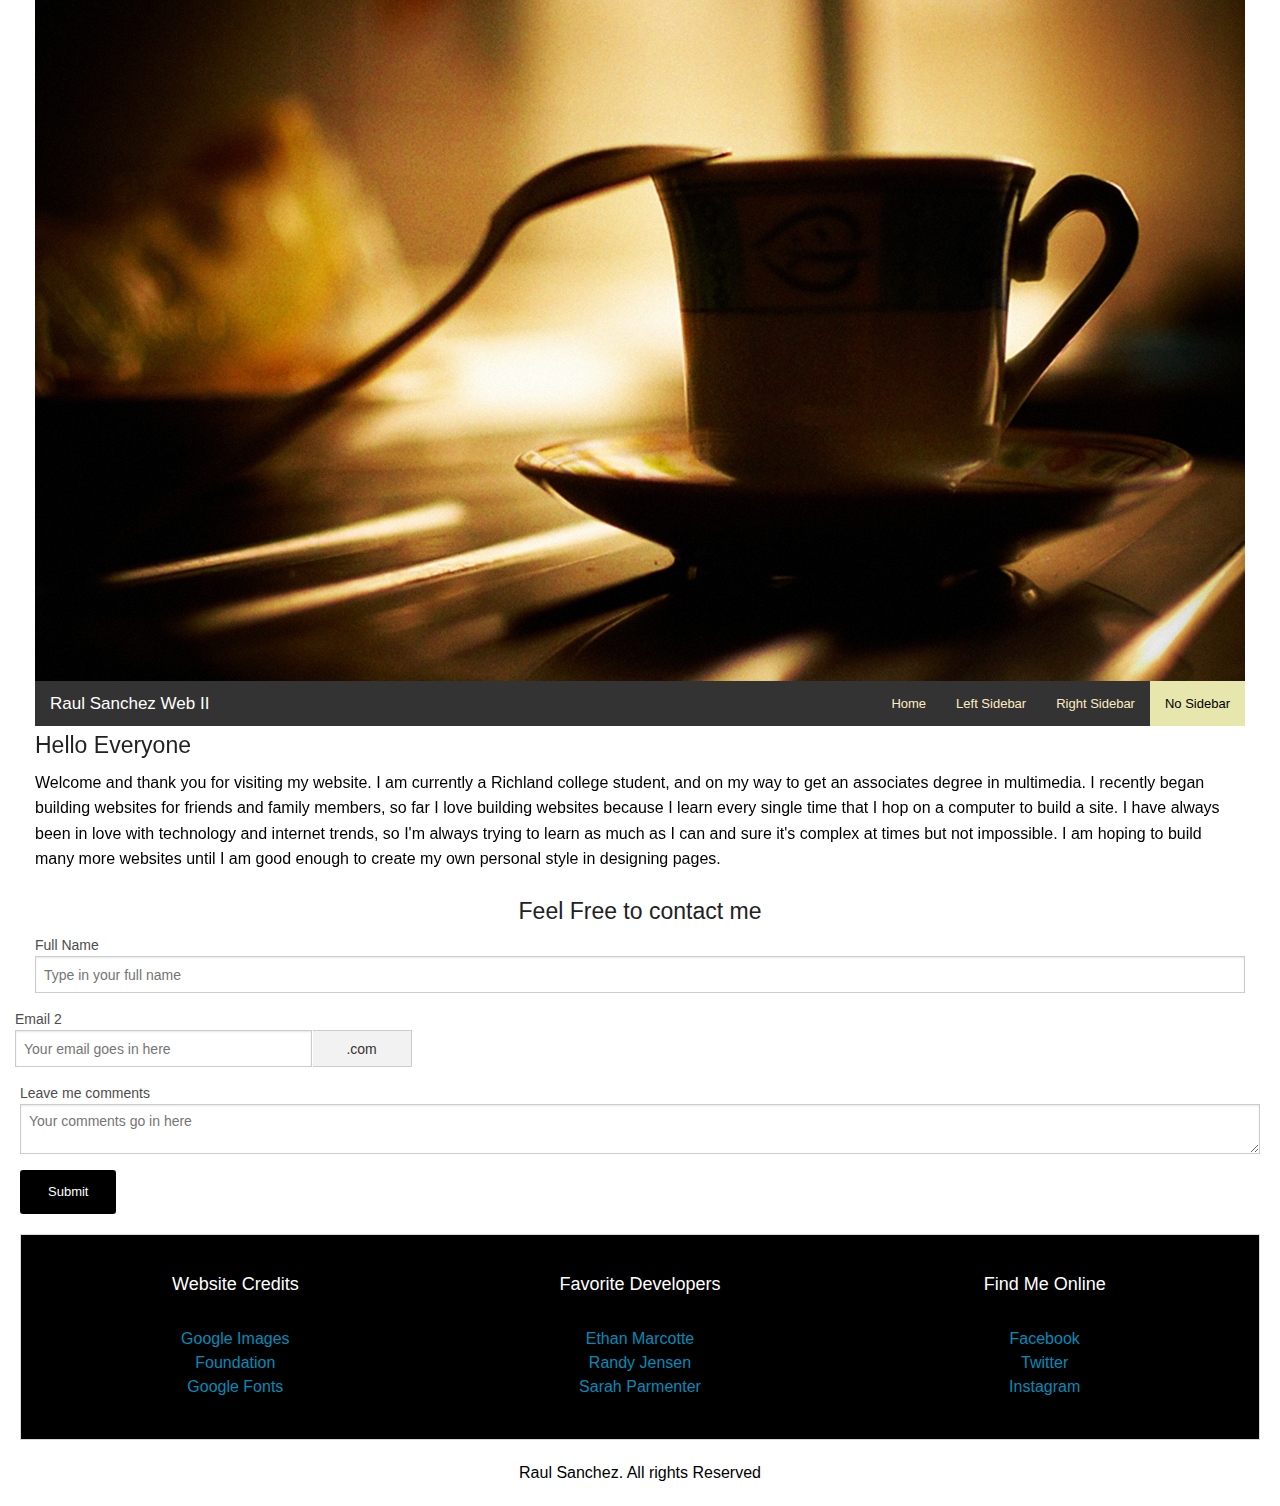
<file: no side.html>
<!DOCTYPE html>
<html lang="en">
<head>

  <!-- Basic Page Needs
  –––––––––––––––––––––––––––––––––––––––––––––––––– -->
  <meta charset="utf-8">
  <title>Web II page</title>
  <meta name="description" content="">
  <meta name="author" content="">

  <!-- Mobile Specific Metas
  –––––––––––––––––––––––––––––––––––––––––––––––––– -->
  <meta name="viewport" content="width=device-width, initial-scale=1">

  <!-- FONT
  –––––––––––––––––––––––––––––––––––––––––––––––––– -->
  <link href="//fonts.googleapis.com/css?family=Raleway:400,300,600" rel="stylesheet" type="text/css">

  <!-- CSS
  –––––––––––––––––––––––––––––––––––––––––––––––––– -->
  <link href="css/design.css" rel="stylesheet" type="text/css">
  <link rel="stylesheet" href="//maxcdn.bootstrapcdn.com/font-awesome/4.3.0/css/font-awesome.min.css">
 
  <!-- JAVASCRIPT
   –––––––––––––––––––––––––––––––––––––––––––––––––– -->
   <script src="js/vendor/modernizr.js"></script>
 

  <!-- Favicon
  –––––––––––––––––––––––––––––––––––––––––––––––––– -->
  <link rel="icon" type="image/png" href="images/favicon.png">
</head>

  <!-- Page Layout
  –––––––––––––––––––––––––––––––––––––––––––––––––– -->


<body>

        
        

        
                
<div class="row">
  <div class="small-12 medium-12 large-12 large-pull-none columns">
    <img class="show-for-medium-only" src="images/coffeeeeeeeee.png">
    <img class="hide-for-medium" src="images/coffee cup.jpg">
  </div>
</div>        
        
        
        

       

<div class="row">
  <div class="small-12 columns">
    <div class="off-canvas-wrap" data-offcanvas>
      <div class="inner-wrap">
        <nav class="top-bar show-for-medium-up" data-topbar>
          <ul class="title-area">
            <li class="name">
              <h1><a href="#">Raul Sanchez Web II</a></h1>
            </li>
            <li class="toggle-topbar menu-icon"><a href="#"><span>Menu</span></a></li>
          </ul>

          <section class="top-bar-section">
            <!-- Right Nav Section -->
            <ul class="right">
             	<li><a href="index.html">Home</a></li>
              	<li><a href="left.html">Left Sidebar</a></li>
              	<li><a href="right.html">Right Sidebar</a></li>
              	<li class="active"><a href="no side.html">No Sidebar</a></li>
            </ul>
          </section>
        </nav>
        
        
        <nav class="tab-bar show-for-small">
          <section class="left-small">
            <a class="left-off-canvas-toggle menu-icon" href="#"><span></span></a>
          </section>

          <section class="middle tab-bar-section">
            <h1 class="title">Welcome to my Site</h1>
          </section>

        </nav>
        
        
        <aside class="left-off-canvas-menu">
          <ul class="off-canvas-list">
            <li><label>Web II</label></li>
  			<li><a href="index.html">Home</a></li>
            <li><a href="left.html">Left Sidebar</a></li>
            <li><a href="right.html">Right Sidebar</a></li>
            <li><a href="no side.html">No Sidebar</a></li>
          </ul>
        </aside>

 <section class="main-section">
          <div class="row">
        <div class="large-12 columns">

          <h4 class="">Hello Everyone</h4>

          <p>Welcome and thank you for visiting my website. I am currently a Richland college student, and on my way to get an associates degree in multimedia. I recently began building websites for friends and family members, so far I love building websites because I learn every single time that I hop on a computer to build a site. I have always been in love with technology and internet trends, so I'm always trying to learn as much as I can and sure it's complex at times but not impossible. I am hoping to build many more websites until I am good enough to create my own personal style in designing pages.</p>


     </div>
    </div>
   </section>


      <a class="exit-off-canvas"></a>

      </div>
    </div>
  </div>
</div>

<center><h4>Feel Free to contact me</h4></center>

<form>
				  <div class="row">
				    <div class="large-12 columns">
				      <label>Full Name</label>
				      <input type="text" placeholder="Type in your full name" />
				    </div>
				  </div>
				  <div class="row">

				    </div>
				 
				    <div class="large-4 medium-4 columns">
				      <div class="row collapse">
				        <label>Email 2</label>
				        <div class="small-9 columns">
				          <input type="text" placeholder="Your email goes in here" />
				        </div>
				        <div class="small-3 columns">
				          <span class="postfix">.com</span>
				        </div>
				      </div>
				    </div>
				  </div>
				 
				  <div class="row">
				    
				  <div class="row">
				    <div class="large-12 columns">
				      <label>Leave me comments</label>
				      <textarea placeholder="Your comments go in here"></textarea>
				    </div>
				  </div>
				</form>
                
                <a href="#" class="small radius button">Submit</a><br/>


 


 

<div class="footer">
	<div class="row">
      <div class="large-12 columns">
      	<div class="panel">
	        <div class="row">
	        	<div class="large-4 medium-4 columns text-center">
                <p><h5>Website Credits</h5><br/>
	    		<a href="#">Google Images</a><br/>
                <a href="#">Foundation</a><br/>
                <a href="#">Google Fonts</a><br/></p>
	    	</div>
	        	<div class="large-4 medium-4 columns text-center">
                <p><h5>Favorite Developers</h5><br/>
	        	<a href="#">Ethan Marcotte</a><br/>
                <a href="#">Randy Jensen</a><br/>
                <a href="#">Sarah Parmenter</a><br/></p>
	       	</div>
	        	<div class="large-4 medium-4 columns text-center">
                <p><h5>Find Me Online</h5><br/>
	        	<a href="#">Facebook</a><br/>
                <a href="#">Twitter</a><br/>
                <a href="#">Instagram</a><br/></p>
	        </div>      		
      	</div>
      </div>
    </div>
    </div>
    <div class="row" text align="center">
<p>Raul Sanchez. All rights Reserved</p>
	</div> 
</footer>

<!-- End Document
  –––––––––––––––––––––––––––––––––––––––––––––––––– -->
  
      <script src="js/vendor/jquery.js"></script>
    <script src="js/foundation.min.js"></script>
    <script>
      $(document).foundation();
    </script>
</body>
</html>
</file>
<file: css/design.css>
meta.foundation-version {
  font-family: "/5.5.1/"; }

meta.foundation-mq-small {
  font-family: "/only screen/";
  width: 0; }

meta.foundation-mq-small-only {
  font-family: "/only screen and (max-width: 40em)/";
  width: 0; }

meta.foundation-mq-medium {
  font-family: "/only screen and (min-width:40.063em)/";
  width: 40.063em; }

meta.foundation-mq-medium-only {
  font-family: "/only screen and (min-width:40.063em) and (max-width:64em)/";
  width: 40.063em; }

meta.foundation-mq-large {
  font-family: "/only screen and (min-width:64.063em)/";
  width: 64.063em; }

meta.foundation-mq-large-only {
  font-family: "/only screen and (min-width:64.063em) and (max-width:90em)/";
  width: 64.063em; }

meta.foundation-mq-xlarge {
  font-family: "/only screen and (min-width:90.063em)/";
  width: 90.063em; }

meta.foundation-mq-xlarge-only {
  font-family: "/only screen and (min-width:90.063em) and (max-width:120em)/";
  width: 90.063em; }

meta.foundation-mq-xxlarge {
  font-family: "/only screen and (min-width:120.063em)/";
  width: 120.063em; }

meta.foundation-data-attribute-namespace {
  font-family: false; }

html, body {
  height: 100%; }

*,
*:before,
*:after {
  -webkit-box-sizing: border-box;
  -moz-box-sizing: border-box;
  box-sizing: border-box; }

html,
body {
  font-size: 100%; }

body {
	color: #000;
	padding: 0;
	margin: 0;
	font-family: "Helvetica Neue", Helvetica, Roboto, Arial, sans-serif;
	font-weight: normal;
	font-style: normal;
	line-height: 1.5;
	position: relative;
	cursor: auto;
	background-color: #FFF;
}

a:hover {
  cursor: pointer; }

img {
  max-width: 100%;
  height: auto; }

img {
  -ms-interpolation-mode: bicubic; }

#map_canvas img,
#map_canvas embed,
#map_canvas object,
.map_canvas img,
.map_canvas embed,
.map_canvas object {
  max-width: none !important; }

.left {
  float: left !important; }

.right {
  float: right !important; }

.clearfix:before, .clearfix:after {
  content: " ";
  display: table; }
.clearfix:after {
  clear: both; }

.hide {
  display: none; }

.invisible {
  visibility: hidden; }

.antialiased {
  -webkit-font-smoothing: antialiased;
  -moz-osx-font-smoothing: grayscale; }

img {
  display: inline-block;
  vertical-align: middle; }

textarea {
  height: auto;
  min-height: 50px; }

select {
  width: 100%; }
  
  
.sidebar left {float:left;}
  
  
  
.nav1 ul {
  list-style: none;
  background-color: #444;
  text-align: center;
  padding: 0;
  margin: 0;
}
.nav1 li {
  font-family: 'Oswald', sans-serif;
  font-size: 1.2em;
  line-height: 40px;
  height: 40px;
  border-bottom: 1px solid #888;
}
 
.nav1 a {
  text-decoration: none;
  color: #fff;
  display: block;
  transition: .3s background-color;
}
 
.nav1 a:hover {
  background-color: #005f5f;
}
 
.nav1 a.active {
  background-color: #fff;
  color: #444;
  cursor: default;
}
 
@media screen and (min-width: 600px) {
  .nav1 li {
    width: 120px;
    border-bottom: none;
    height: 50px;
    line-height: 50px;
    font-size: 1.4em;
  }
 
  /* Option 1 - Display Inline */
  .nav1 li {
    display: inline-block;
    margin-right: -4px;
  }
 
  /* Options 2 - Float
  .nav1 li {
    float: left;
  }
  .nav1 ul {
    overflow: auto;
    width: 600px;
    margin: 0 auto;
  }
  .nav1 {
    background-color: #444;
  }
  */
}


/* Panels */
.panel1 {
	border-style: solid;
	border-width: 1px;
	border-color: #FFF;
	margin-bottom: 1rem;
	padding: 1rem;
	color: #333333;
	background-color: #FFF;
}
  .panel1 > :first-child {
    margin-top: 0; }
  .panel1 > :last-child {
    margin-bottom: 0; }
  .panel1 h1, .panel1 h2, .panel1 h3, .panel1 h4, .panel1 h5, .panel1 h6, .panel1 p, .panel1 li, .panel1 dl {
    color: #000; }
  .panel1 h1, .panel1 h2, .panel1 h3, .panel1 h4, .panel1 h5, .panel1 h6 {
    line-height: 1;
    margin-bottom: 0.625rem; }
    .panel1 h1.subheader, .panel1 h2.subheader, .panel1 h3.subheader, .panel1 h4.subheader, .panel1 h5.subheader, .panel1 h6.subheader {
      line-height: 1.4; }
  .panel1.callout {
    border-style: solid;
    border-width: 1px;
    border-color: #b6edff;
    margin-bottom: 1.25rem;
    padding: 1.25rem;
    background: #ecfaff;
    color: #333333; }
    .panel1.callout > :first-child {
      margin-top: 0; }
    .panel1.callout > :last-child {
      margin-bottom: 0; }
    .panel1.callout h1, .panel1.callout h2, .panel1.callout h3, .panel1.callout h4, .panel1.callout h5, .panel1.callout h6, .panel1.callout p, .panel1.callout li, .panel1.callout dl {
      color: #333333; }
    .panel1.callout h1, .panel1.callout h2, .panel1.callout h3, .panel1.callout h4, .panel1.callout h5, .panel1.callout h6 {
      line-height: 1;
      margin-bottom: 0.625rem; }
      .panel1.callout h1.subheader, .panel1.callout h2.subheader, .panel1.callout h3.subheader, .panel1.callout h4.subheader, .panel1.callout h5.subheader, .panel1.callout h6.subheader {
        line-height: 1.4; }
    .panel1.callout a:not(.button) {
      color: #008CBA; }
      .panel1.callout a:not(.button):hover, .panel1.callout a:not(.button):focus {
        color: #0078a0; }
  .panel1.radius {
    border-radius: 3px; }
	
	
.section { alignment-adjust:central; alignment-adjust:middle; height:inherit;}


.panel2 {
	border-style: solid;
	border-width: 1px;
	border-color: #d8d8d8;
	margin-bottom: 1.25rem;
	padding: 1.25rem;
	color: #333333;
	background-color: #CCCCCC;

}


.sidebarright{
	background-color: #4d4d4d;
	color: white;
	float: right;
	width:33.333333333%;
}
  .panel2 > :first-child {
    margin-top: 0; }
  .panel2 > :last-child {
    margin-bottom: 0; }
  .panel2 h1, .panel2 h2, .panel2 h3, .panel2 h4, .panel2 h5, .panel2 h6, .panel2 p, .panel2 li, .panel2 dl {
    color: #333333; }
  .panel2 h1, .panel2 h2, .panel2 h3, .panel2 h4, .panel2 h5, .panel2 h6 {
    line-height: 1;
    margin-bottom: 0.625rem; }
    .panel2 h1.subheader, .panel2 h2.subheader, .panel2 h3.subheader, .panel2 h4.subheader, .panel2 h5.subheader, .panel2 h6.subheader {
      line-height: 1.4; }
  .panel2.callout {
    border-style: solid;
    border-width: 1px;
    border-color: #b6edff;
    margin-bottom: 1.25rem;
    padding: 1.25rem;
    background: #ecfaff;
    color: #333333; }
    .panel2.callout > :first-child {
      margin-top: 0; }
    .panel2.callout > :last-child {
      margin-bottom: 0; }
    .panel2.callout h1, .panel2.callout h2, .panel2.callout h3, .panel2.callout h4, .panel2.callout h5, .panel2.callout h6, .panel2.callout p, .panel2.callout li, .panel2.callout dl {
      color: #333333; }
    .panel2.callout h1, .panel2.callout h2, .panel2.callout h3, .panel2.callout h4, .panel2.callout h5, .panel2.callout h6 {
      line-height: 1;
      margin-bottom: 0.625rem; }
      .panel2.callout h1.subheader, .panel2.callout h2.subheader, .panel2.callout h3.subheader, .panel2.callout h4.subheader, .panel2.callout h5.subheader, .panel2.callout h6.subheader {
        line-height: 1.4; }
    .panel2.callout a:not(.button) {
      color: #008CBA; }
      .panel2.callout a:not(.button):hover, .panel2.callout a:not(.button):focus {
        color: #0078a0; }
  .panel2.radius {
    border-radius: 3px; }


.row {
  width: 100%;
  margin-left: auto;
  margin-right: auto;
  margin-top: 0;
  margin-bottom: 0;
  max-width: 77.5rem; }
  .row:before, .row:after {
    content: " ";
    display: table; }
  .row:after {
    clear: both; }
  .row.collapse > .column,
  .row.collapse > .columns {
    padding-left: 0;
    padding-right: 0; }
  .row.collapse .row {
    margin-left: 0;
    margin-right: 0; }
  .row .row {
    width: auto;
    margin-left: -0.9375rem;
    margin-right: -0.9375rem;
    margin-top: 0;
    margin-bottom: 0;
    max-width: none; }
    .row .row:before, .row .row:after {
      content: " ";
      display: table; }
    .row .row:after {
      clear: both; }
    .row .row.collapse {
      width: auto;
      margin: 0;
      max-width: none; }
      .row .row.collapse:before, .row .row.collapse:after {
        content: " ";
        display: table; }
      .row .row.collapse:after {
        clear: both; }

  
  .column,
.columns {
  padding-left: 0.9375rem;
  padding-right: 0.9375rem;
  width: 100%;
  float: left; }

[class*="column"] + [class*="column"]:last-child {
  float: right; }

[class*="column"] + [class*="column"].end {
  float: left; }

@media only screen {
  .small-push-0 {
    position: relative;
    left: 0%;
    right: auto; }

  .small-pull-0 {
    position: relative;
    right: 0%;
    left: auto; }

  .small-push-1 {
    position: relative;
    left: 8.33333%;
    right: auto; }

  .small-pull-1 {
    position: relative;
    right: 8.33333%;
    left: auto; }

  .small-push-2 {
    position: relative;
    left: 16.66667%;
    right: auto; }

  .small-pull-2 {
    position: relative;
    right: 16.66667%;
    left: auto; }

  .small-push-3 {
    position: relative;
    left: 25%;
    right: auto; }

  .small-pull-3 {
    position: relative;
    right: 25%;
    left: auto; }

  .small-push-4 {
    position: relative;
    left: 33.33333%;
    right: auto; }

  .small-pull-4 {
    position: relative;
    right: 33.33333%;
    left: auto; }

  .small-push-5 {
    position: relative;
    left: 41.66667%;
    right: auto; }

  .small-pull-5 {
    position: relative;
    right: 41.66667%;
    left: auto; }

  .small-push-6 {
    position: relative;
    left: 50%;
    right: auto; }

  .small-pull-6 {
    position: relative;
    right: 50%;
    left: auto; }

  .small-push-7 {
    position: relative;
    left: 58.33333%;
    right: auto; }

  .small-pull-7 {
    position: relative;
    right: 58.33333%;
    left: auto; }

  .small-push-8 {
    position: relative;
    left: 66.66667%;
    right: auto; }

  .small-pull-8 {
    position: relative;
    right: 66.66667%;
    left: auto; }

  .small-push-9 {
    position: relative;
    left: 75%;
    right: auto; }

  .small-pull-9 {
    position: relative;
    right: 75%;
    left: auto; }

  .small-push-10 {
    position: relative;
    left: 83.33333%;
    right: auto; }

  .small-pull-10 {
    position: relative;
    right: 83.33333%;
    left: auto; }

  .small-push-11 {
    position: relative;
    left: 91.66667%;
    right: auto; }

  .small-pull-11 {
    position: relative;
    right: 91.66667%;
    left: auto; }

  .column,
  .columns {
    position: relative;
    padding-left: 0.9375rem;
    padding-right: 0.9375rem;
    float: left; }

  .small-1 {
    width: 8.33333%; }

  .small-2 {
    width: 16.66667%; }

  .small-3 {
    width: 25%; }

  .small-4 {
    width: 33.33333%; }

  .small-5 {
    width: 41.66667%; }

  .small-6 {
    width: 50%; }

  .small-7 {
    width: 58.33333%; }

  .small-8 {
    width: 66.66667%; }

  .small-9 {
    width: 75%; }

  .small-10 {
    width: 83.33333%; }

  .small-11 {
    width: 91.66667%; }

  .small-12 {
    width: 100%; }

  .small-offset-0 {
    margin-left: 0% !important; }

  .small-offset-1 {
    margin-left: 8.33333% !important; }

  .small-offset-2 {
    margin-left: 16.66667% !important; }

  .small-offset-3 {
    margin-left: 25% !important; }

  .small-offset-4 {
    margin-left: 33.33333% !important; }

  .small-offset-5 {
    margin-left: 41.66667% !important; }

  .small-offset-6 {
    margin-left: 50% !important; }

  .small-offset-7 {
    margin-left: 58.33333% !important; }

  .small-offset-8 {
    margin-left: 66.66667% !important; }

  .small-offset-9 {
    margin-left: 75% !important; }

  .small-offset-10 {
    margin-left: 83.33333% !important; }

  .small-offset-11 {
    margin-left: 91.66667% !important; }

  .small-reset-order {
    margin-left: 0;
    margin-right: 0;
    left: auto;
    right: auto;
    float: left; }

  .column.small-centered,
  .columns.small-centered {
    margin-left: auto;
    margin-right: auto;
    float: none; }

  .column.small-uncentered,
  .columns.small-uncentered {
    margin-left: 0;
    margin-right: 0;
    float: left; }

  .column.small-centered:last-child,
  .columns.small-centered:last-child {
    float: none; }

  .column.small-uncentered:last-child,
  .columns.small-uncentered:last-child {
    float: left; }

  .column.small-uncentered.opposite,
  .columns.small-uncentered.opposite {
    float: right; }

  .row.small-collapse > .column,
  .row.small-collapse > .columns {
    padding-left: 0;
    padding-right: 0; }
  .row.small-collapse .row {
    margin-left: 0;
    margin-right: 0; }
  .row.small-uncollapse > .column,
  .row.small-uncollapse > .columns {
    padding-left: 0.9375rem;
    padding-right: 0.9375rem;
    float: left; } }
@media only screen and (min-width: 40.063em) {
  .medium-push-0 {
    position: relative;
    left: 0%;
    right: auto; }

  .medium-pull-0 {
    position: relative;
    right: 0%;
    left: auto; }

  .medium-push-1 {
    position: relative;
    left: 8.33333%;
    right: auto; }

  .medium-pull-1 {
    position: relative;
    right: 8.33333%;
    left: auto; }

  .medium-push-2 {
    position: relative;
    left: 16.66667%;
    right: auto; }

  .medium-pull-2 {
    position: relative;
    right: 16.66667%;
    left: auto; }

  .medium-push-3 {
    position: relative;
    left: 25%;
    right: auto; }

  .medium-pull-3 {
    position: relative;
    right: 25%;
    left: auto; }

  .medium-push-4 {
    position: relative;
    left: 33.33333%;
    right: auto; }

  .medium-pull-4 {
    position: relative;
    right: 33.33333%;
    left: auto; }

  .medium-push-5 {
    position: relative;
    left: 41.66667%;
    right: auto; }

  .medium-pull-5 {
    position: relative;
    right: 41.66667%;
    left: auto; }

  .medium-push-6 {
    position: relative;
    left: 50%;
    right: auto; }

  .medium-pull-6 {
    position: relative;
    right: 50%;
    left: auto; }

  .medium-push-7 {
    position: relative;
    left: 58.33333%;
    right: auto; }

  .medium-pull-7 {
    position: relative;
    right: 58.33333%;
    left: auto; }

  .medium-push-8 {
    position: relative;
    left: 66.66667%;
    right: auto; }

  .medium-pull-8 {
    position: relative;
    right: 66.66667%;
    left: auto; }

  .medium-push-9 {
    position: relative;
    left: 75%;
    right: auto; }

  .medium-pull-9 {
    position: relative;
    right: 75%;
    left: auto; }

  .medium-push-10 {
    position: relative;
    left: 83.33333%;
    right: auto; }

  .medium-pull-10 {
    position: relative;
    right: 83.33333%;
    left: auto; }

  .medium-push-11 {
    position: relative;
    left: 91.66667%;
    right: auto; }

  .medium-pull-11 {
    position: relative;
    right: 91.66667%;
    left: auto; }

  .column,
  .columns {
    position: relative;
    padding-left: 0.9375rem;
    padding-right: 0.9375rem;
    float: left; }

  .medium-1 {
    width: 8.33333%; }

  .medium-2 {
    width: 16.66667%; }

  .medium-3 {
    width: 25%; }

  .medium-4 {
    width: 33.33333%; }

  .medium-5 {
    width: 41.66667%; }

  .medium-6 {
    width: 50%; }

  .medium-7 {
    width: 58.33333%; }

  .medium-8 {
    width: 66.66667%; }

  .medium-9 {
    width: 75%; }

  .medium-10 {
    width: 83.33333%; }

  .medium-11 {
    width: 91.66667%; }

  .medium-12 {
    width: 100%; }

  .medium-offset-0 {
    margin-left: 0% !important; }

  .medium-offset-1 {
    margin-left: 8.33333% !important; }

  .medium-offset-2 {
    margin-left: 16.66667% !important; }

  .medium-offset-3 {
    margin-left: 25% !important; }

  .medium-offset-4 {
    margin-left: 33.33333% !important; }

  .medium-offset-5 {
    margin-left: 41.66667% !important; }

  .medium-offset-6 {
    margin-left: 50% !important; }

  .medium-offset-7 {
    margin-left: 58.33333% !important; }

  .medium-offset-8 {
    margin-left: 66.66667% !important; }

  .medium-offset-9 {
    margin-left: 75% !important; }

  .medium-offset-10 {
    margin-left: 83.33333% !important; }

  .medium-offset-11 {
    margin-left: 91.66667% !important; }

  .medium-reset-order {
    margin-left: 0;
    margin-right: 0;
    left: auto;
    right: auto;
    float: left; }

  .column.medium-centered,
  .columns.medium-centered {
    margin-left: auto;
    margin-right: auto;
    float: none; }

  .column.medium-uncentered,
  .columns.medium-uncentered {
    margin-left: 0;
    margin-right: 0;
    float: left; }

  .column.medium-centered:last-child,
  .columns.medium-centered:last-child {
    float: none; }

  .column.medium-uncentered:last-child,
  .columns.medium-uncentered:last-child {
    float: left; }

  .column.medium-uncentered.opposite,
  .columns.medium-uncentered.opposite {
    float: right; }

  .row.medium-collapse > .column,
  .row.medium-collapse > .columns {
    padding-left: 0;
    padding-right: 0; }
  .row.medium-collapse .row {
    margin-left: 0;
    margin-right: 0; }
  .row.medium-uncollapse > .column,
  .row.medium-uncollapse > .columns {
    padding-left: 0.9375rem;
    padding-right: 0.9375rem;
    float: left; }

  .push-0 {
    position: relative;
    left: 0%;
    right: auto; }

  .pull-0 {
    position: relative;
    right: 0%;
    left: auto; }

  .push-1 {
    position: relative;
    left: 8.33333%;
    right: auto; }

  .pull-1 {
    position: relative;
    right: 8.33333%;
    left: auto; }

  .push-2 {
    position: relative;
    left: 16.66667%;
    right: auto; }

  .pull-2 {
    position: relative;
    right: 16.66667%;
    left: auto; }

  .push-3 {
    position: relative;
    left: 25%;
    right: auto; }

  .pull-3 {
    position: relative;
    right: 25%;
    left: auto; }

  .push-4 {
    position: relative;
    left: 33.33333%;
    right: auto; }

  .pull-4 {
    position: relative;
    right: 33.33333%;
    left: auto; }

  .push-5 {
    position: relative;
    left: 41.66667%;
    right: auto; }

  .pull-5 {
    position: relative;
    right: 41.66667%;
    left: auto; }

  .push-6 {
    position: relative;
    left: 50%;
    right: auto; }

  .pull-6 {
    position: relative;
    right: 50%;
    left: auto; }

  .push-7 {
    position: relative;
    left: 58.33333%;
    right: auto; }

  .pull-7 {
    position: relative;
    right: 58.33333%;
    left: auto; }

  .push-8 {
    position: relative;
    left: 66.66667%;
    right: auto; }

  .pull-8 {
    position: relative;
    right: 66.66667%;
    left: auto; }

  .push-9 {
    position: relative;
    left: 75%;
    right: auto; }

  .pull-9 {
    position: relative;
    right: 75%;
    left: auto; }

  .push-10 {
    position: relative;
    left: 83.33333%;
    right: auto; }

  .pull-10 {
    position: relative;
    right: 83.33333%;
    left: auto; }

  .push-11 {
    position: relative;
    left: 91.66667%;
    right: auto; }

  .pull-11 {
    position: relative;
    right: 91.66667%;
    left: auto; } }
@media only screen and (min-width: 64.063em) {
  .large-push-0 {
    position: relative;
    left: 0%;
    right: auto; }

  .large-pull-0 {
    position: relative;
    right: 0%;
    left: auto; }

  .large-push-1 {
    position: relative;
    left: 8.33333%;
    right: auto; }

  .large-pull-1 {
    position: relative;
    right: 8.33333%;
    left: auto; }

  .large-push-2 {
    position: relative;
    left: 16.66667%;
    right: auto; }

  .large-pull-2 {
    position: relative;
    right: 16.66667%;
    left: auto; }

  .large-push-3 {
    position: relative;
    left: 25%;
    right: auto; }

  .large-pull-3 {
    position: relative;
    right: 25%;
    left: auto; }

  .large-push-4 {
    position: relative;
    left: 33.33333%;
    right: auto; }

  .large-pull-4 {
    position: relative;
    right: 33.33333%;
    left: auto; }

  .large-push-5 {
    position: relative;
    left: 41.66667%;
    right: auto; }

  .large-pull-5 {
    position: relative;
    right: 41.66667%;
    left: auto; }

  .large-push-6 {
    position: relative;
    left: 50%;
    right: auto; }

  .large-pull-6 {
    position: relative;
    right: 50%;
    left: auto; }

  .large-push-7 {
    position: relative;
    left: 58.33333%;
    right: auto; }

  .large-pull-7 {
    position: relative;
    right: 58.33333%;
    left: auto; }

  .large-push-8 {
    position: relative;
    left: 66.66667%;
    right: auto; }

  .large-pull-8 {
    position: relative;
    right: 66.66667%;
    left: auto; }

  .large-push-9 {
    position: relative;
    left: 75%;
    right: auto; }

  .large-pull-9 {
    position: relative;
    right: 75%;
    left: auto; }

  .large-push-10 {
    position: relative;
    left: 83.33333%;
    right: auto; }

  .large-pull-10 {
    position: relative;
    right: 83.33333%;
    left: auto; }

  .large-push-11 {
    position: relative;
    left: 91.66667%;
    right: auto; }

  .large-pull-11 {
    position: relative;
    right: 91.66667%;
    left: auto; }

  .column,
  .columns {
    position: relative;
    padding-left: 0.9375rem;
    padding-right: 0.9375rem;
    float: left; }

  .large-1 {
    width: 8.33333%; }

  .large-2 {
    width: 16.66667%; }

  .large-3 {
    width: 25%; }

  .large-4 {
    width: 33.33333%; }

  .large-5 {
    width: 41.66667%; }

  .large-6 {
	width: 50%;
}

  .large-7 {
    width: 58.33333%; }

  .large-8 {
    width: 66.66667%; }

  .large-9 {
    width: 75%; }

  .large-10 {
    width: 83.33333%; }

  .large-11 {
    width: 91.66667%; }

  .large-12 {
    width: 100%; }

  .large-offset-0 {
    margin-left: 0% !important; }

  .large-offset-1 {
    margin-left: 8.33333% !important; }

  .large-offset-2 {
    margin-left: 16.66667% !important; }

  .large-offset-3 {
    margin-left: 25% !important; }

  .large-offset-4 {
    margin-left: 33.33333% !important; }

  .large-offset-5 {
    margin-left: 41.66667% !important; }

  .large-offset-6 {
    margin-left: 50% !important; }

  .large-offset-7 {
    margin-left: 58.33333% !important; }

  .large-offset-8 {
    margin-left: 66.66667% !important; }

  .large-offset-9 {
    margin-left: 75% !important; }

  .large-offset-10 {
    margin-left: 83.33333% !important; }

  .large-offset-11 {
    margin-left: 91.66667% !important; }

  .large-reset-order {
    margin-left: 0;
    margin-right: 0;
    left: auto;
    right: auto;
    float: left; }

  .column.large-centered,
  .columns.large-centered {
    margin-left: auto;
    margin-right: auto;
    float: none; }

  .column.large-uncentered,
  .columns.large-uncentered {
    margin-left: 0;
    margin-right: 0;
    float: left; }

  .column.large-centered:last-child,
  .columns.large-centered:last-child {
    float: none; }

  .column.large-uncentered:last-child,
  .columns.large-uncentered:last-child {
    float: left; }

  .column.large-uncentered.opposite,
  .columns.large-uncentered.opposite {
    float: right; }

  .row.large-collapse > .column,
  .row.large-collapse > .columns {
    padding-left: 0;
    padding-right: 0; }
  .row.large-collapse .row {
    margin-left: 0;
    margin-right: 0; }
  .row.large-uncollapse > .column,
  .row.large-uncollapse > .columns {
    padding-left: 0.9375rem;
    padding-right: 0.9375rem;
    float: left; }

  .push-0 {
    position: relative;
    left: 0%;
    right: auto; }

  .pull-0 {
    position: relative;
    right: 0%;
    left: auto; }

  .push-1 {
    position: relative;
    left: 8.33333%;
    right: auto; }

  .pull-1 {
    position: relative;
    right: 8.33333%;
    left: auto; }

  .push-2 {
    position: relative;
    left: 16.66667%;
    right: auto; }

  .pull-2 {
    position: relative;
    right: 16.66667%;
    left: auto; }

  .push-3 {
    position: relative;
    left: 25%;
    right: auto; }

  .pull-3 {
    position: relative;
    right: 25%;
    left: auto; }

  .push-4 {
    position: relative;
    left: 33.33333%;
    right: auto; }

  .pull-4 {
    position: relative;
    right: 33.33333%;
    left: auto; }

  .push-5 {
    position: relative;
    left: 41.66667%;
    right: auto; }

  .pull-5 {
    position: relative;
    right: 41.66667%;
    left: auto; }

  .push-6 {
    position: relative;
    left: 50%;
    right: auto; }

  .pull-6 {
    position: relative;
    right: 50%;
    left: auto; }

  .push-7 {
    position: relative;
    left: 58.33333%;
    right: auto; }

  .pull-7 {
    position: relative;
    right: 58.33333%;
    left: auto; }

  .push-8 {
    position: relative;
    left: 66.66667%;
    right: auto; }

  .pull-8 {
    position: relative;
    right: 66.66667%;
    left: auto; }

  .push-9 {
    position: relative;
    left: 75%;
    right: auto; }

  .pull-9 {
    position: relative;
    right: 75%;
    left: auto; }

  .push-10 {
    position: relative;
    left: 83.33333%;
    right: auto; }

  .pull-10 {
    position: relative;
    right: 83.33333%;
    left: auto; }

  .push-11 {
    position: relative;
    left: 91.66667%;
    right: auto; }

  .pull-11 {
    position: relative;
    right: 91.66667%;
    left: auto; } }
button, .button {
	border-style: solid;
	border-width: 0;
	cursor: pointer;
	font-family: "Helvetica Neue", Helvetica, Roboto, Arial, sans-serif;
	font-weight: normal;
	line-height: normal;
	margin: 0 0 1.25rem;
	position: relative;
	text-decoration: none;
	text-align: center;
	-webkit-appearance: none;
	-moz-appearance: none;
	border-radius: 0;
	display: inline-block;
	padding-top: 1rem;
	padding-right: 2rem;
	padding-bottom: 1.0625rem;
	padding-left: 2rem;
	font-size: 1rem;
	background-color: #000;
	border-color: #007095;
	color: #FFFFFF;
	transition: background-color 300ms ease-out;
}
  button:hover, button:focus, .button:hover, .button:focus {
    background-color: #FC9; }
  button:hover, button:focus, .button:hover, .button:focus {
    color: #000; }
  button.secondary, .button.secondary {
    background-color: #e7e7e7;
    border-color: #b9b9b9;
    color: #333333; }
    button.secondary:hover, button.secondary:focus, .button.secondary:hover, .button.secondary:focus {
      background-color: #b9b9b9; }
    button.secondary:hover, button.secondary:focus, .button.secondary:hover, .button.secondary:focus {
      color: #333333; }
  button.success, .button.success {
    background-color: #43AC6A;
    border-color: #368a55;
    color: #FFFFFF; }
    button.success:hover, button.success:focus, .button.success:hover, .button.success:focus {
      background-color: #368a55; }
    button.success:hover, button.success:focus, .button.success:hover, .button.success:focus {
      color: #FFFFFF; }
  button.alert, .button.alert {
    background-color: #f04124;
    border-color: #cf2a0e;
    color: #FFFFFF; }
    button.alert:hover, button.alert:focus, .button.alert:hover, .button.alert:focus {
      background-color: #cf2a0e; }
    button.alert:hover, button.alert:focus, .button.alert:hover, .button.alert:focus {
      color: #FFFFFF; }
  button.warning, .button.warning {
    background-color: #f08a24;
    border-color: #cf6e0e;
    color: #FFFFFF; }
    button.warning:hover, button.warning:focus, .button.warning:hover, .button.warning:focus {
      background-color: #cf6e0e; }
    button.warning:hover, button.warning:focus, .button.warning:hover, .button.warning:focus {
      color: #FFFFFF; }
  button.info, .button.info {
    background-color: #a0d3e8;
    border-color: #61b6d9;
    color: #333333; }
    button.info:hover, button.info:focus, .button.info:hover, .button.info:focus {
      background-color: #61b6d9; }
    button.info:hover, button.info:focus, .button.info:hover, .button.info:focus {
      color: #FFFFFF; }
  button.large, .button.large {
    padding-top: 1.125rem;
    padding-right: 2.25rem;
    padding-bottom: 1.1875rem;
    padding-left: 2.25rem;
    font-size: 1.25rem; }
  button.small, .button.small {
    padding-top: 0.875rem;
    padding-right: 1.75rem;
    padding-bottom: 0.9375rem;
    padding-left: 1.75rem;
    font-size: 0.8125rem; }
  button.tiny, .button.tiny {
    padding-top: 0.625rem;
    padding-right: 1.25rem;
    padding-bottom: 0.6875rem;
    padding-left: 1.25rem;
    font-size: 0.6875rem; }
  button.expand, .button.expand {
    padding-right: 0;
    padding-left: 0;
    width: 100%; }
  button.left-align, .button.left-align {
    text-align: left;
    text-indent: 0.75rem; }
  button.right-align, .button.right-align {
    text-align: right;
    padding-right: 0.75rem; }
  button.radius, .button.radius {
    border-radius: 3px; }
  button.round, .button.round {
    border-radius: 1000px; }
  button.disabled, button[disabled], .button.disabled, .button[disabled] {
    background-color: #008CBA;
    border-color: #007095;
    color: #FFFFFF;
    cursor: default;
    opacity: 0.7;
    box-shadow: none; }
    button.disabled:hover, button.disabled:focus, button[disabled]:hover, button[disabled]:focus, .button.disabled:hover, .button.disabled:focus, .button[disabled]:hover, .button[disabled]:focus {
      background-color: #007095; }
    button.disabled:hover, button.disabled:focus, button[disabled]:hover, button[disabled]:focus, .button.disabled:hover, .button.disabled:focus, .button[disabled]:hover, .button[disabled]:focus {
      color: #FFFFFF; }
    button.disabled:hover, button.disabled:focus, button[disabled]:hover, button[disabled]:focus, .button.disabled:hover, .button.disabled:focus, .button[disabled]:hover, .button[disabled]:focus {
      background-color: #008CBA; }
    button.disabled.secondary, button[disabled].secondary, .button.disabled.secondary, .button[disabled].secondary {
      background-color: #e7e7e7;
      border-color: #b9b9b9;
      color: #333333;
      cursor: default;
      opacity: 0.7;
      box-shadow: none; }
      button.disabled.secondary:hover, button.disabled.secondary:focus, button[disabled].secondary:hover, button[disabled].secondary:focus, .button.disabled.secondary:hover, .button.disabled.secondary:focus, .button[disabled].secondary:hover, .button[disabled].secondary:focus {
        background-color: #b9b9b9; }
      button.disabled.secondary:hover, button.disabled.secondary:focus, button[disabled].secondary:hover, button[disabled].secondary:focus, .button.disabled.secondary:hover, .button.disabled.secondary:focus, .button[disabled].secondary:hover, .button[disabled].secondary:focus {
        color: #333333; }
      button.disabled.secondary:hover, button.disabled.secondary:focus, button[disabled].secondary:hover, button[disabled].secondary:focus, .button.disabled.secondary:hover, .button.disabled.secondary:focus, .button[disabled].secondary:hover, .button[disabled].secondary:focus {
        background-color: #e7e7e7; }
    button.disabled.success, button[disabled].success, .button.disabled.success, .button[disabled].success {
      background-color: #43AC6A;
      border-color: #368a55;
      color: #FFFFFF;
      cursor: default;
      opacity: 0.7;
      box-shadow: none; }
      button.disabled.success:hover, button.disabled.success:focus, button[disabled].success:hover, button[disabled].success:focus, .button.disabled.success:hover, .button.disabled.success:focus, .button[disabled].success:hover, .button[disabled].success:focus {
        background-color: #368a55; }
      button.disabled.success:hover, button.disabled.success:focus, button[disabled].success:hover, button[disabled].success:focus, .button.disabled.success:hover, .button.disabled.success:focus, .button[disabled].success:hover, .button[disabled].success:focus {
        color: #FFFFFF; }
      button.disabled.success:hover, button.disabled.success:focus, button[disabled].success:hover, button[disabled].success:focus, .button.disabled.success:hover, .button.disabled.success:focus, .button[disabled].success:hover, .button[disabled].success:focus {
        background-color: #43AC6A; }
    button.disabled.alert, button[disabled].alert, .button.disabled.alert, .button[disabled].alert {
      background-color: #f04124;
      border-color: #cf2a0e;
      color: #FFFFFF;
      cursor: default;
      opacity: 0.7;
      box-shadow: none; }
      button.disabled.alert:hover, button.disabled.alert:focus, button[disabled].alert:hover, button[disabled].alert:focus, .button.disabled.alert:hover, .button.disabled.alert:focus, .button[disabled].alert:hover, .button[disabled].alert:focus {
        background-color: #cf2a0e; }
      button.disabled.alert:hover, button.disabled.alert:focus, button[disabled].alert:hover, button[disabled].alert:focus, .button.disabled.alert:hover, .button.disabled.alert:focus, .button[disabled].alert:hover, .button[disabled].alert:focus {
        color: #FFFFFF; }
      button.disabled.alert:hover, button.disabled.alert:focus, button[disabled].alert:hover, button[disabled].alert:focus, .button.disabled.alert:hover, .button.disabled.alert:focus, .button[disabled].alert:hover, .button[disabled].alert:focus {
        background-color: #f04124; }
    button.disabled.warning, button[disabled].warning, .button.disabled.warning, .button[disabled].warning {
      background-color: #f08a24;
      border-color: #cf6e0e;
      color: #FFFFFF;
      cursor: default;
      opacity: 0.7;
      box-shadow: none; }
      button.disabled.warning:hover, button.disabled.warning:focus, button[disabled].warning:hover, button[disabled].warning:focus, .button.disabled.warning:hover, .button.disabled.warning:focus, .button[disabled].warning:hover, .button[disabled].warning:focus {
        background-color: #cf6e0e; }
      button.disabled.warning:hover, button.disabled.warning:focus, button[disabled].warning:hover, button[disabled].warning:focus, .button.disabled.warning:hover, .button.disabled.warning:focus, .button[disabled].warning:hover, .button[disabled].warning:focus {
        color: #FFFFFF; }
      button.disabled.warning:hover, button.disabled.warning:focus, button[disabled].warning:hover, button[disabled].warning:focus, .button.disabled.warning:hover, .button.disabled.warning:focus, .button[disabled].warning:hover, .button[disabled].warning:focus {
        background-color: #f08a24; }
    button.disabled.info, button[disabled].info, .button.disabled.info, .button[disabled].info {
      background-color: #a0d3e8;
      border-color: #61b6d9;
      color: #333333;
      cursor: default;
      opacity: 0.7;
      box-shadow: none; }
      button.disabled.info:hover, button.disabled.info:focus, button[disabled].info:hover, button[disabled].info:focus, .button.disabled.info:hover, .button.disabled.info:focus, .button[disabled].info:hover, .button[disabled].info:focus {
        background-color: #61b6d9; }
      button.disabled.info:hover, button.disabled.info:focus, button[disabled].info:hover, button[disabled].info:focus, .button.disabled.info:hover, .button.disabled.info:focus, .button[disabled].info:hover, .button[disabled].info:focus {
        color: #FFFFFF; }
      button.disabled.info:hover, button.disabled.info:focus, button[disabled].info:hover, button[disabled].info:focus, .button.disabled.info:hover, .button.disabled.info:focus, .button[disabled].info:hover, .button[disabled].info:focus {
        background-color: #a0d3e8; }

button::-moz-focus-inner {
  border: 0;
  padding: 0; }

@media only screen and (min-width: 40.063em) {
  button, .button {
    display: inline-block; } }
/* Standard Forms */
form {
  margin: 0 0 1rem; }

/* Using forms within rows, we need to set some defaults */
form .row .row {
  margin: 0 -0.5rem; }
  form .row .row .column,
  form .row .row .columns {
    padding: 0 0.5rem; }
  form .row .row.collapse {
    margin: 0; }
    form .row .row.collapse .column,
    form .row .row.collapse .columns {
      padding: 0; }
    form .row .row.collapse input {
      -webkit-border-bottom-right-radius: 0;
      -webkit-border-top-right-radius: 0;
      border-bottom-right-radius: 0;
      border-top-right-radius: 0; }
form .row input.column,
form .row input.columns,
form .row textarea.column,
form .row textarea.columns {
  padding-left: 0.5rem; }

/* Label Styles */
label {
  font-size: 0.875rem;
  color: #4d4d4d;
  cursor: pointer;
  display: block;
  font-weight: normal;
  line-height: 1.5;
  margin-bottom: 0;
  /* Styles for required inputs */ }
  label.right {
    float: none !important;
    text-align: right; }
  label.inline {
    margin: 0 0 1rem 0;
    padding: 0.5625rem 0; }
  label small {
    text-transform: capitalize;
    color: #676767; }

/* Attach elements to the beginning or end of an input */
.prefix,
.postfix {
  display: block;
  position: relative;
  z-index: 2;
  text-align: center;
  width: 100%;
  padding-top: 0;
  padding-bottom: 0;
  border-style: solid;
  border-width: 1px;
  overflow: visible;
  font-size: 0.875rem;
  height: 2.3125rem;
  line-height: 2.3125rem; }

/* Adjust padding, alignment and radius if pre/post element is a button */
.postfix.button {
  padding-left: 0;
  padding-right: 0;
  padding-top: 0;
  padding-bottom: 0;
  text-align: center;
  border: none; }

.prefix.button {
  padding-left: 0;
  padding-right: 0;
  padding-top: 0;
  padding-bottom: 0;
  text-align: center;
  border: none; }

.prefix.button.radius {
  border-radius: 0;
  -webkit-border-bottom-left-radius: 3px;
  -webkit-border-top-left-radius: 3px;
  border-bottom-left-radius: 3px;
  border-top-left-radius: 3px; }

.postfix.button.radius {
  border-radius: 0;
  -webkit-border-bottom-right-radius: 3px;
  -webkit-border-top-right-radius: 3px;
  border-bottom-right-radius: 3px;
  border-top-right-radius: 3px; }

.prefix.button.round {
  border-radius: 0;
  -webkit-border-bottom-left-radius: 1000px;
  -webkit-border-top-left-radius: 1000px;
  border-bottom-left-radius: 1000px;
  border-top-left-radius: 1000px; }

.postfix.button.round {
  border-radius: 0;
  -webkit-border-bottom-right-radius: 1000px;
  -webkit-border-top-right-radius: 1000px;
  border-bottom-right-radius: 1000px;
  border-top-right-radius: 1000px; }

/* Separate prefix and postfix styles when on span or label so buttons keep their own */
span.prefix, label.prefix {
  background: #f2f2f2;
  border-right: none;
  color: #333333;
  border-color: #cccccc; }

span.postfix, label.postfix {
  background: #f2f2f2;
  border-left: none;
  color: #333333;
  border-color: #cccccc; }

/* We use this to get basic styling on all basic form elements */
input[type="text"], input[type="password"], input[type="date"], input[type="datetime"], input[type="datetime-local"], input[type="month"], input[type="week"], input[type="email"], input[type="number"], input[type="search"], input[type="tel"], input[type="time"], input[type="url"], input[type="color"], textarea {
  -webkit-appearance: none;
  border-radius: 0;
  background-color: #FFFFFF;
  font-family: inherit;
  border-style: solid;
  border-width: 1px;
  border-color: #cccccc;
  box-shadow: inset 0 1px 2px rgba(0, 0, 0, 0.1);
  color: rgba(0, 0, 0, 0.75);
  display: block;
  font-size: 0.875rem;
  margin: 0 0 1rem 0;
  padding: 0.5rem;
  height: 2.3125rem;
  width: 100%;
  -webkit-box-sizing: border-box;
  -moz-box-sizing: border-box;
  box-sizing: border-box;
  transition: all 0.15s linear; }
  input[type="text"]:focus, input[type="password"]:focus, input[type="date"]:focus, input[type="datetime"]:focus, input[type="datetime-local"]:focus, input[type="month"]:focus, input[type="week"]:focus, input[type="email"]:focus, input[type="number"]:focus, input[type="search"]:focus, input[type="tel"]:focus, input[type="time"]:focus, input[type="url"]:focus, input[type="color"]:focus, textarea:focus {
    background: #fafafa;
    border-color: #999999;
    outline: none; }
  input[type="text"]:disabled, input[type="password"]:disabled, input[type="date"]:disabled, input[type="datetime"]:disabled, input[type="datetime-local"]:disabled, input[type="month"]:disabled, input[type="week"]:disabled, input[type="email"]:disabled, input[type="number"]:disabled, input[type="search"]:disabled, input[type="tel"]:disabled, input[type="time"]:disabled, input[type="url"]:disabled, input[type="color"]:disabled, textarea:disabled {
    background-color: #DDDDDD;
    cursor: default; }
  input[type="text"][disabled], input[type="text"][readonly], fieldset[disabled] input[type="text"], input[type="password"][disabled], input[type="password"][readonly], fieldset[disabled] input[type="password"], input[type="date"][disabled], input[type="date"][readonly], fieldset[disabled] input[type="date"], input[type="datetime"][disabled], input[type="datetime"][readonly], fieldset[disabled] input[type="datetime"], input[type="datetime-local"][disabled], input[type="datetime-local"][readonly], fieldset[disabled] input[type="datetime-local"], input[type="month"][disabled], input[type="month"][readonly], fieldset[disabled] input[type="month"], input[type="week"][disabled], input[type="week"][readonly], fieldset[disabled] input[type="week"], input[type="email"][disabled], input[type="email"][readonly], fieldset[disabled] input[type="email"], input[type="number"][disabled], input[type="number"][readonly], fieldset[disabled] input[type="number"], input[type="search"][disabled], input[type="search"][readonly], fieldset[disabled] input[type="search"], input[type="tel"][disabled], input[type="tel"][readonly], fieldset[disabled] input[type="tel"], input[type="time"][disabled], input[type="time"][readonly], fieldset[disabled] input[type="time"], input[type="url"][disabled], input[type="url"][readonly], fieldset[disabled] input[type="url"], input[type="color"][disabled], input[type="color"][readonly], fieldset[disabled] input[type="color"], textarea[disabled], textarea[readonly], fieldset[disabled] textarea {
    background-color: #DDDDDD;
    cursor: default; }
  input[type="text"].radius, input[type="password"].radius, input[type="date"].radius, input[type="datetime"].radius, input[type="datetime-local"].radius, input[type="month"].radius, input[type="week"].radius, input[type="email"].radius, input[type="number"].radius, input[type="search"].radius, input[type="tel"].radius, input[type="time"].radius, input[type="url"].radius, input[type="color"].radius, textarea.radius {
    border-radius: 3px; }

form .row .prefix-radius.row.collapse input,
form .row .prefix-radius.row.collapse textarea,
form .row .prefix-radius.row.collapse select,
form .row .prefix-radius.row.collapse button {
  border-radius: 0;
  -webkit-border-bottom-right-radius: 3px;
  -webkit-border-top-right-radius: 3px;
  border-bottom-right-radius: 3px;
  border-top-right-radius: 3px; }
form .row .prefix-radius.row.collapse .prefix {
  border-radius: 0;
  -webkit-border-bottom-left-radius: 3px;
  -webkit-border-top-left-radius: 3px;
  border-bottom-left-radius: 3px;
  border-top-left-radius: 3px; }
form .row .postfix-radius.row.collapse input,
form .row .postfix-radius.row.collapse textarea,
form .row .postfix-radius.row.collapse select,
form .row .postfix-radius.row.collapse button {
  border-radius: 0;
  -webkit-border-bottom-left-radius: 3px;
  -webkit-border-top-left-radius: 3px;
  border-bottom-left-radius: 3px;
  border-top-left-radius: 3px; }
form .row .postfix-radius.row.collapse .postfix {
  border-radius: 0;
  -webkit-border-bottom-right-radius: 3px;
  -webkit-border-top-right-radius: 3px;
  border-bottom-right-radius: 3px;
  border-top-right-radius: 3px; }
form .row .prefix-round.row.collapse input,
form .row .prefix-round.row.collapse textarea,
form .row .prefix-round.row.collapse select,
form .row .prefix-round.row.collapse button {
  border-radius: 0;
  -webkit-border-bottom-right-radius: 1000px;
  -webkit-border-top-right-radius: 1000px;
  border-bottom-right-radius: 1000px;
  border-top-right-radius: 1000px; }
form .row .prefix-round.row.collapse .prefix {
  border-radius: 0;
  -webkit-border-bottom-left-radius: 1000px;
  -webkit-border-top-left-radius: 1000px;
  border-bottom-left-radius: 1000px;
  border-top-left-radius: 1000px; }
form .row .postfix-round.row.collapse input,
form .row .postfix-round.row.collapse textarea,
form .row .postfix-round.row.collapse select,
form .row .postfix-round.row.collapse button {
  border-radius: 0;
  -webkit-border-bottom-left-radius: 1000px;
  -webkit-border-top-left-radius: 1000px;
  border-bottom-left-radius: 1000px;
  border-top-left-radius: 1000px; }
form .row .postfix-round.row.collapse .postfix {
  border-radius: 0;
  -webkit-border-bottom-right-radius: 1000px;
  -webkit-border-top-right-radius: 1000px;
  border-bottom-right-radius: 1000px;
  border-top-right-radius: 1000px; }

input[type="submit"] {
  -webkit-appearance: none;
  border-radius: 0; }

/* Respect enforced amount of rows for textarea */
textarea[rows] {
  height: auto; }

/* Not allow resize out of parent */
textarea {
  max-width: 100%; }

/* Add height value for select elements to match text input height */
select {
  -webkit-appearance: none !important;
  border-radius: 0;
  background-color: #FAFAFA;
  background-image: url([data-uri]);
  background-position: 100% center;
  background-repeat: no-repeat;
  border-style: solid;
  border-width: 1px;
  border-color: #cccccc;
  padding: 0.5rem;
  font-size: 0.875rem;
  font-family: "Helvetica Neue", Helvetica, Roboto, Arial, sans-serif;
  color: rgba(0, 0, 0, 0.75);
  line-height: normal;
  border-radius: 0;
  height: 2.3125rem; }
  select::-ms-expand {
    display: none; }
  select.radius {
    border-radius: 3px; }
  select:hover {
    background-color: #f3f3f3;
    border-color: #999999; }
  select:disabled {
    background-color: #DDDDDD;
    cursor: default; }
  select[multiple] {
    height: auto; }

/* Adjust margin for form elements below */
input[type="file"],
input[type="checkbox"],
input[type="radio"],
select {
  margin: 0 0 1rem 0; }

input[type="checkbox"] + label,
input[type="radio"] + label {
  display: inline-block;
  margin-left: 0.5rem;
  margin-right: 1rem;
  margin-bottom: 0;
  vertical-align: baseline; }

/* Normalize file input width */
input[type="file"] {
  width: 100%; }

/* HTML5 Number spinners settings */
/* We add basic fieldset styling */
fieldset {
  border: 1px solid #DDDDDD;
  padding: 1.25rem;
  margin: 1.125rem 0; }
  fieldset legend {
    font-weight: bold;
    background: #FFFFFF;
    padding: 0 0.1875rem;
    margin: 0;
    margin-left: -0.1875rem; }

/* Error Handling */
[data-abide] .error small.error, [data-abide] .error span.error, [data-abide] span.error, [data-abide] small.error {
  display: block;
  padding: 0.375rem 0.5625rem 0.5625rem;
  margin-top: -1px;
  margin-bottom: 1rem;
  font-size: 0.75rem;
  font-weight: normal;
  font-style: italic;
  background: #f04124;
  color: #FFFFFF; }
[data-abide] span.error, [data-abide] small.error {
  display: none; }

span.error, small.error {
  display: block;
  padding: 0.375rem 0.5625rem 0.5625rem;
  margin-top: -1px;
  margin-bottom: 1rem;
  font-size: 0.75rem;
  font-weight: normal;
  font-style: italic;
  background: #f04124;
  color: #FFFFFF; }

.error input,
.error textarea,
.error select {
  margin-bottom: 0; }
.error input[type="checkbox"],
.error input[type="radio"] {
  margin-bottom: 1rem; }
.error label,
.error label.error {
  color: #f04124; }
.error small.error {
  display: block;
  padding: 0.375rem 0.5625rem 0.5625rem;
  margin-top: -1px;
  margin-bottom: 1rem;
  font-size: 0.75rem;
  font-weight: normal;
  font-style: italic;
  background: #f04124;
  color: #FFFFFF; }
.error > label > small {
  color: #676767;
  background: transparent;
  padding: 0;
  text-transform: capitalize;
  font-style: normal;
  font-size: 60%;
  margin: 0;
  display: inline; }
.error span.error-message {
  display: block; }

input.error,
textarea.error,
select.error {
  margin-bottom: 0; }

label.error {
  color: #f04124; }

meta.foundation-mq-topbar {
  font-family: "/only screen and (min-width:40.063em)/";
  width: 40.063em; }

/* Wrapped around .top-bar to contain to grid width */
.contain-to-grid {
  width: 100%;
  background: #333333; }
  .contain-to-grid .top-bar {
    margin-bottom: 0; }

.fixed {
  width: 100%;
  left: 0;
  position: fixed;
  top: 0;
  z-index: 99; }
  .fixed.expanded:not(.top-bar) {
    overflow-y: auto;
    height: auto;
    width: 100%;
    max-height: 100%; }
    .fixed.expanded:not(.top-bar) .title-area {
      position: fixed;
      width: 100%;
      z-index: 99; }
    .fixed.expanded:not(.top-bar) .top-bar-section {
      z-index: 98;
      margin-top: 2.8125rem; }

.top-bar {
  overflow: hidden;
  height: 2.8125rem;
  line-height: 2.8125rem;
  position: relative;
  background: #333333;
  margin-bottom: 0; }
  .top-bar ul {
    margin-bottom: 0;
    list-style: none; }
  .top-bar .row {
    max-width: none; }
  .top-bar form,
  .top-bar input {
    margin-bottom: 0; }
  .top-bar input {
    height: 1.75rem;
    padding-top: .35rem;
    padding-bottom: .35rem;
    font-size: 0.75rem; }
  .top-bar .button, .top-bar button {
    padding-top: 0.4125rem;
    padding-bottom: 0.4125rem;
    margin-bottom: 0;
    font-size: 0.75rem; }
    @media only screen and (max-width: 40em) {
      .top-bar .button, .top-bar button {
        position: relative;
        top: -1px; } }
  .top-bar .title-area {
    position: relative;
    margin: 0; }
  .top-bar .name {
    height: 2.8125rem;
    margin: 0;
    font-size: 16px; }
    .top-bar .name h1, .top-bar .name h2, .top-bar .name h3, .top-bar .name h4, .top-bar .name p, .top-bar .name span {
      line-height: 2.8125rem;
      font-size: 1.0625rem;
      margin: 0; }
      .top-bar .name h1 a, .top-bar .name h2 a, .top-bar .name h3 a, .top-bar .name h4 a, .top-bar .name p a, .top-bar .name span a {
        font-weight: normal;
        color: #FFFFFF;
        width: 75%;
        display: block;
        padding: 0 0.9375rem; }
  .top-bar .toggle-topbar {
    position: absolute;
    right: 0;
    top: 0; }
    .top-bar .toggle-topbar a {
      color: #FFFFFF;
      text-transform: uppercase;
      font-size: 0.8125rem;
      font-weight: bold;
      position: relative;
      display: block;
      padding: 0 0.9375rem;
      height: 2.8125rem;
      line-height: 2.8125rem; }
    .top-bar .toggle-topbar.menu-icon {
      top: 50%;
      margin-top: -16px; }
      .top-bar .toggle-topbar.menu-icon a {
        height: 34px;
        line-height: 33px;
        padding: 0 2.5rem 0 0.9375rem;
        color: #FFFFFF;
        position: relative; }
        .top-bar .toggle-topbar.menu-icon a span::after {
          content: "";
          position: absolute;
          display: block;
          height: 0;
          top: 50%;
          margin-top: -8px;
          right: 0.9375rem;
          box-shadow: 0 0 0 1px #FFFFFF, 0 7px 0 1px #FFFFFF, 0 14px 0 1px #FFFFFF;
          width: 16px; }
        .top-bar .toggle-topbar.menu-icon a span:hover:after {
          box-shadow: 0 0 0 1px "", 0 7px 0 1px "", 0 14px 0 1px ""; }
  .top-bar.expanded {
    height: auto;
    background: transparent; }
    .top-bar.expanded .title-area {
      background: #333333; }
    .top-bar.expanded .toggle-topbar a {
      color: #888888; }
      .top-bar.expanded .toggle-topbar a span::after {
        box-shadow: 0 0 0 1px #888888, 0 7px 0 1px #888888, 0 14px 0 1px #888888; }

.top-bar-section {
  left: 0;
  position: relative;
  width: auto;
  transition: left 300ms ease-out; }
  .top-bar-section ul {
    padding: 0;
    width: 100%;
    height: auto;
    display: block;
    font-size: 16px;
    margin: 0; }
  .top-bar-section .divider,
  .top-bar-section [role="separator"] {
    border-top: solid 1px #1a1a1a;
    clear: both;
    height: 1px;
    width: 100%; }
  .top-bar-section ul li {
    background: #333333; }
    .top-bar-section ul li > a {
      display: block;
      width: 100%;
      color: #FEECC2;
      padding: 12px 0 12px 0;
      padding-left: 0.9375rem;
      font-family: "Helvetica Neue", Helvetica, Roboto, Arial, sans-serif;
      font-size: 0.8125rem;
      font-weight: normal;
      text-transform: none; }
      .top-bar-section ul li > a.button {
        font-size: 0.8125rem;
        padding-right: 0.9375rem;
        padding-left: 0.9375rem;
        background-color: #008CBA;
        border-color: #007095;
        color: #FFFFFF; }
        .top-bar-section ul li > a.button:hover, .top-bar-section ul li > a.button:focus {
          background-color: #007095; }
        .top-bar-section ul li > a.button:hover, .top-bar-section ul li > a.button:focus {
          color: #FFFFFF; }
      .top-bar-section ul li > a.button.secondary {
        background-color: #e7e7e7;
        border-color: #b9b9b9;
        color: #333333; }
        .top-bar-section ul li > a.button.secondary:hover, .top-bar-section ul li > a.button.secondary:focus {
          background-color: #b9b9b9; }
        .top-bar-section ul li > a.button.secondary:hover, .top-bar-section ul li > a.button.secondary:focus {
          color: #333333; }
      .top-bar-section ul li > a.button.success {
        background-color: #43AC6A;
        border-color: #368a55;
        color: #FFFFFF; }
        .top-bar-section ul li > a.button.success:hover, .top-bar-section ul li > a.button.success:focus {
          background-color: #368a55; }
        .top-bar-section ul li > a.button.success:hover, .top-bar-section ul li > a.button.success:focus {
          color: #FFFFFF; }
      .top-bar-section ul li > a.button.alert {
        background-color: #f04124;
        border-color: #cf2a0e;
        color: #FFFFFF; }
        .top-bar-section ul li > a.button.alert:hover, .top-bar-section ul li > a.button.alert:focus {
          background-color: #cf2a0e; }
        .top-bar-section ul li > a.button.alert:hover, .top-bar-section ul li > a.button.alert:focus {
          color: #FFFFFF; }
      .top-bar-section ul li > a.button.warning {
        background-color: #f08a24;
        border-color: #cf6e0e;
        color: #FFFFFF; }
        .top-bar-section ul li > a.button.warning:hover, .top-bar-section ul li > a.button.warning:focus {
          background-color: #cf6e0e; }
        .top-bar-section ul li > a.button.warning:hover, .top-bar-section ul li > a.button.warning:focus {
          color: #FFFFFF; }
    .top-bar-section ul li > button {
      font-size: 0.8125rem;
      padding-right: 0.9375rem;
      padding-left: 0.9375rem;
      background-color: #008CBA;
      border-color: #007095;
      color: #FFFFFF; }
      .top-bar-section ul li > button:hover, .top-bar-section ul li > button:focus {
        background-color: #007095; }
      .top-bar-section ul li > button:hover, .top-bar-section ul li > button:focus {
        color: #FFFFFF; }
      .top-bar-section ul li > button.secondary {
        background-color: #e7e7e7;
        border-color: #b9b9b9;
        color: #333333; }
        .top-bar-section ul li > button.secondary:hover, .top-bar-section ul li > button.secondary:focus {
          background-color: #b9b9b9; }
        .top-bar-section ul li > button.secondary:hover, .top-bar-section ul li > button.secondary:focus {
          color: #333333; }
      .top-bar-section ul li > button.success {
        background-color: #43AC6A;
        border-color: #368a55;
        color: #FFFFFF; }
        .top-bar-section ul li > button.success:hover, .top-bar-section ul li > button.success:focus {
          background-color: #368a55; }
        .top-bar-section ul li > button.success:hover, .top-bar-section ul li > button.success:focus {
          color: #FFFFFF; }
      .top-bar-section ul li > button.alert {
        background-color: #f04124;
        border-color: #cf2a0e;
        color: #FFFFFF; }
        .top-bar-section ul li > button.alert:hover, .top-bar-section ul li > button.alert:focus {
          background-color: #cf2a0e; }
        .top-bar-section ul li > button.alert:hover, .top-bar-section ul li > button.alert:focus {
          color: #FFFFFF; }
      .top-bar-section ul li > button.warning {
        background-color: #f08a24;
        border-color: #cf6e0e;
        color: #FFFFFF; }
        .top-bar-section ul li > button.warning:hover, .top-bar-section ul li > button.warning:focus {
          background-color: #cf6e0e; }
        .top-bar-section ul li > button.warning:hover, .top-bar-section ul li > button.warning:focus {
          color: #FFFFFF; }
    .top-bar-section ul li:hover:not(.has-form) > a {
      background-color: #555555;
      background: #333333;
      color: #000; }
    .top-bar-section ul li.active > a {
      background: #008CBA;
      color: #FFFFFF; }
      .top-bar-section ul li.active > a:hover {
        background: #0078a0;
        color: #FFFFFF; }
  .top-bar-section .has-form {
    padding: 0.9375rem; }
  .top-bar-section .has-dropdown {
    position: relative; }
    .top-bar-section .has-dropdown > a:after {
      content: "";
      display: block;
      width: 0;
      height: 0;
      border: inset 5px;
      border-color: transparent transparent transparent rgba(255, 255, 255, 0.4);
      border-left-style: solid;
      margin-right: 0.9375rem;
      margin-top: -4.5px;
      position: absolute;
      top: 50%;
      right: 0; }
    .top-bar-section .has-dropdown.moved {
      position: static; }
      .top-bar-section .has-dropdown.moved > .dropdown {
        display: block;
        position: static !important;
        height: auto;
        width: auto;
        overflow: visible;
        clip: auto;
        position: absolute !important;
        width: 100%; }
      .top-bar-section .has-dropdown.moved > a:after {
        display: none; }
  .top-bar-section .dropdown {
    padding: 0;
    position: absolute;
    left: 100%;
    top: 0;
    z-index: 99;
    display: block;
    position: absolute !important;
    height: 1px;
    width: 1px;
    overflow: hidden;
    clip: rect(1px, 1px, 1px, 1px); }
    .top-bar-section .dropdown li {
      width: 100%;
      height: auto; }
      .top-bar-section .dropdown li a {
        font-weight: normal;
        padding: 8px 0.9375rem; }
        .top-bar-section .dropdown li a.parent-link {
          font-weight: normal; }
      .top-bar-section .dropdown li.title h5, .top-bar-section .dropdown li.parent-link {
        margin-bottom: 0;
        margin-top: 0;
        font-size: 1.125rem; }
        .top-bar-section .dropdown li.title h5 a, .top-bar-section .dropdown li.parent-link a {
          color: #FFFFFF;
          display: block; }
          .top-bar-section .dropdown li.title h5 a:hover, .top-bar-section .dropdown li.parent-link a:hover {
            background: none; }
      .top-bar-section .dropdown li.has-form {
        padding: 8px 0.9375rem; }
      .top-bar-section .dropdown li .button, .top-bar-section .dropdown li button {
        top: auto; }
    .top-bar-section .dropdown label {
      padding: 8px 0.9375rem 2px;
      margin-bottom: 0;
      text-transform: uppercase;
      color: #777777;
      font-weight: bold;
      font-size: 0.625rem; }

.js-generated {
  display: block; }

@media only screen and (min-width: 40.063em) {
  .top-bar {
    background: #333;
    overflow: visible; }
    .top-bar:before, .top-bar:after {
      content: " ";
      display: table; }
    .top-bar:after {
      clear: both; }
    .top-bar .toggle-topbar {
      display: none; }
    .top-bar .title-area {
      float: left; }
    .top-bar .name h1 a,
    .top-bar .name h2 a,
    .top-bar .name h3 a,
    .top-bar .name h4 a,
    .top-bar .name h5 a,
    .top-bar .name h6 a {
      width: auto; }
    .top-bar input,
    .top-bar .button,
    .top-bar button {
      font-size: 0.875rem;
      position: relative;
      height: 1.75rem;
      top: 0.53125rem; }
    .top-bar.expanded {
      background: #333333; }

  .contain-to-grid .top-bar {
    max-width: 62.5rem;
    margin: 0 auto;
    margin-bottom: 0; }

  .top-bar-section {
    transition: none 0 0;
    left: 0 !important; }
    .top-bar-section ul {
      width: auto;
      height: auto !important;
      display: inline; }
      .top-bar-section ul li {
        float: left; }
        .top-bar-section ul li .js-generated {
          display: none; }
    .top-bar-section li.hover > a:not(.button) {
      background-color: #555555;
      background: #333333;
      color: #FFFFFF; }
    .top-bar-section li:not(.has-form) a:not(.button) {
      padding: 0 0.9375rem;
      line-height: 2.8125rem;
      background: #333333; }
	  
      .top-bar-section li:not(.has-form) a:not(.button):hover {
        background-color: #555555;
        background: #FBF0D2;}
    .top-bar-section li.active:not(.has-form) a:not(.button) {
      padding: 0 0.9375rem;
      line-height: 2.8125rem;
      color: #000;
      background: #E6E6AD; }
      .top-bar-section li.active:not(.has-form) a:not(.button):hover {
        background: #FFF;
        color: #000; }
    .top-bar-section .has-dropdown > a {
      padding-right: 2.1875rem !important; }
      .top-bar-section .has-dropdown > a:after {
        content: "";
        display: block;
        width: 0;
        height: 0;
        border: inset 5px;
        border-color: rgba(255, 255, 255, 0.4) transparent transparent transparent;
        border-top-style: solid;
        margin-top: -2.5px;
        top: 1.40625rem; }
    .top-bar-section .has-dropdown.moved {
      position: relative; }
      .top-bar-section .has-dropdown.moved > .dropdown {
        display: block;
        position: absolute !important;
        height: 1px;
        width: 1px;
        overflow: hidden;
        clip: rect(1px, 1px, 1px, 1px); }
    .top-bar-section .has-dropdown.hover > .dropdown, .top-bar-section .has-dropdown.not-click:hover > .dropdown {
      display: block;
      position: static !important;
      height: auto;
      width: auto;
      overflow: visible;
      clip: auto;
      position: absolute !important; }
    .top-bar-section .has-dropdown > a:focus + .dropdown {
      display: block;
      position: static !important;
      height: auto;
      width: auto;
      overflow: visible;
      clip: auto;
      position: absolute !important; }
    .top-bar-section .has-dropdown .dropdown li.has-dropdown > a:after {
      border: none;
      content: "\00bb";
      top: 1rem;
      margin-top: -1px;
      right: 5px;
      line-height: 1.2; }
    .top-bar-section .dropdown {
      left: 0;
      top: auto;
      background: transparent;
      min-width: 100%; }
      .top-bar-section .dropdown li a {
        color: #FFFFFF;
        line-height: 2.8125rem;
        white-space: nowrap;
        padding: 12px 0.9375rem;
        background: #333333; }
      .top-bar-section .dropdown li:not(.has-form):not(.active) > a:not(.button) {
        color: #FFFFFF;
        background: #333333; }
      .top-bar-section .dropdown li:not(.has-form):not(.active):hover > a:not(.button) {
        color: #FFFFFF;
        background-color: #555555;
        background: #333333; }
      .top-bar-section .dropdown li label {
        white-space: nowrap;
        background: #333333; }
      .top-bar-section .dropdown li .dropdown {
        left: 100%;
        top: 0; }
    .top-bar-section > ul > .divider, .top-bar-section > ul > [role="separator"] {
      border-bottom: none;
      border-top: none;
      border-right: solid 1px #4e4e4e;
      clear: none;
      height: 2.8125rem;
      width: 0; }
    .top-bar-section .has-form {
      background: #333333;
      padding: 0 0.9375rem;
      height: 2.8125rem; }
    .top-bar-section .right li .dropdown {
      left: auto;
      right: 0; }
      .top-bar-section .right li .dropdown li .dropdown {
        right: 100%; }
    .top-bar-section .left li .dropdown {
      right: auto;
      left: 0; }
      .top-bar-section .left li .dropdown li .dropdown {
        left: 100%; }

  .no-js .top-bar-section ul li:hover > a {
    background-color: #555555;
    background: #333333;
    color: #FFFFFF; }
  .no-js .top-bar-section ul li:active > a {
    background: #008CBA;
    color: #FFFFFF; }
  .no-js .top-bar-section .has-dropdown:hover > .dropdown {
    display: block;
    position: static !important;
    height: auto;
    width: auto;
    overflow: visible;
    clip: auto;
    position: absolute !important; }
  .no-js .top-bar-section .has-dropdown > a:focus + .dropdown {
    display: block;
    position: static !important;
    height: auto;
    width: auto;
    overflow: visible;
    clip: auto;
    position: absolute !important; } }
.breadcrumbs {
  display: block;
  padding: 0.5625rem 0.875rem 0.5625rem;
  overflow: hidden;
  margin-left: 0;
  list-style: none;
  border-style: solid;
  border-width: 1px;
  background-color: #f4f4f4;
  border-color: gainsboro;
  border-radius: 3px; }
  .breadcrumbs > * {
    margin: 0;
    float: left;
    font-size: 0.6875rem;
    line-height: 0.6875rem;
    text-transform: uppercase;
    color: #008CBA; }
    .breadcrumbs > *:hover a, .breadcrumbs > *:focus a {
      text-decoration: underline; }
    .breadcrumbs > * a {
      color: #008CBA; }
    .breadcrumbs > *.current {
      cursor: default;
      color: #333333; }
      .breadcrumbs > *.current a {
        cursor: default;
        color: #333333; }
      .breadcrumbs > *.current:hover, .breadcrumbs > *.current:hover a, .breadcrumbs > *.current:focus, .breadcrumbs > *.current:focus a {
        text-decoration: none; }
    .breadcrumbs > *.unavailable {
      color: #999999; }
      .breadcrumbs > *.unavailable a {
        color: #999999; }
      .breadcrumbs > *.unavailable:hover, .breadcrumbs > *.unavailable:hover a, .breadcrumbs > *.unavailable:focus,
      .breadcrumbs > *.unavailable a:focus {
        text-decoration: none;
        color: #999999;
        cursor: not-allowed; }
    .breadcrumbs > *:before {
      content: "/";
      color: #AAAAAA;
      margin: 0 0.75rem;
      position: relative;
      top: 1px; }
    .breadcrumbs > *:first-child:before {
      content: " ";
      margin: 0; }

/* Accessibility - hides the forward slash */
[aria-label="breadcrumbs"] [aria-hidden="true"]:after {
  content: "/"; }

.alert-box {
  border-style: solid;
  border-width: 1px;
  display: block;
  font-weight: normal;
  margin-bottom: 1.25rem;
  position: relative;
  padding: 0.875rem 1.5rem 0.875rem 0.875rem;
  font-size: 0.8125rem;
  transition: opacity 300ms ease-out;
  background-color: #008CBA;
  border-color: #0078a0;
  color: #FFFFFF; }
  .alert-box .close {
    font-size: 1.375rem;
    padding: 0 6px 4px;
    line-height: .9;
    position: absolute;
    top: 50%;
    margin-top: -0.6875rem;
    right: 0.25rem;
    color: #333333;
    opacity: 0.3;
    background: inherit; }
    .alert-box .close:hover, .alert-box .close:focus {
      opacity: 0.5; }
  .alert-box.radius {
    border-radius: 3px; }
  .alert-box.round {
    border-radius: 1000px; }
  .alert-box.success {
    background-color: #43AC6A;
    border-color: #3a945b;
    color: #FFFFFF; }
  .alert-box.alert {
    background-color: #f04124;
    border-color: #de2d0f;
    color: #FFFFFF; }
  .alert-box.secondary {
    background-color: #e7e7e7;
    border-color: #c7c7c7;
    color: #4f4f4f; }
  .alert-box.warning {
    background-color: #f08a24;
    border-color: #de770f;
    color: #FFFFFF; }
  .alert-box.info {
    background-color: #a0d3e8;
    border-color: #74bfdd;
    color: #4f4f4f; }
  .alert-box.alert-close {
    opacity: 0; }

.inline-list {
  margin: 0 auto 1.0625rem auto;
  margin-left: -1.375rem;
  margin-right: 0;
  padding: 0;
  list-style: none;
  overflow: hidden; }
  .inline-list > li {
    list-style: none;
    float: left;
    margin-left: 1.375rem;
    display: block; }
    .inline-list > li > * {
      display: block; }

.button-group {
  list-style: none;
  margin: 0;
  left: 0; }
  .button-group:before, .button-group:after {
    content: " ";
    display: table; }
  .button-group:after {
    clear: both; }
  .button-group.even-2 li {
    margin: 0 -2px;
    display: inline-block;
    width: 50%; }
    .button-group.even-2 li > button, .button-group.even-2 li .button {
      border-left: 1px solid;
      border-color: rgba(255, 255, 255, 0.5); }
    .button-group.even-2 li:first-child button, .button-group.even-2 li:first-child .button {
      border-left: 0; }
    .button-group.even-2 li button, .button-group.even-2 li .button {
      width: 100%; }
  .button-group.even-3 li {
    margin: 0 -2px;
    display: inline-block;
    width: 33.33333%; }
    .button-group.even-3 li > button, .button-group.even-3 li .button {
      border-left: 1px solid;
      border-color: rgba(255, 255, 255, 0.5); }
    .button-group.even-3 li:first-child button, .button-group.even-3 li:first-child .button {
      border-left: 0; }
    .button-group.even-3 li button, .button-group.even-3 li .button {
      width: 100%; }
  .button-group.even-4 li {
    margin: 0 -2px;
    display: inline-block;
    width: 25%; }
    .button-group.even-4 li > button, .button-group.even-4 li .button {
      border-left: 1px solid;
      border-color: rgba(255, 255, 255, 0.5); }
    .button-group.even-4 li:first-child button, .button-group.even-4 li:first-child .button {
      border-left: 0; }
    .button-group.even-4 li button, .button-group.even-4 li .button {
      width: 100%; }
  .button-group.even-5 li {
    margin: 0 -2px;
    display: inline-block;
    width: 20%; }
    .button-group.even-5 li > button, .button-group.even-5 li .button {
      border-left: 1px solid;
      border-color: rgba(255, 255, 255, 0.5); }
    .button-group.even-5 li:first-child button, .button-group.even-5 li:first-child .button {
      border-left: 0; }
    .button-group.even-5 li button, .button-group.even-5 li .button {
      width: 100%; }
  .button-group.even-6 li {
    margin: 0 -2px;
    display: inline-block;
    width: 16.66667%; }
    .button-group.even-6 li > button, .button-group.even-6 li .button {
      border-left: 1px solid;
      border-color: rgba(255, 255, 255, 0.5); }
    .button-group.even-6 li:first-child button, .button-group.even-6 li:first-child .button {
      border-left: 0; }
    .button-group.even-6 li button, .button-group.even-6 li .button {
      width: 100%; }
  .button-group.even-7 li {
    margin: 0 -2px;
    display: inline-block;
    width: 14.28571%; }
    .button-group.even-7 li > button, .button-group.even-7 li .button {
      border-left: 1px solid;
      border-color: rgba(255, 255, 255, 0.5); }
    .button-group.even-7 li:first-child button, .button-group.even-7 li:first-child .button {
      border-left: 0; }
    .button-group.even-7 li button, .button-group.even-7 li .button {
      width: 100%; }
  .button-group.even-8 li {
    margin: 0 -2px;
    display: inline-block;
    width: 12.5%; }
    .button-group.even-8 li > button, .button-group.even-8 li .button {
      border-left: 1px solid;
      border-color: rgba(255, 255, 255, 0.5); }
    .button-group.even-8 li:first-child button, .button-group.even-8 li:first-child .button {
      border-left: 0; }
    .button-group.even-8 li button, .button-group.even-8 li .button {
      width: 100%; }
  .button-group > li {
    margin: 0 -2px;
    display: inline-block; }
    .button-group > li > button, .button-group > li .button {
      border-left: 1px solid;
      border-color: rgba(255, 255, 255, 0.5); }
    .button-group > li:first-child button, .button-group > li:first-child .button {
      border-left: 0; }
  .button-group.stack > li {
    margin: 0 -2px;
    display: inline-block;
    display: block;
    margin: 0;
    float: none; }
    .button-group.stack > li > button, .button-group.stack > li .button {
      border-left: 1px solid;
      border-color: rgba(255, 255, 255, 0.5); }
    .button-group.stack > li:first-child button, .button-group.stack > li:first-child .button {
      border-left: 0; }
    .button-group.stack > li > button, .button-group.stack > li .button {
      border-top: 1px solid;
      border-color: rgba(255, 255, 255, 0.5);
      border-left-width: 0;
      margin: 0;
      display: block; }
    .button-group.stack > li > button {
      width: 100%; }
    .button-group.stack > li:first-child button, .button-group.stack > li:first-child .button {
      border-top: 0; }
  .button-group.stack-for-small > li {
    margin: 0 -2px;
    display: inline-block; }
    .button-group.stack-for-small > li > button, .button-group.stack-for-small > li .button {
      border-left: 1px solid;
      border-color: rgba(255, 255, 255, 0.5); }
    .button-group.stack-for-small > li:first-child button, .button-group.stack-for-small > li:first-child .button {
      border-left: 0; }
    @media only screen and (max-width: 40em) {
      .button-group.stack-for-small > li {
        margin: 0 -2px;
        display: inline-block;
        display: block;
        margin: 0; }
        .button-group.stack-for-small > li > button, .button-group.stack-for-small > li .button {
          border-left: 1px solid;
          border-color: rgba(255, 255, 255, 0.5); }
        .button-group.stack-for-small > li:first-child button, .button-group.stack-for-small > li:first-child .button {
          border-left: 0; }
        .button-group.stack-for-small > li > button, .button-group.stack-for-small > li .button {
          border-top: 1px solid;
          border-color: rgba(255, 255, 255, 0.5);
          border-left-width: 0;
          margin: 0;
          display: block; }
        .button-group.stack-for-small > li > button {
          width: 100%; }
        .button-group.stack-for-small > li:first-child button, .button-group.stack-for-small > li:first-child .button {
          border-top: 0; } }
  .button-group.radius > * {
    margin: 0 -2px;
    display: inline-block; }
    .button-group.radius > * > button, .button-group.radius > * .button {
      border-left: 1px solid;
      border-color: rgba(255, 255, 255, 0.5); }
    .button-group.radius > *:first-child button, .button-group.radius > *:first-child .button {
      border-left: 0; }
    .button-group.radius > *, .button-group.radius > * > a, .button-group.radius > * > button, .button-group.radius > * > .button {
      border-radius: 0; }
    .button-group.radius > *:first-child, .button-group.radius > *:first-child > a, .button-group.radius > *:first-child > button, .button-group.radius > *:first-child > .button {
      -webkit-border-bottom-left-radius: 3px;
      -webkit-border-top-left-radius: 3px;
      border-bottom-left-radius: 3px;
      border-top-left-radius: 3px; }
    .button-group.radius > *:last-child, .button-group.radius > *:last-child > a, .button-group.radius > *:last-child > button, .button-group.radius > *:last-child > .button {
      -webkit-border-bottom-right-radius: 3px;
      -webkit-border-top-right-radius: 3px;
      border-bottom-right-radius: 3px;
      border-top-right-radius: 3px; }
  .button-group.radius.stack > * {
    margin: 0 -2px;
    display: inline-block;
    display: block;
    margin: 0; }
    .button-group.radius.stack > * > button, .button-group.radius.stack > * .button {
      border-left: 1px solid;
      border-color: rgba(255, 255, 255, 0.5); }
    .button-group.radius.stack > *:first-child button, .button-group.radius.stack > *:first-child .button {
      border-left: 0; }
    .button-group.radius.stack > * > button, .button-group.radius.stack > * .button {
      border-top: 1px solid;
      border-color: rgba(255, 255, 255, 0.5);
      border-left-width: 0;
      margin: 0;
      display: block; }
    .button-group.radius.stack > * > button {
      width: 100%; }
    .button-group.radius.stack > *:first-child button, .button-group.radius.stack > *:first-child .button {
      border-top: 0; }
    .button-group.radius.stack > *, .button-group.radius.stack > * > a, .button-group.radius.stack > * > button, .button-group.radius.stack > * > .button {
      border-radius: 0; }
    .button-group.radius.stack > *:first-child, .button-group.radius.stack > *:first-child > a, .button-group.radius.stack > *:first-child > button, .button-group.radius.stack > *:first-child > .button {
      -webkit-top-left-radius: 3px;
      -webkit-top-right-radius: 3px;
      border-top-left-radius: 3px;
      border-top-right-radius: 3px; }
    .button-group.radius.stack > *:last-child, .button-group.radius.stack > *:last-child > a, .button-group.radius.stack > *:last-child > button, .button-group.radius.stack > *:last-child > .button {
      -webkit-bottom-left-radius: 3px;
      -webkit-bottom-right-radius: 3px;
      border-bottom-left-radius: 3px;
      border-bottom-right-radius: 3px; }
  @media only screen and (min-width: 40.063em) {
    .button-group.radius.stack-for-small > * {
      margin: 0 -2px;
      display: inline-block; }
      .button-group.radius.stack-for-small > * > button, .button-group.radius.stack-for-small > * .button {
        border-left: 1px solid;
        border-color: rgba(255, 255, 255, 0.5); }
      .button-group.radius.stack-for-small > *:first-child button, .button-group.radius.stack-for-small > *:first-child .button {
        border-left: 0; }
      .button-group.radius.stack-for-small > *, .button-group.radius.stack-for-small > * > a, .button-group.radius.stack-for-small > * > button, .button-group.radius.stack-for-small > * > .button {
        border-radius: 0; }
      .button-group.radius.stack-for-small > *:first-child, .button-group.radius.stack-for-small > *:first-child > a, .button-group.radius.stack-for-small > *:first-child > button, .button-group.radius.stack-for-small > *:first-child > .button {
        -webkit-border-bottom-left-radius: 3px;
        -webkit-border-top-left-radius: 3px;
        border-bottom-left-radius: 3px;
        border-top-left-radius: 3px; }
      .button-group.radius.stack-for-small > *:last-child, .button-group.radius.stack-for-small > *:last-child > a, .button-group.radius.stack-for-small > *:last-child > button, .button-group.radius.stack-for-small > *:last-child > .button {
        -webkit-border-bottom-right-radius: 3px;
        -webkit-border-top-right-radius: 3px;
        border-bottom-right-radius: 3px;
        border-top-right-radius: 3px; } }
  @media only screen and (max-width: 40em) {
    .button-group.radius.stack-for-small > * {
      margin: 0 -2px;
      display: inline-block;
      display: block;
      margin: 0; }
      .button-group.radius.stack-for-small > * > button, .button-group.radius.stack-for-small > * .button {
        border-left: 1px solid;
        border-color: rgba(255, 255, 255, 0.5); }
      .button-group.radius.stack-for-small > *:first-child button, .button-group.radius.stack-for-small > *:first-child .button {
        border-left: 0; }
      .button-group.radius.stack-for-small > * > button, .button-group.radius.stack-for-small > * .button {
        border-top: 1px solid;
        border-color: rgba(255, 255, 255, 0.5);
        border-left-width: 0;
        margin: 0;
        display: block; }
      .button-group.radius.stack-for-small > * > button {
        width: 100%; }
      .button-group.radius.stack-for-small > *:first-child button, .button-group.radius.stack-for-small > *:first-child .button {
        border-top: 0; }
      .button-group.radius.stack-for-small > *, .button-group.radius.stack-for-small > * > a, .button-group.radius.stack-for-small > * > button, .button-group.radius.stack-for-small > * > .button {
        border-radius: 0; }
      .button-group.radius.stack-for-small > *:first-child, .button-group.radius.stack-for-small > *:first-child > a, .button-group.radius.stack-for-small > *:first-child > button, .button-group.radius.stack-for-small > *:first-child > .button {
        -webkit-top-left-radius: 3px;
        -webkit-top-right-radius: 3px;
        border-top-left-radius: 3px;
        border-top-right-radius: 3px; }
      .button-group.radius.stack-for-small > *:last-child, .button-group.radius.stack-for-small > *:last-child > a, .button-group.radius.stack-for-small > *:last-child > button, .button-group.radius.stack-for-small > *:last-child > .button {
        -webkit-bottom-left-radius: 3px;
        -webkit-bottom-right-radius: 3px;
        border-bottom-left-radius: 3px;
        border-bottom-right-radius: 3px; } }
  .button-group.round > * {
    margin: 0 -2px;
    display: inline-block; }
    .button-group.round > * > button, .button-group.round > * .button {
      border-left: 1px solid;
      border-color: rgba(255, 255, 255, 0.5); }
    .button-group.round > *:first-child button, .button-group.round > *:first-child .button {
      border-left: 0; }
    .button-group.round > *, .button-group.round > * > a, .button-group.round > * > button, .button-group.round > * > .button {
      border-radius: 0; }
    .button-group.round > *:first-child, .button-group.round > *:first-child > a, .button-group.round > *:first-child > button, .button-group.round > *:first-child > .button {
      -webkit-border-bottom-left-radius: 1000px;
      -webkit-border-top-left-radius: 1000px;
      border-bottom-left-radius: 1000px;
      border-top-left-radius: 1000px; }
    .button-group.round > *:last-child, .button-group.round > *:last-child > a, .button-group.round > *:last-child > button, .button-group.round > *:last-child > .button {
      -webkit-border-bottom-right-radius: 1000px;
      -webkit-border-top-right-radius: 1000px;
      border-bottom-right-radius: 1000px;
      border-top-right-radius: 1000px; }
  .button-group.round.stack > * {
    margin: 0 -2px;
    display: inline-block;
    display: block;
    margin: 0; }
    .button-group.round.stack > * > button, .button-group.round.stack > * .button {
      border-left: 1px solid;
      border-color: rgba(255, 255, 255, 0.5); }
    .button-group.round.stack > *:first-child button, .button-group.round.stack > *:first-child .button {
      border-left: 0; }
    .button-group.round.stack > * > button, .button-group.round.stack > * .button {
      border-top: 1px solid;
      border-color: rgba(255, 255, 255, 0.5);
      border-left-width: 0;
      margin: 0;
      display: block; }
    .button-group.round.stack > * > button {
      width: 100%; }
    .button-group.round.stack > *:first-child button, .button-group.round.stack > *:first-child .button {
      border-top: 0; }
    .button-group.round.stack > *, .button-group.round.stack > * > a, .button-group.round.stack > * > button, .button-group.round.stack > * > .button {
      border-radius: 0; }
    .button-group.round.stack > *:first-child, .button-group.round.stack > *:first-child > a, .button-group.round.stack > *:first-child > button, .button-group.round.stack > *:first-child > .button {
      -webkit-top-left-radius: 1rem;
      -webkit-top-right-radius: 1rem;
      border-top-left-radius: 1rem;
      border-top-right-radius: 1rem; }
    .button-group.round.stack > *:last-child, .button-group.round.stack > *:last-child > a, .button-group.round.stack > *:last-child > button, .button-group.round.stack > *:last-child > .button {
      -webkit-bottom-left-radius: 1rem;
      -webkit-bottom-right-radius: 1rem;
      border-bottom-left-radius: 1rem;
      border-bottom-right-radius: 1rem; }
  @media only screen and (min-width: 40.063em) {
    .button-group.round.stack-for-small > * {
      margin: 0 -2px;
      display: inline-block; }
      .button-group.round.stack-for-small > * > button, .button-group.round.stack-for-small > * .button {
        border-left: 1px solid;
        border-color: rgba(255, 255, 255, 0.5); }
      .button-group.round.stack-for-small > *:first-child button, .button-group.round.stack-for-small > *:first-child .button {
        border-left: 0; }
      .button-group.round.stack-for-small > *, .button-group.round.stack-for-small > * > a, .button-group.round.stack-for-small > * > button, .button-group.round.stack-for-small > * > .button {
        border-radius: 0; }
      .button-group.round.stack-for-small > *:first-child, .button-group.round.stack-for-small > *:first-child > a, .button-group.round.stack-for-small > *:first-child > button, .button-group.round.stack-for-small > *:first-child > .button {
        -webkit-border-bottom-left-radius: 1000px;
        -webkit-border-top-left-radius: 1000px;
        border-bottom-left-radius: 1000px;
        border-top-left-radius: 1000px; }
      .button-group.round.stack-for-small > *:last-child, .button-group.round.stack-for-small > *:last-child > a, .button-group.round.stack-for-small > *:last-child > button, .button-group.round.stack-for-small > *:last-child > .button {
        -webkit-border-bottom-right-radius: 1000px;
        -webkit-border-top-right-radius: 1000px;
        border-bottom-right-radius: 1000px;
        border-top-right-radius: 1000px; } }
  @media only screen and (max-width: 40em) {
    .button-group.round.stack-for-small > * {
      margin: 0 -2px;
      display: inline-block;
      display: block;
      margin: 0; }
      .button-group.round.stack-for-small > * > button, .button-group.round.stack-for-small > * .button {
        border-left: 1px solid;
        border-color: rgba(255, 255, 255, 0.5); }
      .button-group.round.stack-for-small > *:first-child button, .button-group.round.stack-for-small > *:first-child .button {
        border-left: 0; }
      .button-group.round.stack-for-small > * > button, .button-group.round.stack-for-small > * .button {
        border-top: 1px solid;
        border-color: rgba(255, 255, 255, 0.5);
        border-left-width: 0;
        margin: 0;
        display: block; }
      .button-group.round.stack-for-small > * > button {
        width: 100%; }
      .button-group.round.stack-for-small > *:first-child button, .button-group.round.stack-for-small > *:first-child .button {
        border-top: 0; }
      .button-group.round.stack-for-small > *, .button-group.round.stack-for-small > * > a, .button-group.round.stack-for-small > * > button, .button-group.round.stack-for-small > * > .button {
        border-radius: 0; }
      .button-group.round.stack-for-small > *:first-child, .button-group.round.stack-for-small > *:first-child > a, .button-group.round.stack-for-small > *:first-child > button, .button-group.round.stack-for-small > *:first-child > .button {
        -webkit-top-left-radius: 1rem;
        -webkit-top-right-radius: 1rem;
        border-top-left-radius: 1rem;
        border-top-right-radius: 1rem; }
      .button-group.round.stack-for-small > *:last-child, .button-group.round.stack-for-small > *:last-child > a, .button-group.round.stack-for-small > *:last-child > button, .button-group.round.stack-for-small > *:last-child > .button {
        -webkit-bottom-left-radius: 1rem;
        -webkit-bottom-right-radius: 1rem;
        border-bottom-left-radius: 1rem;
        border-bottom-right-radius: 1rem; } }

.button-bar:before, .button-bar:after {
  content: " ";
  display: table; }
.button-bar:after {
  clear: both; }
.button-bar .button-group {
  float: left;
  margin-right: 0.625rem; }
  .button-bar .button-group div {
    overflow: hidden; }

/* Panels */
.panel {
	border-style: solid;
	border-width: 1px;
	border-color: #d8d8d8;
	margin-bottom: 1.25rem;
	padding: 1.25rem;
	color: #333333;
	background-color: #000;
}
  .panel > :first-child {
    margin-top: 0; }
  .panel > :last-child {
    margin-bottom: 0; }
  .panel h1, .panel h2, .panel h3, .panel h4, .panel h5, .panel h6, .panel p, .panel li, .panel dl {
    color: #FFF; }
  .panel h1, .panel h2, .panel h3, .panel h4, .panel h5, .panel h6 {
    line-height: 1;
    margin-bottom: 0.625rem; }
    .panel h1.subheader, .panel h2.subheader, .panel h3.subheader, .panel h4.subheader, .panel h5.subheader, .panel h6.subheader {
      line-height: 1.4; }
  .panel.callout {
    border-style: solid;
    border-width: 1px;
    border-color: #b6edff;
    margin-bottom: 1.25rem;
    padding: 1.25rem;
    background: #ecfaff;
    color: #333333; }
    .panel.callout > :first-child {
      margin-top: 0; }
    .panel.callout > :last-child {
      margin-bottom: 0; }
    .panel.callout h1, .panel.callout h2, .panel.callout h3, .panel.callout h4, .panel.callout h5, .panel.callout h6, .panel.callout p, .panel.callout li, .panel.callout dl {
      color: #333333; }
    .panel.callout h1, .panel.callout h2, .panel.callout h3, .panel.callout h4, .panel.callout h5, .panel.callout h6 {
      line-height: 1;
      margin-bottom: 0.625rem; }
      .panel.callout h1.subheader, .panel.callout h2.subheader, .panel.callout h3.subheader, .panel.callout h4.subheader, .panel.callout h5.subheader, .panel.callout h6.subheader {
        line-height: 1.4; }
    .panel.callout a:not(.button) {
      color: #008CBA; }
      .panel.callout a:not(.button):hover, .panel.callout a:not(.button):focus {
        color: #0078a0; }
  .panel.radius {
    border-radius: 3px; }

.dropdown.button, button.dropdown {
  position: relative;
  outline: none;
  padding-right: 3.5625rem; }
  .dropdown.button::after, button.dropdown::after {
    position: absolute;
    content: "";
    width: 0;
    height: 0;
    display: block;
    border-style: solid;
    border-color: #FFFFFF transparent transparent transparent;
    top: 50%; }
  .dropdown.button::after, button.dropdown::after {
    border-width: 0.375rem;
    right: 1.40625rem;
    margin-top: -0.15625rem; }
  .dropdown.button::after, button.dropdown::after {
    border-color: #FFFFFF transparent transparent transparent; }
  .dropdown.button.tiny, button.dropdown.tiny {
    padding-right: 2.625rem; }
    .dropdown.button.tiny:after, button.dropdown.tiny:after {
      border-width: 0.375rem;
      right: 1.125rem;
      margin-top: -0.125rem; }
    .dropdown.button.tiny::after, button.dropdown.tiny::after {
      border-color: #FFFFFF transparent transparent transparent; }
  .dropdown.button.small, button.dropdown.small {
    padding-right: 3.0625rem; }
    .dropdown.button.small::after, button.dropdown.small::after {
      border-width: 0.4375rem;
      right: 1.3125rem;
      margin-top: -0.15625rem; }
    .dropdown.button.small::after, button.dropdown.small::after {
      border-color: #FFFFFF transparent transparent transparent; }
  .dropdown.button.large, button.dropdown.large {
    padding-right: 3.625rem; }
    .dropdown.button.large::after, button.dropdown.large::after {
      border-width: 0.3125rem;
      right: 1.71875rem;
      margin-top: -0.15625rem; }
    .dropdown.button.large::after, button.dropdown.large::after {
      border-color: #FFFFFF transparent transparent transparent; }
  .dropdown.button.secondary:after, button.dropdown.secondary:after {
    border-color: #333333 transparent transparent transparent; }

/* Image Thumbnails */
.th {
  line-height: 0;
  display: inline-block;
  border: solid 4px #FFFFFF;
  max-width: 100%;
  box-shadow: 0 0 0 1px rgba(0, 0, 0, 0.2);
  transition: all 200ms ease-out; }
  .th:hover, .th:focus {
    box-shadow: 0 0 6px 1px rgba(0, 140, 186, 0.5); }
  .th.radius {
    border-radius: 3px; }

.toolbar {
  background: #333333;
  width: 100%;
  font-size: 0;
  display: inline-block; }
  .toolbar.label-bottom .tab .tab-content i, .toolbar.label-bottom .tab .tab-content img {
    margin-bottom: 10px; }
  .toolbar.label-right .tab .tab-content i, .toolbar.label-right .tab .tab-content img {
    margin-right: 10px;
    display: inline-block; }
  .toolbar.label-right .tab .tab-content label {
    display: inline-block; }
  .toolbar.vertical.label-right .tab .tab-content {
    text-align: left; }
  .toolbar.vertical {
    height: 100%;
    width: auto; }
    .toolbar.vertical .tab {
      width: auto;
      margin: auto;
      float: none; }
  .toolbar .tab {
    text-align: center;
    width: 25%;
    margin: 0 auto;
    display: block;
    padding: 20px;
    float: left; }
    .toolbar .tab:hover {
      background: rgba(255, 255, 255, 0.1); }

.toolbar .tab-content {
  font-size: 16px;
  text-align: center; }
  .toolbar .tab-content label {
    color: #CCCCCC; }
  .toolbar .tab-content i {
    font-size: 30px;
    display: block;
    margin: 0 auto;
    color: #CCCCCC;
    vertical-align: middle; }
  .toolbar .tab-content img {
    width: 30px;
    height: 30px;
    display: block;
    margin: 0 auto; }

/* Pricing Tables */
.pricing-table {
  border: solid 1px #DDDDDD;
  margin-left: 0;
  margin-bottom: 1.25rem; }
  .pricing-table * {
    list-style: none;
    line-height: 1; }
  .pricing-table .title {
    background-color: #333333;
    padding: 0.9375rem 1.25rem;
    text-align: center;
    color: #EEEEEE;
    font-weight: normal;
    font-size: 1rem;
    font-family: "Helvetica Neue", Helvetica, Roboto, Arial, sans-serif; }
  .pricing-table .price {
    background-color: #F6F6F6;
    padding: 0.9375rem 1.25rem;
    text-align: center;
    color: #333333;
    font-weight: normal;
    font-size: 2rem;
    font-family: "Helvetica Neue", Helvetica, Roboto, Arial, sans-serif; }
  .pricing-table .description {
    background-color: #FFFFFF;
    padding: 0.9375rem;
    text-align: center;
    color: #777777;
    font-size: 0.75rem;
    font-weight: normal;
    line-height: 1.4;
    border-bottom: dotted 1px #DDDDDD; }
  .pricing-table .bullet-item {
    background-color: #FFFFFF;
    padding: 0.9375rem;
    text-align: center;
    color: #333333;
    font-size: 0.875rem;
    font-weight: normal;
    border-bottom: dotted 1px #DDDDDD; }
  .pricing-table .cta-button {
    background-color: #FFFFFF;
    text-align: center;
    padding: 1.25rem 1.25rem 0; }

@-webkit-keyframes rotate {
  from {
    -webkit-transform: rotate(0deg); }
  to {
    -webkit-transform: rotate(360deg); } }
@-moz-keyframes rotate {
  from {
    -moz-transform: rotate(0deg); }
  to {
    -moz-transform: rotate(360deg); } }
@-o-keyframes rotate {
  from {
    -o-transform: rotate(0deg); }
  to {
    -o-transform: rotate(360deg); } }
@keyframes rotate {
  from {
    transform: rotate(0deg); }
  to {
    transform: rotate(360deg); } }
/* Orbit Graceful Loading */
.slideshow-wrapper {
  position: relative; }
  .slideshow-wrapper ul {
    list-style-type: none;
    margin: 0; }
    .slideshow-wrapper ul li,
    .slideshow-wrapper ul li .orbit-caption {
      display: none; }
    .slideshow-wrapper ul li:first-child {
      display: block; }
  .slideshow-wrapper .orbit-container {
    background-color: transparent; }
    .slideshow-wrapper .orbit-container li {
      display: block; }
      .slideshow-wrapper .orbit-container li .orbit-caption {
        display: block; }
    .slideshow-wrapper .orbit-container .orbit-bullets li {
      display: inline-block; }
  .slideshow-wrapper .preloader {
    display: block;
    width: 40px;
    height: 40px;
    position: absolute;
    top: 50%;
    left: 50%;
    margin-top: -20px;
    margin-left: -20px;
    border: solid 3px;
    border-color: #555555 #FFFFFF;
    border-radius: 1000px;
    animation-name: rotate;
    animation-duration: 1.5s;
    animation-iteration-count: infinite;
    animation-timing-function: linear; }

.orbit-container {
  overflow: hidden;
  width: 100%;
  position: relative;
  background: none; }
  .orbit-container .orbit-slides-container {
    list-style: none;
    margin: 0;
    padding: 0;
    position: relative;
    -webkit-transform: translateZ(0); }
    .orbit-container .orbit-slides-container img {
      display: block;
      max-width: 100%; }
    .orbit-container .orbit-slides-container > * {
      position: absolute;
      top: 0;
      width: 100%;
      margin-left: 100%; }
      .orbit-container .orbit-slides-container > *:first-child {
        margin-left: 0; }
      .orbit-container .orbit-slides-container > * .orbit-caption {
        position: absolute;
        bottom: 0;
        background-color: rgba(51, 51, 51, 0.8);
        color: #FFFFFF;
        width: 100%;
        padding: 0.625rem 0.875rem;
        font-size: 0.875rem; }
  .orbit-container .orbit-slide-number {
    position: absolute;
    top: 10px;
    left: 10px;
    font-size: 12px;
    color: #FFFFFF;
    background: transparent;
    z-index: 10; }
    .orbit-container .orbit-slide-number span {
      font-weight: 700;
      padding: 0.3125rem; }
  .orbit-container .orbit-timer {
    position: absolute;
    top: 12px;
    right: 10px;
    height: 6px;
    width: 100px;
    z-index: 10; }
    .orbit-container .orbit-timer .orbit-progress {
      height: 3px;
      background-color: rgba(255, 255, 255, 0.3);
      display: block;
      width: 0;
      position: relative;
      right: 20px;
      top: 5px; }
    .orbit-container .orbit-timer > span {
      display: none;
      position: absolute;
      top: 0;
      right: 0;
      width: 11px;
      height: 14px;
      border: solid 4px #FFFFFF;
      border-top: none;
      border-bottom: none; }
    .orbit-container .orbit-timer.paused > span {
      right: -4px;
      top: 0;
      width: 11px;
      height: 14px;
      border: inset 8px;
      border-left-style: solid;
      border-color: transparent;
      border-left-color: #FFFFFF; }
      .orbit-container .orbit-timer.paused > span.dark {
        border-left-color: #333333; }
  .orbit-container:hover .orbit-timer > span {
    display: block; }
  .orbit-container .orbit-prev,
  .orbit-container .orbit-next {
    position: absolute;
    top: 45%;
    margin-top: -25px;
    width: 36px;
    height: 60px;
    line-height: 50px;
    color: white;
    background-color: transparent;
    text-indent: -9999px !important;
    z-index: 10; }
    .orbit-container .orbit-prev:hover,
    .orbit-container .orbit-next:hover {
      background-color: rgba(0, 0, 0, 0.3); }
    .orbit-container .orbit-prev > span,
    .orbit-container .orbit-next > span {
      position: absolute;
      top: 50%;
      margin-top: -10px;
      display: block;
      width: 0;
      height: 0;
      border: inset 10px; }
  .orbit-container .orbit-prev {
    left: 0; }
    .orbit-container .orbit-prev > span {
      border-right-style: solid;
      border-color: transparent;
      border-right-color: #FFFFFF; }
    .orbit-container .orbit-prev:hover > span {
      border-right-color: #FFFFFF; }
  .orbit-container .orbit-next {
    right: 0; }
    .orbit-container .orbit-next > span {
      border-color: transparent;
      border-left-style: solid;
      border-left-color: #FFFFFF;
      left: 50%;
      margin-left: -4px; }
    .orbit-container .orbit-next:hover > span {
      border-left-color: #FFFFFF; }

.orbit-bullets-container {
  text-align: center; }

.orbit-bullets {
  margin: 0 auto 30px auto;
  overflow: hidden;
  position: relative;
  top: 10px;
  float: none;
  text-align: center;
  display: block; }
  .orbit-bullets li {
    cursor: pointer;
    display: inline-block;
    width: 0.5625rem;
    height: 0.5625rem;
    background: #CCCCCC;
    float: none;
    margin-right: 6px;
    border-radius: 1000px; }
    .orbit-bullets li.active {
      background: #999999; }
    .orbit-bullets li:last-child {
      margin-right: 0; }

.touch .orbit-container .orbit-prev,
.touch .orbit-container .orbit-next {
  display: none; }
.touch .orbit-bullets {
  display: none; }

@media only screen and (min-width: 40.063em) {
  .touch .orbit-container .orbit-prev,
  .touch .orbit-container .orbit-next {
    display: inherit; }
  .touch .orbit-bullets {
    display: block; } }
@media only screen and (max-width: 40em) {
  .orbit-stack-on-small .orbit-slides-container {
    height: auto !important; }
  .orbit-stack-on-small .orbit-slides-container > * {
    position: relative;
    margin: 0 !important;
    opacity: 1 !important; }
  .orbit-stack-on-small .orbit-slide-number {
    display: none; }

  .orbit-timer {
    display: none; }

  .orbit-next, .orbit-prev {
    display: none; }

  .orbit-bullets {
    display: none; } }
[data-magellan-expedition], [data-magellan-expedition-clone] {
  background: #FFFFFF;
  z-index: 50;
  min-width: 100%;
  padding: 10px; }
  [data-magellan-expedition] .sub-nav, [data-magellan-expedition-clone] .sub-nav {
    margin-bottom: 0; }
    [data-magellan-expedition] .sub-nav dd, [data-magellan-expedition-clone] .sub-nav dd {
      margin-bottom: 0; }
    [data-magellan-expedition] .sub-nav a, [data-magellan-expedition-clone] .sub-nav a {
      line-height: 1.8em; }

.icon-bar {
  width: 100%;
  font-size: 0;
  display: inline-block;
  background: #333333; }
  .icon-bar > * {
    text-align: center;
    font-size: 1rem;
    width: 25%;
    margin: 0 auto;
    display: block;
    padding: 1.25rem;
    float: left; }
    .icon-bar > * i, .icon-bar > * img {
      display: block;
      margin: 0 auto; }
      .icon-bar > * i + label, .icon-bar > * img + label {
        margin-top: .0625rem; }
    .icon-bar > * i {
      font-size: 1.875rem;
      vertical-align: middle; }
    .icon-bar > * img {
      width: 1.875rem;
      height: 1.875rem; }
  .icon-bar.label-right > * i, .icon-bar.label-right > * img {
    margin: 0 .0625rem 0 0;
    display: inline-block; }
    .icon-bar.label-right > * i + label, .icon-bar.label-right > * img + label {
      margin-top: 0; }
  .icon-bar.label-right > * label {
    display: inline-block; }
  .icon-bar.vertical.label-right > * {
    text-align: left; }
  .icon-bar.vertical, .icon-bar.small-vertical {
    height: 100%;
    width: auto; }
    .icon-bar.vertical .item, .icon-bar.small-vertical .item {
      width: auto;
      margin: auto;
      float: none; }
  @media only screen and (min-width: 40.063em) {
    .icon-bar.medium-vertical {
      height: 100%;
      width: auto; }
      .icon-bar.medium-vertical .item {
        width: auto;
        margin: auto;
        float: none; } }
  @media only screen and (min-width: 64.063em) {
    .icon-bar.large-vertical {
      height: 100%;
      width: auto; }
      .icon-bar.large-vertical .item {
        width: auto;
        margin: auto;
        float: none; } }
  .icon-bar > * {
    font-size: 1rem;
    padding: 1.25rem; }
    .icon-bar > * i + label, .icon-bar > * img + label {
      margin-top: .0625rem; }
    .icon-bar > * i {
      font-size: 1.875rem; }
    .icon-bar > * img {
      width: 1.875rem;
      height: 1.875rem; }
  .icon-bar > * label {
    color: #FFFFFF; }
  .icon-bar > * i {
    color: #FFFFFF; }
  .icon-bar > a:hover {
    background: #008CBA; }
    .icon-bar > a:hover label {
      color: #FFFFFF; }
    .icon-bar > a:hover i {
      color: #FFFFFF; }
  .icon-bar > a.active {
    background: #008CBA; }
    .icon-bar > a.active label {
      color: #FFFFFF; }
    .icon-bar > a.active i {
      color: #FFFFFF; }
  .icon-bar .item.disabled {
    opacity: 0.7;
    cursor: not-allowed;
    pointer-events: none; }
    .icon-bar .item.disabled > * {
      opacity: 0.7;
      cursor: not-allowed; }

.icon-bar.two-up .item {
  width: 50%; }
.icon-bar.two-up.vertical .item, .icon-bar.two-up.small-vertical .item {
  width: auto; }
@media only screen and (min-width: 40.063em) {
  .icon-bar.two-up.medium-vertical .item {
    width: auto; } }
@media only screen and (min-width: 64.063em) {
  .icon-bar.two-up.large-vertical .item {
    width: auto; } }
.icon-bar.three-up .item {
  width: 33.3333%; }
.icon-bar.three-up.vertical .item, .icon-bar.three-up.small-vertical .item {
  width: auto; }
@media only screen and (min-width: 40.063em) {
  .icon-bar.three-up.medium-vertical .item {
    width: auto; } }
@media only screen and (min-width: 64.063em) {
  .icon-bar.three-up.large-vertical .item {
    width: auto; } }
.icon-bar.four-up .item {
  width: 25%; }
.icon-bar.four-up.vertical .item, .icon-bar.four-up.small-vertical .item {
  width: auto; }
@media only screen and (min-width: 40.063em) {
  .icon-bar.four-up.medium-vertical .item {
    width: auto; } }
@media only screen and (min-width: 64.063em) {
  .icon-bar.four-up.large-vertical .item {
    width: auto; } }
.icon-bar.five-up .item {
  width: 20%; }
.icon-bar.five-up.vertical .item, .icon-bar.five-up.small-vertical .item {
  width: auto; }
@media only screen and (min-width: 40.063em) {
  .icon-bar.five-up.medium-vertical .item {
    width: auto; } }
@media only screen and (min-width: 64.063em) {
  .icon-bar.five-up.large-vertical .item {
    width: auto; } }
.icon-bar.six-up .item {
  width: 16.66667%; }
.icon-bar.six-up.vertical .item, .icon-bar.six-up.small-vertical .item {
  width: auto; }
@media only screen and (min-width: 40.063em) {
  .icon-bar.six-up.medium-vertical .item {
    width: auto; } }
@media only screen and (min-width: 64.063em) {
  .icon-bar.six-up.large-vertical .item {
    width: auto; } }
.icon-bar.seven-up .item {
  width: 14.28571%; }
.icon-bar.seven-up.vertical .item, .icon-bar.seven-up.small-vertical .item {
  width: auto; }
@media only screen and (min-width: 40.063em) {
  .icon-bar.seven-up.medium-vertical .item {
    width: auto; } }
@media only screen and (min-width: 64.063em) {
  .icon-bar.seven-up.large-vertical .item {
    width: auto; } }
.icon-bar.eight-up .item {
  width: 12.5%; }
.icon-bar.eight-up.vertical .item, .icon-bar.eight-up.small-vertical .item {
  width: auto; }
@media only screen and (min-width: 40.063em) {
  .icon-bar.eight-up.medium-vertical .item {
    width: auto; } }
@media only screen and (min-width: 64.063em) {
  .icon-bar.eight-up.large-vertical .item {
    width: auto; } }

.tabs {
  margin-bottom: 0 !important;
  margin-left: 0; }
  .tabs:before, .tabs:after {
    content: " ";
    display: table; }
  .tabs:after {
    clear: both; }
  .tabs dd, .tabs .tab-title {
    position: relative;
    margin-bottom: 0 !important;
    list-style: none;
    float: left; }
    .tabs dd > a, .tabs .tab-title > a {
      display: block;
      background-color: #EFEFEF;
      color: #222222;
      padding: 1rem 2rem;
      font-family: "Helvetica Neue", Helvetica, Roboto, Arial, sans-serif;
      font-size: 1rem; }
      .tabs dd > a:hover, .tabs .tab-title > a:hover {
        background-color: #e1e1e1; }
      .tabs dd > a:focus, .tabs .tab-title > a:focus {
        outline: none; }
    .tabs dd.active a, .tabs .tab-title.active a {
      background-color: #FFFFFF;
      color: #222222; }
  .tabs.radius dd:first-child a, .tabs.radius .tab:first-child a {
    -webkit-border-bottom-left-radius: 3px;
    -webkit-border-top-left-radius: 3px;
    border-bottom-left-radius: 3px;
    border-top-left-radius: 3px; }
  .tabs.radius dd:last-child a, .tabs.radius .tab:last-child a {
    -webkit-border-bottom-right-radius: 3px;
    -webkit-border-top-right-radius: 3px;
    border-bottom-right-radius: 3px;
    border-top-right-radius: 3px; }
  .tabs.vertical dd, .tabs.vertical .tab-title {
    position: inherit;
    float: none;
    display: block;
    top: auto; }

.tabs-content {
  margin-bottom: 1.5rem;
  width: 100%; }
  .tabs-content:before, .tabs-content:after {
    content: " ";
    display: table; }
  .tabs-content:after {
    clear: both; }
  .tabs-content > .content {
    display: none;
    float: left;
    padding: 0.9375rem 0;
    width: 100%; }
    .tabs-content > .content.active {
      display: block;
      float: none; }
    .tabs-content > .content.contained {
      padding: 0.9375rem; }
  .tabs-content.vertical {
    display: block; }
    .tabs-content.vertical > .content {
      padding: 0 0.9375rem; }

@media only screen and (min-width: 40.063em) {
  .tabs.vertical {
    width: 20%;
    max-width: 20%;
    float: left;
    margin: 0 0 1.25rem; }

  .tabs-content.vertical {
    width: 80%;
    max-width: 80%;
    float: left;
    margin-left: -1px;
    padding-left: 1rem; } }
.no-js .tabs-content > .content {
  display: block;
  float: none; }

ul.pagination {
  display: block;
  min-height: 1.5rem;
  margin-left: -0.3125rem; }
  ul.pagination li {
    height: 1.5rem;
    color: #222222;
    font-size: 0.875rem;
    margin-left: 0.3125rem; }
    ul.pagination li a, ul.pagination li button {
      display: block;
      padding: 0.0625rem 0.625rem 0.0625rem;
      color: #999999;
      background: none;
      border-radius: 3px;
      font-weight: normal;
      font-size: 1em;
      line-height: inherit;
      transition: background-color 300ms ease-out; }
    ul.pagination li:hover a,
    ul.pagination li a:focus, ul.pagination li:hover button,
    ul.pagination li button:focus {
      background: #e6e6e6; }
    ul.pagination li.unavailable a, ul.pagination li.unavailable button {
      cursor: default;
      color: #999999; }
    ul.pagination li.unavailable:hover a, ul.pagination li.unavailable a:focus, ul.pagination li.unavailable:hover button, ul.pagination li.unavailable button:focus {
      background: transparent; }
    ul.pagination li.current a, ul.pagination li.current button {
      background: #008CBA;
      color: #FFFFFF;
      font-weight: bold;
      cursor: default; }
      ul.pagination li.current a:hover, ul.pagination li.current a:focus, ul.pagination li.current button:hover, ul.pagination li.current button:focus {
        background: #008CBA; }
  ul.pagination li {
    float: left;
    display: block; }

/* Pagination centred wrapper */
.pagination-centered {
  text-align: center; }
  .pagination-centered ul.pagination li {
    float: none;
    display: inline-block; }

.side-nav {
  display: block;
  margin: 0;
  padding: 0.875rem 0;
  list-style-type: none;
  list-style-position: outside;
  font-family: "Helvetica Neue", Helvetica, Roboto, Arial, sans-serif; }
  .side-nav li {
    margin: 0 0 0.4375rem 0;
    font-size: 0.875rem;
    font-weight: normal; }
    .side-nav li a:not(.button) {
      display: block;
      color: #008CBA;
      margin: 0;
      padding: 0.4375rem 0.875rem; }
      .side-nav li a:not(.button):hover, .side-nav li a:not(.button):focus {
        background: rgba(0, 0, 0, 0.025);
        color: #1cc7ff; }
    .side-nav li.active > a:first-child:not(.button) {
      color: #1cc7ff;
      font-weight: normal;
      font-family: "Helvetica Neue", Helvetica, Roboto, Arial, sans-serif; }
    .side-nav li.divider {
      border-top: 1px solid;
      height: 0;
      padding: 0;
      list-style: none;
      border-top-color: white; }
    .side-nav li.heading {
      color: #008CBA;
      font-size: 0.875rem;
      font-weight: bold;
      text-transform: uppercase; }

.accordion {
  margin-bottom: 0; }
  .accordion:before, .accordion:after {
    content: " ";
    display: table; }
  .accordion:after {
    clear: both; }
  .accordion .accordion-navigation, .accordion dd {
    display: block;
    margin-bottom: 0 !important; }
    .accordion .accordion-navigation.active > a, .accordion dd.active > a {
      background: #e8e8e8; }
    .accordion .accordion-navigation > a, .accordion dd > a {
      background: #EFEFEF;
      color: #222222;
      padding: 1rem;
      display: block;
      font-family: "Helvetica Neue", Helvetica, Roboto, Arial, sans-serif;
      font-size: 1rem; }
      .accordion .accordion-navigation > a:hover, .accordion dd > a:hover {
        background: #e3e3e3; }
    .accordion .accordion-navigation > .content, .accordion dd > .content {
      display: none;
      padding: 0.9375rem; }
      .accordion .accordion-navigation > .content.active, .accordion dd > .content.active {
        display: block;
        background: #FFFFFF; }

.text-left {
  text-align: left !important; }

.text-right {
  text-align: right !important; }

.text-center {
  text-align: center !important; }

.text-justify {
  text-align: justify !important; }

@media only screen and (max-width: 40em) {
  .small-only-text-left {
    text-align: left !important; }

  .small-only-text-right {
    text-align: right !important; }

  .small-only-text-center {
    text-align: center !important; }

  .small-only-text-justify {
    text-align: justify !important; } }
@media only screen {
  .small-text-left {
    text-align: left !important; }

  .small-text-right {
    text-align: right !important; }

  .small-text-center {
    text-align: center !important; }

  .small-text-justify {
    text-align: justify !important; } }
@media only screen and (min-width: 40.063em) and (max-width: 64em) {
  .medium-only-text-left {
    text-align: left !important; }

  .medium-only-text-right {
    text-align: right !important; }

  .medium-only-text-center {
    text-align: center !important; }

  .medium-only-text-justify {
    text-align: justify !important; } }
@media only screen and (min-width: 40.063em) {
  .medium-text-left {
    text-align: left !important; }

  .medium-text-right {
    text-align: right !important; }

  .medium-text-center {
    text-align: center !important; }

  .medium-text-justify {
    text-align: justify !important; } }
@media only screen and (min-width: 64.063em) and (max-width: 90em) {
  .large-only-text-left {
    text-align: left !important; }

  .large-only-text-right {
    text-align: right !important; }

  .large-only-text-center {
    text-align: center !important; }

  .large-only-text-justify {
    text-align: justify !important; } }
@media only screen and (min-width: 64.063em) {
  .large-text-left {
    text-align: left !important; }

  .large-text-right {
    text-align: right !important; }

  .large-text-center {
    text-align: center !important; }

  .large-text-justify {
    text-align: justify !important; } }
@media only screen and (min-width: 90.063em) and (max-width: 120em) {
  .xlarge-only-text-left {
    text-align: left !important; }

  .xlarge-only-text-right {
    text-align: right !important; }

  .xlarge-only-text-center {
    text-align: center !important; }

  .xlarge-only-text-justify {
    text-align: justify !important; } }
@media only screen and (min-width: 90.063em) {
  .xlarge-text-left {
    text-align: left !important; }

  .xlarge-text-right {
    text-align: right !important; }

  .xlarge-text-center {
    text-align: center !important; }

  .xlarge-text-justify {
    text-align: justify !important; } }
@media only screen and (min-width: 120.063em) and (max-width: 99999999em) {
  .xxlarge-only-text-left {
    text-align: left !important; }

  .xxlarge-only-text-right {
    text-align: right !important; }

  .xxlarge-only-text-center {
    text-align: center !important; }

  .xxlarge-only-text-justify {
    text-align: justify !important; } }
@media only screen and (min-width: 120.063em) {
  .xxlarge-text-left {
    text-align: left !important; }

  .xxlarge-text-right {
    text-align: right !important; }

  .xxlarge-text-center {
    text-align: center !important; }

  .xxlarge-text-justify {
    text-align: justify !important; } }
/* Typography resets */
div,
dl,
dt,
dd,
ul,
ol,
li,
h1,
h2,
h3,
h4,
h5,
h6,
pre,
form,
p,
blockquote,
th,
td {
  margin: 0;
  padding: 0; }

/* Default Link Styles */
a {
  color: #008CBA;
  text-decoration: none;
  line-height: inherit; }
  a:hover, a:focus {
    color: #FFF; }
  a img {
    border: none; }

/* Default paragraph styles */
p {
  font-family: inherit;
  font-weight: normal;
  font-size: 1rem;
  line-height: 1.6;
  margin-bottom: 1.25rem;
  text-rendering: optimizeLegibility; }
  p.lead {
    font-size: 1.21875rem;
    line-height: 1.6; }
  p aside {
    font-size: 0.875rem;
    line-height: 1.35;
    font-style: italic; }

/* Default header styles */
h1, h2, h3, h4, h5, h6 {
  font-family: "Helvetica Neue", Helvetica, Roboto, Arial, sans-serif;
  font-weight: normal;
  font-style: normal;
  color: #222222;
  text-rendering: optimizeLegibility;
  margin-top: 0.2rem;
  margin-bottom: 0.5rem;
  line-height: 1.4; }
  h1 small, h2 small, h3 small, h4 small, h5 small, h6 small {
    font-size: 60%;
    color: #6f6f6f;
    line-height: 0; }

h1 {
  font-size: 2.125rem; }

h2 {
  font-size: 1.6875rem; }

h3 {
  font-size: 1.375rem; }

h4 {
  font-size: 1.125rem; }

h5 {
  font-size: 1.125rem; }

h6 {
  font-size: 1rem; }

.subheader {
  line-height: 1.4;
  color: #6f6f6f;
  font-weight: normal;
  margin-top: 0.2rem;
  margin-bottom: 0.5rem; }

hr {
  border: solid #DDDDDD;
  border-width: 1px 0 0;
  clear: both;
  margin: 1.25rem 0 1.1875rem;
  height: 0; }

/* Helpful Typography Defaults */
em,
i {
  font-style: italic;
  line-height: inherit; }

strong,
b {
  font-weight: bold;
  line-height: inherit; }

small {
  font-size: 60%;
  line-height: inherit; }

code {
  font-family: Consolas, "Liberation Mono", Courier, monospace;
  font-weight: normal;
  color: #333333;
  background-color: #f8f8f8;
  border-width: 1px;
  border-style: solid;
  border-color: #dfdfdf;
  padding: 0.125rem 0.3125rem 0.0625rem; }

/* Lists */
ul,
ol,
dl {
  font-size: 1rem;
  line-height: 1.6;
  margin-bottom: 1.25rem;
  list-style-position: outside;
  font-family: inherit; }

ul {
  margin-left: 1.1rem; }
  ul.no-bullet {
    margin-left: 0; }
    ul.no-bullet li ul,
    ul.no-bullet li ol {
      margin-left: 1.25rem;
      margin-bottom: 0;
      list-style: none; }

/* Unordered Lists */
ul li ul,
ul li ol {
  margin-left: 1.25rem;
  margin-bottom: 0; }
ul.square li ul, ul.circle li ul, ul.disc li ul {
  list-style: inherit; }
ul.square {
  list-style-type: square;
  margin-left: 1.1rem; }
ul.circle {
  list-style-type: circle;
  margin-left: 1.1rem; }
ul.disc {
  list-style-type: disc;
  margin-left: 1.1rem; }
ul.no-bullet {
  list-style: none; }

/* Ordered Lists */
ol {
  margin-left: 1.4rem; }
  ol li ul,
  ol li ol {
    margin-left: 1.25rem;
    margin-bottom: 0; }

/* Definition Lists */
dl dt {
  margin-bottom: 0.3rem;
  font-weight: bold; }
dl dd {
  margin-bottom: 0.75rem; }

/* Abbreviations */
abbr,
acronym {
  text-transform: uppercase;
  font-size: 90%;
  color: #222;
  cursor: help; }

abbr {
  text-transform: none; }
  abbr[title] {
    border-bottom: 1px dotted #DDDDDD; }

/* Blockquotes */
blockquote {
  margin: 0 0 1.25rem;
  padding: 0.5625rem 1.25rem 0 1.1875rem;
  border-left: 1px solid #DDDDDD; }
  blockquote cite {
    display: block;
    font-size: 0.8125rem;
    color: #555555; }
    blockquote cite:before {
      content: "\2014 \0020"; }
    blockquote cite a,
    blockquote cite a:visited {
      color: #555555; }

blockquote,
blockquote p {
  line-height: 1.6;
  color: #6f6f6f; }

/* Microformats */
.vcard {
  display: inline-block;
  margin: 0 0 1.25rem 0;
  border: 1px solid #DDDDDD;
  padding: 0.625rem 0.75rem; }
  .vcard li {
    margin: 0;
    display: block; }
  .vcard .fn {
    font-weight: bold;
    font-size: 0.9375rem; }

.vevent .summary {
  font-weight: bold; }
.vevent abbr {
  cursor: default;
  text-decoration: none;
  font-weight: bold;
  border: none;
  padding: 0 0.0625rem; }

@media only screen and (min-width: 40.063em) {
  h1, h2, h3, h4, h5, h6 {
    line-height: 1.4; }

  h1 {
    font-size: 2.75rem; }

  h2 {
    font-size: 2.3125rem; }

  h3 {
    font-size: 1.6875rem; }

  h4 {
    font-size: 1.4375rem; }

  h5 {
    font-size: 1.125rem; }

  h6 {
    font-size: 1rem; } }
.split.button {
  position: relative;
  padding-right: 5.0625rem; }
  .split.button span {
    display: block;
    height: 100%;
    position: absolute;
    right: 0;
    top: 0;
    border-left: solid 1px; }
    .split.button span:after {
      position: absolute;
      content: "";
      width: 0;
      height: 0;
      display: block;
      border-style: inset;
      top: 50%;
      left: 50%; }
    .split.button span:active {
      background-color: rgba(0, 0, 0, 0.1); }
  .split.button span {
    border-left-color: rgba(255, 255, 255, 0.5); }
  .split.button span {
    width: 3.09375rem; }
    .split.button span:after {
      border-top-style: solid;
      border-width: 0.375rem;
      top: 48%;
      margin-left: -0.375rem; }
  .split.button span:after {
    border-color: #FFFFFF transparent transparent transparent; }
  .split.button.secondary span {
    border-left-color: rgba(255, 255, 255, 0.5); }
  .split.button.secondary span:after {
    border-color: #FFFFFF transparent transparent transparent; }
  .split.button.alert span {
    border-left-color: rgba(255, 255, 255, 0.5); }
  .split.button.success span {
    border-left-color: rgba(255, 255, 255, 0.5); }
  .split.button.tiny {
    padding-right: 3.75rem; }
    .split.button.tiny span {
      width: 2.25rem; }
      .split.button.tiny span:after {
        border-top-style: solid;
        border-width: 0.375rem;
        top: 48%;
        margin-left: -0.375rem; }
  .split.button.small {
    padding-right: 4.375rem; }
    .split.button.small span {
      width: 2.625rem; }
      .split.button.small span:after {
        border-top-style: solid;
        border-width: 0.4375rem;
        top: 48%;
        margin-left: -0.375rem; }
  .split.button.large {
    padding-right: 5.5rem; }
    .split.button.large span {
      width: 3.4375rem; }
      .split.button.large span:after {
        border-top-style: solid;
        border-width: 0.3125rem;
        top: 48%;
        margin-left: -0.375rem; }
  .split.button.expand {
    padding-left: 2rem; }
  .split.button.secondary span:after {
    border-color: #333333 transparent transparent transparent; }
  .split.button.radius span {
    -webkit-border-bottom-right-radius: 3px;
    -webkit-border-top-right-radius: 3px;
    border-bottom-right-radius: 3px;
    border-top-right-radius: 3px; }
  .split.button.round span {
    -webkit-border-bottom-right-radius: 1000px;
    -webkit-border-top-right-radius: 1000px;
    border-bottom-right-radius: 1000px;
    border-top-right-radius: 1000px; }
  .split.button.no-pip span:before {
    border-style: none; }
  .split.button.no-pip span:after {
    border-style: none; }
  .split.button.no-pip span > i {
    top: 50%;
    display: block;
    position: absolute;
    left: 50%;
    margin-left: -0.28889em;
    margin-top: -0.48889em; }

.reveal-modal-bg {
  position: fixed;
  top: 0;
  bottom: 0;
  left: 0;
  right: 0;
  background: #000000;
  background: rgba(0, 0, 0, 0.45);
  z-index: 1004;
  display: none;
  left: 0; }

.reveal-modal {
  visibility: hidden;
  display: none;
  position: absolute;
  z-index: 1005;
  width: 100%;
  top: 0;
  border-radius: 3px;
  left: 0;
  background-color: #FFFFFF;
  padding: 1.875rem;
  border: solid 1px #666666;
  box-shadow: 0 0 10px rgba(0, 0, 0, 0.4); }
  @media only screen and (max-width: 40em) {
    .reveal-modal {
      min-height: 100vh; } }
  .reveal-modal .column, .reveal-modal .columns {
    min-width: 0; }
  .reveal-modal > :first-child {
    margin-top: 0; }
  .reveal-modal > :last-child {
    margin-bottom: 0; }
  @media only screen and (min-width: 40.063em) {
    .reveal-modal {
      width: 80%;
      max-width: 62.5rem;
      left: 0;
      right: 0;
      margin: 0 auto; } }
  @media only screen and (min-width: 40.063em) {
    .reveal-modal {
      top: 6.25rem; } }
  .reveal-modal.radius {
    border-radius: 3px; }
  .reveal-modal.round {
    border-radius: 1000px; }
  .reveal-modal.collapse {
    padding: 0; }
  @media only screen and (min-width: 40.063em) {
    .reveal-modal.tiny {
      width: 30%;
      max-width: 62.5rem;
      left: 0;
      right: 0;
      margin: 0 auto; } }
  @media only screen and (min-width: 40.063em) {
    .reveal-modal.small {
      width: 40%;
      max-width: 62.5rem;
      left: 0;
      right: 0;
      margin: 0 auto; } }
  @media only screen and (min-width: 40.063em) {
    .reveal-modal.medium {
      width: 60%;
      max-width: 62.5rem;
      left: 0;
      right: 0;
      margin: 0 auto; } }
  @media only screen and (min-width: 40.063em) {
    .reveal-modal.large {
      width: 70%;
      max-width: 62.5rem;
      left: 0;
      right: 0;
      margin: 0 auto; } }
  @media only screen and (min-width: 40.063em) {
    .reveal-modal.xlarge {
      width: 95%;
      max-width: 62.5rem;
      left: 0;
      right: 0;
      margin: 0 auto; } }
  .reveal-modal.full {
    top: 0;
    left: 0;
    height: 100%;
    height: 100vh;
    min-height: 100vh;
    max-width: none !important;
    margin-left: 0 !important; }
    @media only screen and (min-width: 40.063em) {
      .reveal-modal.full {
        width: 100%;
        max-width: 62.5rem;
        left: 0;
        right: 0;
        margin: 0 auto; } }
  .reveal-modal.toback {
    z-index: 1003; }
  .reveal-modal .close-reveal-modal {
    font-size: 2.5rem;
    line-height: 1;
    position: absolute;
    top: 0.625rem;
    right: 1.375rem;
    color: #AAAAAA;
    font-weight: bold;
    cursor: pointer; }

/* Tooltips */
.has-tip {
  border-bottom: dotted 1px #CCCCCC;
  cursor: help;
  font-weight: bold;
  color: #333333; }
  .has-tip:hover, .has-tip:focus {
    border-bottom: dotted 1px #003f54;
    color: #008CBA; }
  .has-tip.tip-left, .has-tip.tip-right {
    float: none !important; }

.tooltip {
  display: none;
  position: absolute;
  z-index: 1006;
  font-weight: normal;
  font-size: 0.875rem;
  line-height: 1.3;
  padding: 0.75rem;
  max-width: 300px;
  left: 50%;
  width: 100%;
  color: #FFFFFF;
  background: #333333; }
  .tooltip > .nub {
    display: block;
    left: 5px;
    position: absolute;
    width: 0;
    height: 0;
    border: solid 5px;
    border-color: transparent transparent #333333 transparent;
    top: -10px;
    pointer-events: none; }
    .tooltip > .nub.rtl {
      left: auto;
      right: 5px; }
  .tooltip.radius {
    border-radius: 3px; }
  .tooltip.round {
    border-radius: 1000px; }
    .tooltip.round > .nub {
      left: 2rem; }
  .tooltip.opened {
    color: #008CBA !important;
    border-bottom: dotted 1px #003f54 !important; }

.tap-to-close {
  display: block;
  font-size: 0.625rem;
  color: #777777;
  font-weight: normal; }

@media only screen and (min-width: 40.063em) {
  .tooltip > .nub {
    border-color: transparent transparent #333333 transparent;
    top: -10px; }
  .tooltip.tip-top > .nub {
    border-color: #333333 transparent transparent transparent;
    top: auto;
    bottom: -10px; }
  .tooltip.tip-left, .tooltip.tip-right {
    float: none !important; }
  .tooltip.tip-left > .nub {
    border-color: transparent transparent transparent #333333;
    right: -10px;
    left: auto;
    top: 50%;
    margin-top: -5px; }
  .tooltip.tip-right > .nub {
    border-color: transparent #333333 transparent transparent;
    right: auto;
    left: -10px;
    top: 50%;
    margin-top: -5px; } }
/* Clearing Styles */
.clearing-thumbs, [data-clearing] {
  margin-bottom: 0;
  margin-left: 0;
  list-style: none; }
  .clearing-thumbs:before, .clearing-thumbs:after, [data-clearing]:before, [data-clearing]:after {
    content: " ";
    display: table; }
  .clearing-thumbs:after, [data-clearing]:after {
    clear: both; }
  .clearing-thumbs li, [data-clearing] li {
    float: left;
    margin-right: 10px; }
  .clearing-thumbs[class*="block-grid-"] li, [data-clearing][class*="block-grid-"] li {
    margin-right: 0; }

.clearing-blackout {
  background: #333333;
  position: fixed;
  width: 100%;
  height: 100%;
  top: 0;
  left: 0;
  z-index: 998; }
  .clearing-blackout .clearing-close {
    display: block; }

.clearing-container {
  position: relative;
  z-index: 998;
  height: 100%;
  overflow: hidden;
  margin: 0; }

.clearing-touch-label {
  position: absolute;
  top: 50%;
  left: 50%;
  color: #AAAAAA;
  font-size: 0.6em; }

.visible-img {
  height: 95%;
  position: relative; }
  .visible-img img {
    position: absolute;
    left: 50%;
    top: 50%;
    transform: translateY(-50%) translateX(-50%);
    -webkit-transform: translateY(-50%) translateX(-50%);
    -ms-transform: translateY(-50%) translateX(-50%);
    max-height: 100%;
    max-width: 100%; }

.clearing-caption {
  color: #CCCCCC;
  font-size: 0.875em;
  line-height: 1.3;
  margin-bottom: 0;
  text-align: center;
  bottom: 0;
  background: #333333;
  width: 100%;
  padding: 10px 30px 20px;
  position: absolute;
  left: 0; }

.clearing-close {
  z-index: 999;
  padding-left: 20px;
  padding-top: 10px;
  font-size: 30px;
  line-height: 1;
  color: #CCCCCC;
  display: none; }
  .clearing-close:hover, .clearing-close:focus {
    color: #CCCCCC; }

.clearing-assembled .clearing-container {
  height: 100%; }
  .clearing-assembled .clearing-container .carousel > ul {
    display: none; }

.clearing-feature li {
  display: none; }
  .clearing-feature li.clearing-featured-img {
    display: block; }

@media only screen and (min-width: 40.063em) {
  .clearing-main-prev,
  .clearing-main-next {
    position: absolute;
    height: 100%;
    width: 40px;
    top: 0; }
    .clearing-main-prev > span,
    .clearing-main-next > span {
      position: absolute;
      top: 50%;
      display: block;
      width: 0;
      height: 0;
      border: solid 12px; }
      .clearing-main-prev > span:hover,
      .clearing-main-next > span:hover {
        opacity: 0.8; }

  .clearing-main-prev {
    left: 0; }
    .clearing-main-prev > span {
      left: 5px;
      border-color: transparent;
      border-right-color: #CCCCCC; }

  .clearing-main-next {
    right: 0; }
    .clearing-main-next > span {
      border-color: transparent;
      border-left-color: #CCCCCC; }

  .clearing-main-prev.disabled,
  .clearing-main-next.disabled {
    opacity: 0.3; }

  .clearing-assembled .clearing-container .carousel {
    background: rgba(51, 51, 51, 0.8);
    height: 120px;
    margin-top: 10px;
    text-align: center; }
    .clearing-assembled .clearing-container .carousel > ul {
      display: inline-block;
      z-index: 999;
      height: 100%;
      position: relative;
      float: none; }
      .clearing-assembled .clearing-container .carousel > ul li {
        display: block;
        width: 120px;
        min-height: inherit;
        float: left;
        overflow: hidden;
        margin-right: 0;
        padding: 0;
        position: relative;
        cursor: pointer;
        opacity: 0.4;
        clear: none; }
        .clearing-assembled .clearing-container .carousel > ul li.fix-height img {
          height: 100%;
          max-width: none; }
        .clearing-assembled .clearing-container .carousel > ul li a.th {
          border: none;
          box-shadow: none;
          display: block; }
        .clearing-assembled .clearing-container .carousel > ul li img {
          cursor: pointer !important;
          width: 100% !important; }
        .clearing-assembled .clearing-container .carousel > ul li.visible {
          opacity: 1; }
        .clearing-assembled .clearing-container .carousel > ul li:hover {
          opacity: 0.8; }
  .clearing-assembled .clearing-container .visible-img {
    background: #333333;
    overflow: hidden;
    height: 85%; }

  .clearing-close {
    position: absolute;
    top: 10px;
    right: 20px;
    padding-left: 0;
    padding-top: 0; } }
/* Progress Bar */
.progress {
  background-color: #F6F6F6;
  height: 1.5625rem;
  border: 1px solid white;
  padding: 0.125rem;
  margin-bottom: 0.625rem; }
  .progress .meter {
    background: #008CBA;
    height: 100%;
    display: block; }
  .progress.secondary .meter {
    background: #e7e7e7;
    height: 100%;
    display: block; }
  .progress.success .meter {
    background: #43AC6A;
    height: 100%;
    display: block; }
  .progress.alert .meter {
    background: #f04124;
    height: 100%;
    display: block; }
  .progress.radius {
    border-radius: 3px; }
    .progress.radius .meter {
      border-radius: 2px; }
  .progress.round {
    border-radius: 1000px; }
    .progress.round .meter {
      border-radius: 999px; }

.sub-nav {
  display: block;
  width: auto;
  overflow: hidden;
  margin-bottom: -0.25rem 0 1.125rem;
  padding-top: 0.25rem; }
  .sub-nav dt {
    text-transform: uppercase; }
  .sub-nav dt,
  .sub-nav dd,
  .sub-nav li {
    float: left;
    margin-left: 1rem;
    margin-bottom: 0;
    font-family: "Helvetica Neue", Helvetica, Roboto, Arial, sans-serif;
    font-weight: normal;
    font-size: 0.875rem;
    color: #999999; }
    .sub-nav dt a,
    .sub-nav dd a,
    .sub-nav li a {
      text-decoration: none;
      color: #999999;
      padding: 0.1875rem 1rem; }
      .sub-nav dt a:hover,
      .sub-nav dd a:hover,
      .sub-nav li a:hover {
        color: #737373; }
    .sub-nav dt.active a,
    .sub-nav dd.active a,
    .sub-nav li.active a {
      border-radius: 3px;
      font-weight: normal;
      background: #008CBA;
      padding: 0.1875rem 1rem;
      cursor: default;
      color: #FFFFFF; }
      .sub-nav dt.active a:hover,
      .sub-nav dd.active a:hover,
      .sub-nav li.active a:hover {
        background: #0078a0; }

/* Foundation Joyride */
.joyride-list {
  display: none; }

/* Default styles for the container */
.joyride-tip-guide {
  display: none;
  position: absolute;
  background: #333333;
  color: #FFFFFF;
  z-index: 101;
  top: 0;
  left: 2.5%;
  font-family: inherit;
  font-weight: normal;
  width: 95%; }

.lt-ie9 .joyride-tip-guide {
  max-width: 800px;
  left: 50%;
  margin-left: -400px; }

.joyride-content-wrapper {
  width: 100%;
  padding: 1.125rem 1.25rem 1.5rem; }
  .joyride-content-wrapper .button {
    margin-bottom: 0 !important; }
  .joyride-content-wrapper .joyride-prev-tip {
    margin-right: 10px; }

/* Add a little css triangle pip, older browser just miss out on the fanciness of it */
.joyride-tip-guide .joyride-nub {
  display: block;
  position: absolute;
  left: 22px;
  width: 0;
  height: 0;
  border: 10px solid #333333; }
  .joyride-tip-guide .joyride-nub.top {
    border-top-style: solid;
    border-color: #333333;
    border-top-color: transparent !important;
    border-left-color: transparent !important;
    border-right-color: transparent !important;
    top: -20px; }
  .joyride-tip-guide .joyride-nub.bottom {
    border-bottom-style: solid;
    border-color: #333333 !important;
    border-bottom-color: transparent !important;
    border-left-color: transparent !important;
    border-right-color: transparent !important;
    bottom: -20px; }
  .joyride-tip-guide .joyride-nub.right {
    right: -20px; }
  .joyride-tip-guide .joyride-nub.left {
    left: -20px; }

/* Typography */
.joyride-tip-guide h1,
.joyride-tip-guide h2,
.joyride-tip-guide h3,
.joyride-tip-guide h4,
.joyride-tip-guide h5,
.joyride-tip-guide h6 {
  line-height: 1.25;
  margin: 0;
  font-weight: bold;
  color: #FFFFFF; }

.joyride-tip-guide p {
  margin: 0 0 1.125rem 0;
  font-size: 0.875rem;
  line-height: 1.3; }

.joyride-timer-indicator-wrap {
  width: 50px;
  height: 3px;
  border: solid 1px #555555;
  position: absolute;
  right: 1.0625rem;
  bottom: 1rem; }

.joyride-timer-indicator {
  display: block;
  width: 0;
  height: inherit;
  background: #666666; }

.joyride-close-tip {
  position: absolute;
  right: 12px;
  top: 10px;
  color: #777777 !important;
  text-decoration: none;
  font-size: 24px;
  font-weight: normal;
  line-height: .5 !important; }
  .joyride-close-tip:hover, .joyride-close-tip:focus {
    color: #EEEEEE !important; }

.joyride-modal-bg {
  position: fixed;
  height: 100%;
  width: 100%;
  background: transparent;
  background: rgba(0, 0, 0, 0.5);
  z-index: 100;
  display: none;
  top: 0;
  left: 0;
  cursor: pointer; }

.joyride-expose-wrapper {
  background-color: #FFFFFF;
  position: absolute;
  border-radius: 3px;
  z-index: 102;
  box-shadow: 0 0 15px #FFFFFF; }

.joyride-expose-cover {
  background: transparent;
  border-radius: 3px;
  position: absolute;
  z-index: 9999;
  top: 0;
  left: 0; }

/* Styles for screens that are at least 768px; */
@media only screen and (min-width: 40.063em) {
  .joyride-tip-guide {
    width: 300px;
    left: inherit; }
    .joyride-tip-guide .joyride-nub.bottom {
      border-color: #333333 !important;
      border-bottom-color: transparent !important;
      border-left-color: transparent !important;
      border-right-color: transparent !important;
      bottom: -20px; }
    .joyride-tip-guide .joyride-nub.right {
      border-color: #333333 !important;
      border-top-color: transparent !important;
      border-right-color: transparent !important;
      border-bottom-color: transparent !important;
      top: 22px;
      left: auto;
      right: -20px; }
    .joyride-tip-guide .joyride-nub.left {
      border-color: #333333 !important;
      border-top-color: transparent !important;
      border-left-color: transparent !important;
      border-bottom-color: transparent !important;
      top: 22px;
      left: -20px;
      right: auto; } }
.label {
  font-weight: normal;
  font-family: "Helvetica Neue", Helvetica, Roboto, Arial, sans-serif;
  text-align: center;
  text-decoration: none;
  line-height: 1;
  white-space: nowrap;
  display: inline-block;
  position: relative;
  margin-bottom: auto;
  padding: 0.25rem 0.5rem 0.25rem;
  font-size: 0.6875rem;
  background-color: #008CBA;
  color: #FFFFFF; }
  .label.radius {
    border-radius: 3px; }
  .label.round {
    border-radius: 1000px; }
  .label.alert {
    background-color: #f04124;
    color: #FFFFFF; }
  .label.warning {
    background-color: #f08a24;
    color: #FFFFFF; }
  .label.success {
    background-color: #43AC6A;
    color: #FFFFFF; }
  .label.secondary {
    background-color: #e7e7e7;
    color: #333333; }
  .label.info {
    background-color: #a0d3e8;
    color: #333333; }

.off-canvas-wrap {
  -webkit-backface-visibility: hidden;
  position: relative;
  width: 100%;
  overflow: hidden; }
  .off-canvas-wrap.move-right, .off-canvas-wrap.move-left {
    min-height: 100%;
    -webkit-overflow-scrolling: touch; }

.inner-wrap {
  position: relative;
  width: 100%;
  -webkit-transition: -webkit-transform 500ms ease;
  -moz-transition: -moz-transform 500ms ease;
  -ms-transition: -ms-transform 500ms ease;
  -o-transition: -o-transform 500ms ease;
  transition: transform 500ms ease; }
  .inner-wrap:before, .inner-wrap:after {
    content: " ";
    display: table; }
  .inner-wrap:after {
    clear: both; }


/*small bar menu important*/
.tab-bar {
  -webkit-backface-visibility: hidden;
  background: #000;
  color: #FFFFFF;
  height: 2.8125rem;
  line-height: 2.8125rem;
  position: relative; }
  .tab-bar h1, .tab-bar h2, .tab-bar h3, .tab-bar h4, .tab-bar h5, .tab-bar h6 {
    color: #FFF;
    font-weight: bold;
    line-height: 2.8125rem;
    margin: 0; }
  .tab-bar h1, .tab-bar h2, .tab-bar h3, .tab-bar h4 {
    font-size: 1.125rem; }

.left-small {
  width: 2.8125rem;
  height: 2.8125rem;
  position: absolute;
  top: 0;
  border-right: solid 1px #1a1a1a;
  left: 0; }

.right-small {
  width: 2.8125rem;
  height: 2.8125rem;
  position: absolute;
  top: 0;
  border-left: solid 1px #1a1a1a;
  right: 0; }

.tab-bar-section {
  padding: 0 0.625rem;
  position: absolute;
  text-align: center;
  height: 2.8125rem;
  top: 0; }
  @media only screen and (min-width: 40.063em) {
    .tab-bar-section.left {
      text-align: left; }
    .tab-bar-section.right {
      text-align: right; } }
  .tab-bar-section.left {
    left: 0;
    right: 2.8125rem; }
  .tab-bar-section.right {
    left: 2.8125rem;
    right: 0; }
  .tab-bar-section.middle {
    left: 2.8125rem;
    right: 2.8125rem; }

.tab-bar .menu-icon {
  text-indent: 2.1875rem;
  width: 2.8125rem;
  height: 2.8125rem;
  display: block;
  padding: 0;
  color: #FFFFFF;
  position: relative;
  transform: translate3d(0, 0, 0); }
  .tab-bar .menu-icon span::after {
    content: "";
    position: absolute;
    display: block;
    height: 0;
    top: 50%;
    margin-top: -0.5rem;
    left: 0.90625rem;
    box-shadow: 0 0 0 1px #FFFFFF, 0 7px 0 1px #FFFFFF, 0 14px 0 1px #FFFFFF;
    width: 1rem; }
  .tab-bar .menu-icon span:hover:after {
    box-shadow: 0 0 0 1px #b3b3b3, 0 7px 0 1px #b3b3b3, 0 14px 0 1px #b3b3b3; }

.left-off-canvas-menu {
  -webkit-backface-visibility: hidden;
  width: 15.625rem;
  top: 0;
  bottom: 0;
  position: absolute;
  overflow-x: hidden;
  overflow-y: auto;
  background: #333333;
  z-index: 1001;
  box-sizing: content-box;
  transition: transform 500ms ease 0s;
  -webkit-overflow-scrolling: touch;
  -ms-overflow-style: -ms-autohiding-scrollbar;
  -ms-transform: translate(-100%, 0);
  -webkit-transform: translate3d(-100%, 0, 0);
  -moz-transform: translate3d(-100%, 0, 0);
  -ms-transform: translate3d(-100%, 0, 0);
  -o-transform: translate3d(-100%, 0, 0);
  transform: translate3d(-100%, 0, 0);
  left: 0; }
  .left-off-canvas-menu * {
    -webkit-backface-visibility: hidden; }

.right-off-canvas-menu {
  -webkit-backface-visibility: hidden;
  width: 15.625rem;
  top: 0;
  bottom: 0;
  position: absolute;
  overflow-x: hidden;
  overflow-y: auto;
  background: #333333;
  z-index: 1001;
  box-sizing: content-box;
  transition: transform 500ms ease 0s;
  -webkit-overflow-scrolling: touch;
  -ms-overflow-style: -ms-autohiding-scrollbar;
  -ms-transform: translate(100%, 0);
  -webkit-transform: translate3d(100%, 0, 0);
  -moz-transform: translate3d(100%, 0, 0);
  -ms-transform: translate3d(100%, 0, 0);
  -o-transform: translate3d(100%, 0, 0);
  transform: translate3d(100%, 0, 0);
  right: 0; }
  .right-off-canvas-menu * {
    -webkit-backface-visibility: hidden; }

ul.off-canvas-list {
  list-style-type: none;
  padding: 0;
  margin: 0; }
  ul.off-canvas-list li label {
    display: block;
    padding: 0.3rem 0.9375rem;
    color: #999999;
    text-transform: uppercase;
    font-size: 0.75rem;
    font-weight: bold;
    background: #444444;
    border-top: 1px solid #5e5e5e;
    border-bottom: none;
    margin: 0; }
  ul.off-canvas-list li a {
    display: block;
    padding: 0.66667rem;
    color: rgba(255, 255, 255, 0.7);
    border-bottom: 1px solid #262626;
    transition: background 300ms ease; }
    ul.off-canvas-list li a:hover {
      background: #242424; }

.move-right > .inner-wrap {
  -ms-transform: translate(15.625rem, 0);
  -webkit-transform: translate3d(15.625rem, 0, 0);
  -moz-transform: translate3d(15.625rem, 0, 0);
  -ms-transform: translate3d(15.625rem, 0, 0);
  -o-transform: translate3d(15.625rem, 0, 0);
  transform: translate3d(15.625rem, 0, 0); }
.move-right .exit-off-canvas {
  -webkit-backface-visibility: hidden;
  transition: background 300ms ease;
  cursor: pointer;
  box-shadow: -4px 0 4px rgba(0, 0, 0, 0.5), 4px 0 4px rgba(0, 0, 0, 0.5);
  display: block;
  position: absolute;
  background: rgba(255, 255, 255, 0.2);
  top: 0;
  bottom: 0;
  left: 0;
  right: 0;
  z-index: 1002;
  -webkit-tap-highlight-color: transparent; }
  @media only screen and (min-width: 40.063em) {
    .move-right .exit-off-canvas:hover {
      background: rgba(255, 255, 255, 0.05); } }

.move-left > .inner-wrap {
  -ms-transform: translate(-15.625rem, 0);
  -webkit-transform: translate3d(-15.625rem, 0, 0);
  -moz-transform: translate3d(-15.625rem, 0, 0);
  -ms-transform: translate3d(-15.625rem, 0, 0);
  -o-transform: translate3d(-15.625rem, 0, 0);
  transform: translate3d(-15.625rem, 0, 0); }
.move-left .exit-off-canvas {
  -webkit-backface-visibility: hidden;
  transition: background 300ms ease;
  cursor: pointer;
  box-shadow: -4px 0 4px rgba(0, 0, 0, 0.5), 4px 0 4px rgba(0, 0, 0, 0.5);
  display: block;
  position: absolute;
  background: rgba(255, 255, 255, 0.2);
  top: 0;
  bottom: 0;
  left: 0;
  right: 0;
  z-index: 1002;
  -webkit-tap-highlight-color: transparent; }
  @media only screen and (min-width: 40.063em) {
    .move-left .exit-off-canvas:hover {
      background: rgba(255, 255, 255, 0.05); } }

.offcanvas-overlap .left-off-canvas-menu, .offcanvas-overlap .right-off-canvas-menu {
  -ms-transform: none;
  -webkit-transform: none;
  -moz-transform: none;
  -o-transform: none;
  transform: none;
  z-index: 1003; }
.offcanvas-overlap .exit-off-canvas {
  -webkit-backface-visibility: hidden;
  transition: background 300ms ease;
  cursor: pointer;
  box-shadow: -4px 0 4px rgba(0, 0, 0, 0.5), 4px 0 4px rgba(0, 0, 0, 0.5);
  display: block;
  position: absolute;
  background: rgba(255, 255, 255, 0.2);
  top: 0;
  bottom: 0;
  left: 0;
  right: 0;
  z-index: 1002;
  -webkit-tap-highlight-color: transparent; }
  @media only screen and (min-width: 40.063em) {
    .offcanvas-overlap .exit-off-canvas:hover {
      background: rgba(255, 255, 255, 0.05); } }

.offcanvas-overlap-left .right-off-canvas-menu {
  -ms-transform: none;
  -webkit-transform: none;
  -moz-transform: none;
  -o-transform: none;
  transform: none;
  z-index: 1003; }
.offcanvas-overlap-left .exit-off-canvas {
  -webkit-backface-visibility: hidden;
  transition: background 300ms ease;
  cursor: pointer;
  box-shadow: -4px 0 4px rgba(0, 0, 0, 0.5), 4px 0 4px rgba(0, 0, 0, 0.5);
  display: block;
  position: absolute;
  background: rgba(255, 255, 255, 0.2);
  top: 0;
  bottom: 0;
  left: 0;
  right: 0;
  z-index: 1002;
  -webkit-tap-highlight-color: transparent; }
  @media only screen and (min-width: 40.063em) {
    .offcanvas-overlap-left .exit-off-canvas:hover {
      background: rgba(255, 255, 255, 0.05); } }

.offcanvas-overlap-right .left-off-canvas-menu {
  -ms-transform: none;
  -webkit-transform: none;
  -moz-transform: none;
  -o-transform: none;
  transform: none;
  z-index: 1003; }
.offcanvas-overlap-right .exit-off-canvas {
  -webkit-backface-visibility: hidden;
  transition: background 300ms ease;
  cursor: pointer;
  box-shadow: -4px 0 4px rgba(0, 0, 0, 0.5), 4px 0 4px rgba(0, 0, 0, 0.5);
  display: block;
  position: absolute;
  background: rgba(255, 255, 255, 0.2);
  top: 0;
  bottom: 0;
  left: 0;
  right: 0;
  z-index: 1002;
  -webkit-tap-highlight-color: transparent; }
  @media only screen and (min-width: 40.063em) {
    .offcanvas-overlap-right .exit-off-canvas:hover {
      background: rgba(255, 255, 255, 0.05); } }

.no-csstransforms .left-off-canvas-menu {
  left: -15.625rem; }
.no-csstransforms .right-off-canvas-menu {
  right: -15.625rem; }
.no-csstransforms .move-left > .inner-wrap {
  right: 15.625rem; }
.no-csstransforms .move-right > .inner-wrap {
  left: 15.625rem; }

.left-submenu {
  -webkit-backface-visibility: hidden;
  width: 15.625rem;
  top: 0;
  bottom: 0;
  position: absolute;
  margin: 0;
  overflow-x: hidden;
  overflow-y: auto;
  background: #333333;
  z-index: 1002;
  box-sizing: content-box;
  -webkit-overflow-scrolling: touch;
  -ms-transform: translate(-100%, 0);
  -webkit-transform: translate3d(-100%, 0, 0);
  -moz-transform: translate3d(-100%, 0, 0);
  -ms-transform: translate3d(-100%, 0, 0);
  -o-transform: translate3d(-100%, 0, 0);
  transform: translate3d(-100%, 0, 0);
  left: 0;
  -webkit-transition: -webkit-transform 500ms ease;
  -moz-transition: -moz-transform 500ms ease;
  -ms-transition: -ms-transform 500ms ease;
  -o-transition: -o-transform 500ms ease;
  transition: transform 500ms ease; }
  .left-submenu * {
    -webkit-backface-visibility: hidden; }
  .left-submenu .back > a {
    padding: 0.3rem 0.9375rem;
    color: #999999;
    text-transform: uppercase;
    font-weight: bold;
    background: #444;
    border-top: 1px solid #5e5e5e;
    border-bottom: none;
    margin: 0; }
    .left-submenu .back > a:hover {
      background: #303030;
      border-top: 1px solid #5e5e5e;
      border-bottom: none; }
    .left-submenu .back > a:before {
      content: "\AB";
      margin-right: 0.5rem;
      display: inline; }
  .left-submenu.move-right, .left-submenu.offcanvas-overlap-right, .left-submenu.offcanvas-overlap {
    -ms-transform: translate(0%, 0);
    -webkit-transform: translate3d(0%, 0, 0);
    -moz-transform: translate3d(0%, 0, 0);
    -ms-transform: translate3d(0%, 0, 0);
    -o-transform: translate3d(0%, 0, 0);
    transform: translate3d(0%, 0, 0); }

.right-submenu {
  -webkit-backface-visibility: hidden;
  width: 15.625rem;
  top: 0;
  bottom: 0;
  position: absolute;
  margin: 0;
  overflow-x: hidden;
  overflow-y: auto;
  background: #333333;
  z-index: 1002;
  box-sizing: content-box;
  -webkit-overflow-scrolling: touch;
  -ms-transform: translate(100%, 0);
  -webkit-transform: translate3d(100%, 0, 0);
  -moz-transform: translate3d(100%, 0, 0);
  -ms-transform: translate3d(100%, 0, 0);
  -o-transform: translate3d(100%, 0, 0);
  transform: translate3d(100%, 0, 0);
  right: 0;
  -webkit-transition: -webkit-transform 500ms ease;
  -moz-transition: -moz-transform 500ms ease;
  -ms-transition: -ms-transform 500ms ease;
  -o-transition: -o-transform 500ms ease;
  transition: transform 500ms ease; }
  .right-submenu * {
    -webkit-backface-visibility: hidden; }
  .right-submenu .back > a {
    padding: 0.3rem 0.9375rem;
    color: #999999;
    text-transform: uppercase;
    font-weight: bold;
    background: #444;
    border-top: 1px solid #5e5e5e;
    border-bottom: none;
    margin: 0; }
    .right-submenu .back > a:hover {
      background: #303030;
      border-top: 1px solid #5e5e5e;
      border-bottom: none; }
    .right-submenu .back > a:after {
      content: "\BB";
      margin-left: 0.5rem;
      display: inline; }
  .right-submenu.move-left, .right-submenu.offcanvas-overlap-left, .right-submenu.offcanvas-overlap {
    -ms-transform: translate(0%, 0);
    -webkit-transform: translate3d(0%, 0, 0);
    -moz-transform: translate3d(0%, 0, 0);
    -ms-transform: translate3d(0%, 0, 0);
    -o-transform: translate3d(0%, 0, 0);
    transform: translate3d(0%, 0, 0); }

.left-off-canvas-menu ul.off-canvas-list li.has-submenu > a:after {
  content: "\BB";
  margin-left: 0.5rem;
  display: inline; }

.right-off-canvas-menu ul.off-canvas-list li.has-submenu > a:before {
  content: "\AB";
  margin-right: 0.5rem;
  display: inline; }

/* Foundation Dropdowns */
.f-dropdown {
  position: absolute;
  left: -9999px;
  list-style: none;
  margin-left: 0;
  outline: none;
  width: 100%;
  max-height: none;
  height: auto;
  background: #FFFFFF;
  border: solid 1px #cccccc;
  font-size: 0.875rem;
  z-index: 89;
  margin-top: 2px;
  max-width: 200px; }
  .f-dropdown > *:first-child {
    margin-top: 0; }
  .f-dropdown > *:last-child {
    margin-bottom: 0; }
  .f-dropdown:before {
    content: "";
    display: block;
    width: 0;
    height: 0;
    border: inset 6px;
    border-color: transparent transparent #FFFFFF transparent;
    border-bottom-style: solid;
    position: absolute;
    top: -12px;
    left: 10px;
    z-index: 89; }
  .f-dropdown:after {
    content: "";
    display: block;
    width: 0;
    height: 0;
    border: inset 7px;
    border-color: transparent transparent #cccccc transparent;
    border-bottom-style: solid;
    position: absolute;
    top: -14px;
    left: 9px;
    z-index: 88; }
  .f-dropdown.right:before {
    left: auto;
    right: 10px; }
  .f-dropdown.right:after {
    left: auto;
    right: 9px; }
  .f-dropdown.drop-right {
    position: absolute;
    left: -9999px;
    list-style: none;
    margin-left: 0;
    outline: none;
    width: 100%;
    max-height: none;
    height: auto;
    background: #FFFFFF;
    border: solid 1px #cccccc;
    font-size: 0.875rem;
    z-index: 89;
    margin-top: 0;
    margin-left: 2px;
    max-width: 200px; }
    .f-dropdown.drop-right > *:first-child {
      margin-top: 0; }
    .f-dropdown.drop-right > *:last-child {
      margin-bottom: 0; }
    .f-dropdown.drop-right:before {
      content: "";
      display: block;
      width: 0;
      height: 0;
      border: inset 6px;
      border-color: transparent #FFFFFF transparent transparent;
      border-right-style: solid;
      position: absolute;
      top: 10px;
      left: -12px;
      z-index: 89; }
    .f-dropdown.drop-right:after {
      content: "";
      display: block;
      width: 0;
      height: 0;
      border: inset 7px;
      border-color: transparent #cccccc transparent transparent;
      border-right-style: solid;
      position: absolute;
      top: 9px;
      left: -14px;
      z-index: 88; }
  .f-dropdown.drop-left {
    position: absolute;
    left: -9999px;
    list-style: none;
    margin-left: 0;
    outline: none;
    width: 100%;
    max-height: none;
    height: auto;
    background: #FFFFFF;
    border: solid 1px #cccccc;
    font-size: 0.875rem;
    z-index: 89;
    margin-top: 0;
    margin-left: -2px;
    max-width: 200px; }
    .f-dropdown.drop-left > *:first-child {
      margin-top: 0; }
    .f-dropdown.drop-left > *:last-child {
      margin-bottom: 0; }
    .f-dropdown.drop-left:before {
      content: "";
      display: block;
      width: 0;
      height: 0;
      border: inset 6px;
      border-color: transparent transparent transparent #FFFFFF;
      border-left-style: solid;
      position: absolute;
      top: 10px;
      right: -12px;
      left: auto;
      z-index: 89; }
    .f-dropdown.drop-left:after {
      content: "";
      display: block;
      width: 0;
      height: 0;
      border: inset 7px;
      border-color: transparent transparent transparent #cccccc;
      border-left-style: solid;
      position: absolute;
      top: 9px;
      right: -14px;
      left: auto;
      z-index: 88; }
  .f-dropdown.drop-top {
    position: absolute;
    left: -9999px;
    list-style: none;
    margin-left: 0;
    outline: none;
    width: 100%;
    max-height: none;
    height: auto;
    background: #FFFFFF;
    border: solid 1px #cccccc;
    font-size: 0.875rem;
    z-index: 89;
    margin-top: -2px;
    margin-left: 0;
    max-width: 200px; }
    .f-dropdown.drop-top > *:first-child {
      margin-top: 0; }
    .f-dropdown.drop-top > *:last-child {
      margin-bottom: 0; }
    .f-dropdown.drop-top:before {
      content: "";
      display: block;
      width: 0;
      height: 0;
      border: inset 6px;
      border-color: #FFFFFF transparent transparent transparent;
      border-top-style: solid;
      position: absolute;
      top: auto;
      bottom: -12px;
      left: 10px;
      right: auto;
      z-index: 89; }
    .f-dropdown.drop-top:after {
      content: "";
      display: block;
      width: 0;
      height: 0;
      border: inset 7px;
      border-color: #cccccc transparent transparent transparent;
      border-top-style: solid;
      position: absolute;
      top: auto;
      bottom: -14px;
      left: 9px;
      right: auto;
      z-index: 88; }
  .f-dropdown li {
    font-size: 0.875rem;
    cursor: pointer;
    line-height: 1.125rem;
    margin: 0; }
    .f-dropdown li:hover, .f-dropdown li:focus {
      background: #EEEEEE; }
    .f-dropdown li.radius {
      border-radius: 3px; }
    .f-dropdown li a {
      display: block;
      padding: 0.5rem;
      color: #555555; }
  .f-dropdown.content {
    position: absolute;
    left: -9999px;
    list-style: none;
    margin-left: 0;
    outline: none;
    padding: 1.25rem;
    width: 100%;
    height: auto;
    max-height: none;
    background: #FFFFFF;
    border: solid 1px #cccccc;
    font-size: 0.875rem;
    z-index: 89;
    max-width: 200px; }
    .f-dropdown.content > *:first-child {
      margin-top: 0; }
    .f-dropdown.content > *:last-child {
      margin-bottom: 0; }
  .f-dropdown.tiny {
    max-width: 200px; }
  .f-dropdown.small {
    max-width: 300px; }
  .f-dropdown.medium {
    max-width: 500px; }
  .f-dropdown.large {
    max-width: 800px; }
  .f-dropdown.mega {
    width: 100% !important;
    max-width: 100% !important; }
    .f-dropdown.mega.open {
      left: 0 !important; }

table {
  background: #FFFFFF;
  margin-bottom: 1.25rem;
  border: solid 1px #DDDDDD;
  table-layout: auto; }
  table caption {
    background: transparent;
    color: #222222;
    font-size: 1rem;
    font-weight: bold; }
  table thead {
    background: #F5F5F5; }
    table thead tr th,
    table thead tr td {
      padding: 0.5rem 0.625rem 0.625rem;
      font-size: 0.875rem;
      font-weight: bold;
      color: #222222; }
  table tfoot {
    background: #F5F5F5; }
    table tfoot tr th,
    table tfoot tr td {
      padding: 0.5rem 0.625rem 0.625rem;
      font-size: 0.875rem;
      font-weight: bold;
      color: #222222; }
  table tr th,
  table tr td {
    padding: 0.5625rem 0.625rem;
    font-size: 0.875rem;
    color: #222222;
    text-align: left; }
  table tr.even, table tr.alt, table tr:nth-of-type(even) {
    background: #F9F9F9; }
  table thead tr th,
  table tfoot tr th,
  table tfoot tr td,
  table tbody tr th,
  table tbody tr td,
  table tr td {
    display: table-cell;
    line-height: 1.125rem; }

.range-slider {
  position: relative;
  border: 1px solid #DDDDDD;
  margin: 1.25rem 0;
  -ms-touch-action: none;
  touch-action: none;
  display: block;
  width: 100%;
  height: 1rem;
  background: #FAFAFA; }
  .range-slider.vertical-range {
    position: relative;
    border: 1px solid #DDDDDD;
    margin: 1.25rem 0;
    -ms-touch-action: none;
    touch-action: none;
    display: inline-block;
    width: 1rem;
    height: 12.5rem; }
    .range-slider.vertical-range .range-slider-handle {
      margin-top: 0;
      margin-left: -0.5rem;
      position: absolute;
      bottom: -10.5rem; }
    .range-slider.vertical-range .range-slider-active-segment {
      width: 0.875rem;
      height: auto;
      bottom: 0; }
  .range-slider.radius {
    background: #FAFAFA;
    border-radius: 3px; }
    .range-slider.radius .range-slider-handle {
      background: #008CBA;
      border-radius: 3px; }
      .range-slider.radius .range-slider-handle:hover {
        background: #007ba4; }
  .range-slider.round {
    background: #FAFAFA;
    border-radius: 1000px; }
    .range-slider.round .range-slider-handle {
      background: #008CBA;
      border-radius: 1000px; }
      .range-slider.round .range-slider-handle:hover {
        background: #007ba4; }
  .range-slider.disabled, .range-slider[disabled] {
    background: #FAFAFA;
    cursor: not-allowed;
    opacity: 0.7; }
    .range-slider.disabled .range-slider-handle, .range-slider[disabled] .range-slider-handle {
      background: #008CBA;
      cursor: default;
      opacity: 0.7; }
      .range-slider.disabled .range-slider-handle:hover, .range-slider[disabled] .range-slider-handle:hover {
        background: #007ba4; }

.range-slider-active-segment {
  display: inline-block;
  position: absolute;
  height: 0.875rem;
  background: #e5e5e5; }

.range-slider-handle {
  display: inline-block;
  position: absolute;
  z-index: 1;
  top: -0.3125rem;
  width: 2rem;
  height: 1.375rem;
  border: 1px solid none;
  cursor: pointer;
  -ms-touch-action: manipulation;
  touch-action: manipulation;
  background: #008CBA; }
  .range-slider-handle:hover {
    background: #007ba4; }

[class*="block-grid-"] {
  display: block;
  padding: 0;
  margin: 0 -0.625rem; }
  [class*="block-grid-"]:before, [class*="block-grid-"]:after {
    content: " ";
    display: table; }
  [class*="block-grid-"]:after {
    clear: both; }
  [class*="block-grid-"] > li {
    display: block;
    height: auto;
    float: left;
    padding: 0 0.625rem 1.25rem; }

@media only screen {
  .small-block-grid-1 > li {
    width: 100%;
    list-style: none; }
    .small-block-grid-1 > li:nth-of-type(1n) {
      clear: none; }
    .small-block-grid-1 > li:nth-of-type(1n+1) {
      clear: both; }

  .small-block-grid-2 > li {
    width: 50%;
    list-style: none; }
    .small-block-grid-2 > li:nth-of-type(1n) {
      clear: none; }
    .small-block-grid-2 > li:nth-of-type(2n+1) {
      clear: both; }

  .small-block-grid-3 > li {
    width: 33.33333%;
    list-style: none; }
    .small-block-grid-3 > li:nth-of-type(1n) {
      clear: none; }
    .small-block-grid-3 > li:nth-of-type(3n+1) {
      clear: both; }

  .small-block-grid-4 > li {
    width: 25%;
    list-style: none; }
    .small-block-grid-4 > li:nth-of-type(1n) {
      clear: none; }
    .small-block-grid-4 > li:nth-of-type(4n+1) {
      clear: both; }

  .small-block-grid-5 > li {
    width: 20%;
    list-style: none; }
    .small-block-grid-5 > li:nth-of-type(1n) {
      clear: none; }
    .small-block-grid-5 > li:nth-of-type(5n+1) {
      clear: both; }

  .small-block-grid-6 > li {
    width: 16.66667%;
    list-style: none; }
    .small-block-grid-6 > li:nth-of-type(1n) {
      clear: none; }
    .small-block-grid-6 > li:nth-of-type(6n+1) {
      clear: both; }

  .small-block-grid-7 > li {
    width: 14.28571%;
    list-style: none; }
    .small-block-grid-7 > li:nth-of-type(1n) {
      clear: none; }
    .small-block-grid-7 > li:nth-of-type(7n+1) {
      clear: both; }

  .small-block-grid-8 > li {
    width: 12.5%;
    list-style: none; }
    .small-block-grid-8 > li:nth-of-type(1n) {
      clear: none; }
    .small-block-grid-8 > li:nth-of-type(8n+1) {
      clear: both; }

  .small-block-grid-9 > li {
    width: 11.11111%;
    list-style: none; }
    .small-block-grid-9 > li:nth-of-type(1n) {
      clear: none; }
    .small-block-grid-9 > li:nth-of-type(9n+1) {
      clear: both; }

  .small-block-grid-10 > li {
    width: 10%;
    list-style: none; }
    .small-block-grid-10 > li:nth-of-type(1n) {
      clear: none; }
    .small-block-grid-10 > li:nth-of-type(10n+1) {
      clear: both; }

  .small-block-grid-11 > li {
    width: 9.09091%;
    list-style: none; }
    .small-block-grid-11 > li:nth-of-type(1n) {
      clear: none; }
    .small-block-grid-11 > li:nth-of-type(11n+1) {
      clear: both; }

  .small-block-grid-12 > li {
    width: 8.33333%;
    list-style: none; }
    .small-block-grid-12 > li:nth-of-type(1n) {
      clear: none; }
    .small-block-grid-12 > li:nth-of-type(12n+1) {
      clear: both; } }
@media only screen and (min-width: 40.063em) {
  .medium-block-grid-1 > li {
    width: 100%;
    list-style: none; }
    .medium-block-grid-1 > li:nth-of-type(1n) {
      clear: none; }
    .medium-block-grid-1 > li:nth-of-type(1n+1) {
      clear: both; }

  .medium-block-grid-2 > li {
    width: 50%;
    list-style: none; }
    .medium-block-grid-2 > li:nth-of-type(1n) {
      clear: none; }
    .medium-block-grid-2 > li:nth-of-type(2n+1) {
      clear: both; }

  .medium-block-grid-3 > li {
    width: 33.33333%;
    list-style: none; }
    .medium-block-grid-3 > li:nth-of-type(1n) {
      clear: none; }
    .medium-block-grid-3 > li:nth-of-type(3n+1) {
      clear: both; }

  .medium-block-grid-4 > li {
    width: 25%;
    list-style: none; }
    .medium-block-grid-4 > li:nth-of-type(1n) {
      clear: none; }
    .medium-block-grid-4 > li:nth-of-type(4n+1) {
      clear: both; }

  .medium-block-grid-5 > li {
    width: 20%;
    list-style: none; }
    .medium-block-grid-5 > li:nth-of-type(1n) {
      clear: none; }
    .medium-block-grid-5 > li:nth-of-type(5n+1) {
      clear: both; }

  .medium-block-grid-6 > li {
    width: 16.66667%;
    list-style: none; }
    .medium-block-grid-6 > li:nth-of-type(1n) {
      clear: none; }
    .medium-block-grid-6 > li:nth-of-type(6n+1) {
      clear: both; }

  .medium-block-grid-7 > li {
    width: 14.28571%;
    list-style: none; }
    .medium-block-grid-7 > li:nth-of-type(1n) {
      clear: none; }
    .medium-block-grid-7 > li:nth-of-type(7n+1) {
      clear: both; }

  .medium-block-grid-8 > li {
    width: 12.5%;
    list-style: none; }
    .medium-block-grid-8 > li:nth-of-type(1n) {
      clear: none; }
    .medium-block-grid-8 > li:nth-of-type(8n+1) {
      clear: both; }

  .medium-block-grid-9 > li {
    width: 11.11111%;
    list-style: none; }
    .medium-block-grid-9 > li:nth-of-type(1n) {
      clear: none; }
    .medium-block-grid-9 > li:nth-of-type(9n+1) {
      clear: both; }

  .medium-block-grid-10 > li {
    width: 10%;
    list-style: none; }
    .medium-block-grid-10 > li:nth-of-type(1n) {
      clear: none; }
    .medium-block-grid-10 > li:nth-of-type(10n+1) {
      clear: both; }

  .medium-block-grid-11 > li {
    width: 9.09091%;
    list-style: none; }
    .medium-block-grid-11 > li:nth-of-type(1n) {
      clear: none; }
    .medium-block-grid-11 > li:nth-of-type(11n+1) {
      clear: both; }

  .medium-block-grid-12 > li {
    width: 8.33333%;
    list-style: none; }
    .medium-block-grid-12 > li:nth-of-type(1n) {
      clear: none; }
    .medium-block-grid-12 > li:nth-of-type(12n+1) {
      clear: both; } }
@media only screen and (min-width: 64.063em) {
  .large-block-grid-1 > li {
    width: 100%;
    list-style: none; }
    .large-block-grid-1 > li:nth-of-type(1n) {
      clear: none; }
    .large-block-grid-1 > li:nth-of-type(1n+1) {
      clear: both; }

  .large-block-grid-2 > li {
    width: 50%;
    list-style: none; }
    .large-block-grid-2 > li:nth-of-type(1n) {
      clear: none; }
    .large-block-grid-2 > li:nth-of-type(2n+1) {
      clear: both; }

  .large-block-grid-3 > li {
    width: 33.33333%;
    list-style: none; }
    .large-block-grid-3 > li:nth-of-type(1n) {
      clear: none; }
    .large-block-grid-3 > li:nth-of-type(3n+1) {
      clear: both; }

  .large-block-grid-4 > li {
    width: 25%;
    list-style: none; }
    .large-block-grid-4 > li:nth-of-type(1n) {
      clear: none; }
    .large-block-grid-4 > li:nth-of-type(4n+1) {
      clear: both; }

  .large-block-grid-5 > li {
    width: 20%;
    list-style: none; }
    .large-block-grid-5 > li:nth-of-type(1n) {
      clear: none; }
    .large-block-grid-5 > li:nth-of-type(5n+1) {
      clear: both; }

  .large-block-grid-6 > li {
    width: 16.66667%;
    list-style: none; }
    .large-block-grid-6 > li:nth-of-type(1n) {
      clear: none; }
    .large-block-grid-6 > li:nth-of-type(6n+1) {
      clear: both; }

  .large-block-grid-7 > li {
    width: 14.28571%;
    list-style: none; }
    .large-block-grid-7 > li:nth-of-type(1n) {
      clear: none; }
    .large-block-grid-7 > li:nth-of-type(7n+1) {
      clear: both; }

  .large-block-grid-8 > li {
    width: 12.5%;
    list-style: none; }
    .large-block-grid-8 > li:nth-of-type(1n) {
      clear: none; }
    .large-block-grid-8 > li:nth-of-type(8n+1) {
      clear: both; }

  .large-block-grid-9 > li {
    width: 11.11111%;
    list-style: none; }
    .large-block-grid-9 > li:nth-of-type(1n) {
      clear: none; }
    .large-block-grid-9 > li:nth-of-type(9n+1) {
      clear: both; }

  .large-block-grid-10 > li {
    width: 10%;
    list-style: none; }
    .large-block-grid-10 > li:nth-of-type(1n) {
      clear: none; }
    .large-block-grid-10 > li:nth-of-type(10n+1) {
      clear: both; }

  .large-block-grid-11 > li {
    width: 9.09091%;
    list-style: none; }
    .large-block-grid-11 > li:nth-of-type(1n) {
      clear: none; }
    .large-block-grid-11 > li:nth-of-type(11n+1) {
      clear: both; }

  .large-block-grid-12 > li {
    width: 8.33333%;
    list-style: none; }
    .large-block-grid-12 > li:nth-of-type(1n) {
      clear: none; }
    .large-block-grid-12 > li:nth-of-type(12n+1) {
      clear: both; } }
.flex-video {
  position: relative;
  padding-top: 1.5625rem;
  padding-bottom: 67.5%;
  height: 0;
  margin-bottom: 1rem;
  overflow: hidden; }
  .flex-video.widescreen {
    padding-bottom: 56.34%; }
  .flex-video.vimeo {
    padding-top: 0; }
  .flex-video iframe,
  .flex-video object,
  .flex-video embed,
  .flex-video video {
    position: absolute;
    top: 0;
    left: 0;
    width: 100%;
    height: 100%; }

.keystroke,
kbd {
  background-color: #ededed;
  border-color: #dddddd;
  color: #222222;
  border-style: solid;
  border-width: 1px;
  margin: 0;
  font-family: "Consolas", "Menlo", "Courier", monospace;
  font-size: inherit;
  padding: 0.125rem 0.25rem 0;
  border-radius: 3px; }

.switch {
  padding: 0;
  border: none;
  position: relative;
  outline: 0;
  -webkit-user-select: none;
  -moz-user-select: none;
  user-select: none; }
  .switch label {
    display: block;
    margin-bottom: 1rem;
    position: relative;
    color: transparent;
    background: #DDDDDD;
    text-indent: 100%;
    width: 4rem;
    height: 2rem;
    cursor: pointer;
    transition: left 0.15s ease-out; }
  .switch input {
    opacity: 0;
    position: absolute;
    top: 9px;
    left: 10px;
    padding: 0; }
    .switch input + label {
      margin-left: 0;
      margin-right: 0; }
  .switch label:after {
    content: "";
    display: block;
    background: #FFFFFF;
    position: absolute;
    top: .25rem;
    left: .25rem;
    width: 1.5rem;
    height: 1.5rem;
    -webkit-transition: left 0.15s ease-out;
    -moz-transition: left 0.15s ease-out;
    -o-transition: translate3d(0, 0, 0);
    transition: left 0.15s ease-out;
    -webkit-transform: translate3d(0, 0, 0);
    -moz-transform: translate3d(0, 0, 0);
    -o-transform: translate3d(0, 0, 0);
    transform: translate3d(0, 0, 0); }
  .switch input:checked + label {
    background: #008CBA; }
  .switch input:checked + label:after {
    left: 2.25rem; }
  .switch label {
    width: 4rem;
    height: 2rem; }
  .switch label:after {
    width: 1.5rem;
    height: 1.5rem; }
  .switch input:checked + label:after {
    left: 2.25rem; }
  .switch label {
    color: transparent;
    background: #DDDDDD; }
  .switch label:after {
    background: #FFFFFF; }
  .switch input:checked + label {
    background: #008CBA; }
  .switch.large label {
    width: 5rem;
    height: 2.5rem; }
  .switch.large label:after {
    width: 2rem;
    height: 2rem; }
  .switch.large input:checked + label:after {
    left: 2.75rem; }
  .switch.small label {
    width: 3.5rem;
    height: 1.75rem; }
  .switch.small label:after {
    width: 1.25rem;
    height: 1.25rem; }
  .switch.small input:checked + label:after {
    left: 2rem; }
  .switch.tiny label {
    width: 3rem;
    height: 1.5rem; }
  .switch.tiny label:after {
    width: 1rem;
    height: 1rem; }
  .switch.tiny input:checked + label:after {
    left: 1.75rem; }
  .switch.radius label {
    border-radius: 4px; }
  .switch.radius label:after {
    border-radius: 3px; }
  .switch.round {
    border-radius: 1000px; }
    .switch.round label {
      border-radius: 2rem; }
    .switch.round label:after {
      border-radius: 2rem; }

/* small displays */
@media only screen {
  .show-for-small-only, .show-for-small-up, .show-for-small, .show-for-small-down, .hide-for-medium-only, .hide-for-medium-up, .hide-for-medium, .show-for-medium-down, .hide-for-large-only, .hide-for-large-up, .hide-for-large, .show-for-large-down, .hide-for-xlarge-only, .hide-for-xlarge-up, .hide-for-xlarge, .show-for-xlarge-down, .hide-for-xxlarge-only, .hide-for-xxlarge-up, .hide-for-xxlarge, .show-for-xxlarge-down {
    display: inherit !important; }

  .hide-for-small-only, .hide-for-small-up, .hide-for-small, .hide-for-small-down, .show-for-medium-only, .show-for-medium-up, .show-for-medium, .hide-for-medium-down, .show-for-large-only, .show-for-large-up, .show-for-large, .hide-for-large-down, .show-for-xlarge-only, .show-for-xlarge-up, .show-for-xlarge, .hide-for-xlarge-down, .show-for-xxlarge-only, .show-for-xxlarge-up, .show-for-xxlarge, .hide-for-xxlarge-down {
    display: none !important; }

  .visible-for-small-only, .visible-for-small-up, .visible-for-small, .visible-for-small-down, .hidden-for-medium-only, .hidden-for-medium-up, .hidden-for-medium, .visible-for-medium-down, .hidden-for-large-only, .hidden-for-large-up, .hidden-for-large, .visible-for-large-down, .hidden-for-xlarge-only, .hidden-for-xlarge-up, .hidden-for-xlarge, .visible-for-xlarge-down, .hidden-for-xxlarge-only, .hidden-for-xxlarge-up, .hidden-for-xxlarge, .visible-for-xxlarge-down {
    position: static !important;
    height: auto;
    width: auto;
    overflow: visible;
    clip: auto; }

  .hidden-for-small-only, .hidden-for-small-up, .hidden-for-small, .hidden-for-small-down, .visible-for-medium-only, .visible-for-medium-up, .visible-for-medium, .hidden-for-medium-down, .visible-for-large-only, .visible-for-large-up, .visible-for-large, .hidden-for-large-down, .visible-for-xlarge-only, .visible-for-xlarge-up, .visible-for-xlarge, .hidden-for-xlarge-down, .visible-for-xxlarge-only, .visible-for-xxlarge-up, .visible-for-xxlarge, .hidden-for-xxlarge-down {
    position: absolute !important;
    height: 1px;
    width: 1px;
    overflow: hidden;
    clip: rect(1px, 1px, 1px, 1px); }

  table.show-for-small-only, table.show-for-small-up, table.show-for-small, table.show-for-small-down, table.hide-for-medium-only, table.hide-for-medium-up, table.hide-for-medium, table.show-for-medium-down, table.hide-for-large-only, table.hide-for-large-up, table.hide-for-large, table.show-for-large-down, table.hide-for-xlarge-only, table.hide-for-xlarge-up, table.hide-for-xlarge, table.show-for-xlarge-down, table.hide-for-xxlarge-only, table.hide-for-xxlarge-up, table.hide-for-xxlarge, table.show-for-xxlarge-down {
    display: table !important; }

  thead.show-for-small-only, thead.show-for-small-up, thead.show-for-small, thead.show-for-small-down, thead.hide-for-medium-only, thead.hide-for-medium-up, thead.hide-for-medium, thead.show-for-medium-down, thead.hide-for-large-only, thead.hide-for-large-up, thead.hide-for-large, thead.show-for-large-down, thead.hide-for-xlarge-only, thead.hide-for-xlarge-up, thead.hide-for-xlarge, thead.show-for-xlarge-down, thead.hide-for-xxlarge-only, thead.hide-for-xxlarge-up, thead.hide-for-xxlarge, thead.show-for-xxlarge-down {
    display: table-header-group !important; }

  tbody.show-for-small-only, tbody.show-for-small-up, tbody.show-for-small, tbody.show-for-small-down, tbody.hide-for-medium-only, tbody.hide-for-medium-up, tbody.hide-for-medium, tbody.show-for-medium-down, tbody.hide-for-large-only, tbody.hide-for-large-up, tbody.hide-for-large, tbody.show-for-large-down, tbody.hide-for-xlarge-only, tbody.hide-for-xlarge-up, tbody.hide-for-xlarge, tbody.show-for-xlarge-down, tbody.hide-for-xxlarge-only, tbody.hide-for-xxlarge-up, tbody.hide-for-xxlarge, tbody.show-for-xxlarge-down {
    display: table-row-group !important; }

  tr.show-for-small-only, tr.show-for-small-up, tr.show-for-small, tr.show-for-small-down, tr.hide-for-medium-only, tr.hide-for-medium-up, tr.hide-for-medium, tr.show-for-medium-down, tr.hide-for-large-only, tr.hide-for-large-up, tr.hide-for-large, tr.show-for-large-down, tr.hide-for-xlarge-only, tr.hide-for-xlarge-up, tr.hide-for-xlarge, tr.show-for-xlarge-down, tr.hide-for-xxlarge-only, tr.hide-for-xxlarge-up, tr.hide-for-xxlarge, tr.show-for-xxlarge-down {
    display: table-row; }

  th.show-for-small-only, td.show-for-small-only, th.show-for-small-up, td.show-for-small-up, th.show-for-small, td.show-for-small, th.show-for-small-down, td.show-for-small-down, th.hide-for-medium-only, td.hide-for-medium-only, th.hide-for-medium-up, td.hide-for-medium-up, th.hide-for-medium, td.hide-for-medium, th.show-for-medium-down, td.show-for-medium-down, th.hide-for-large-only, td.hide-for-large-only, th.hide-for-large-up, td.hide-for-large-up, th.hide-for-large, td.hide-for-large, th.show-for-large-down, td.show-for-large-down, th.hide-for-xlarge-only, td.hide-for-xlarge-only, th.hide-for-xlarge-up, td.hide-for-xlarge-up, th.hide-for-xlarge, td.hide-for-xlarge, th.show-for-xlarge-down, td.show-for-xlarge-down, th.hide-for-xxlarge-only, td.hide-for-xxlarge-only, th.hide-for-xxlarge-up, td.hide-for-xxlarge-up, th.hide-for-xxlarge, td.hide-for-xxlarge, th.show-for-xxlarge-down, td.show-for-xxlarge-down {
    display: table-cell !important; } }
/* medium displays */
@media only screen and (min-width: 40.063em) {
  .hide-for-small-only, .show-for-small-up, .hide-for-small, .hide-for-small-down, .show-for-medium-only, .show-for-medium-up, .show-for-medium, .show-for-medium-down, .hide-for-large-only, .hide-for-large-up, .hide-for-large, .show-for-large-down, .hide-for-xlarge-only, .hide-for-xlarge-up, .hide-for-xlarge, .show-for-xlarge-down, .hide-for-xxlarge-only, .hide-for-xxlarge-up, .hide-for-xxlarge, .show-for-xxlarge-down {
    display: inherit !important; }

  .show-for-small-only, .hide-for-small-up, .show-for-small, .show-for-small-down, .hide-for-medium-only, .hide-for-medium-up, .hide-for-medium, .hide-for-medium-down, .show-for-large-only, .show-for-large-up, .show-for-large, .hide-for-large-down, .show-for-xlarge-only, .show-for-xlarge-up, .show-for-xlarge, .hide-for-xlarge-down, .show-for-xxlarge-only, .show-for-xxlarge-up, .show-for-xxlarge, .hide-for-xxlarge-down {
    display: none !important; }

  .hidden-for-small-only, .visible-for-small-up, .hidden-for-small, .hidden-for-small-down, .visible-for-medium-only, .visible-for-medium-up, .visible-for-medium, .visible-for-medium-down, .hidden-for-large-only, .hidden-for-large-up, .hidden-for-large, .visible-for-large-down, .hidden-for-xlarge-only, .hidden-for-xlarge-up, .hidden-for-xlarge, .visible-for-xlarge-down, .hidden-for-xxlarge-only, .hidden-for-xxlarge-up, .hidden-for-xxlarge, .visible-for-xxlarge-down {
    position: static !important;
    height: auto;
    width: auto;
    overflow: visible;
    clip: auto; }

  .visible-for-small-only, .hidden-for-small-up, .visible-for-small, .visible-for-small-down, .hidden-for-medium-only, .hidden-for-medium-up, .hidden-for-medium, .hidden-for-medium-down, .visible-for-large-only, .visible-for-large-up, .visible-for-large, .hidden-for-large-down, .visible-for-xlarge-only, .visible-for-xlarge-up, .visible-for-xlarge, .hidden-for-xlarge-down, .visible-for-xxlarge-only, .visible-for-xxlarge-up, .visible-for-xxlarge, .hidden-for-xxlarge-down {
    position: absolute !important;
    height: 1px;
    width: 1px;
    overflow: hidden;
    clip: rect(1px, 1px, 1px, 1px); }

  table.hide-for-small-only, table.show-for-small-up, table.hide-for-small, table.hide-for-small-down, table.show-for-medium-only, table.show-for-medium-up, table.show-for-medium, table.show-for-medium-down, table.hide-for-large-only, table.hide-for-large-up, table.hide-for-large, table.show-for-large-down, table.hide-for-xlarge-only, table.hide-for-xlarge-up, table.hide-for-xlarge, table.show-for-xlarge-down, table.hide-for-xxlarge-only, table.hide-for-xxlarge-up, table.hide-for-xxlarge, table.show-for-xxlarge-down {
    display: table !important; }

  thead.hide-for-small-only, thead.show-for-small-up, thead.hide-for-small, thead.hide-for-small-down, thead.show-for-medium-only, thead.show-for-medium-up, thead.show-for-medium, thead.show-for-medium-down, thead.hide-for-large-only, thead.hide-for-large-up, thead.hide-for-large, thead.show-for-large-down, thead.hide-for-xlarge-only, thead.hide-for-xlarge-up, thead.hide-for-xlarge, thead.show-for-xlarge-down, thead.hide-for-xxlarge-only, thead.hide-for-xxlarge-up, thead.hide-for-xxlarge, thead.show-for-xxlarge-down {
    display: table-header-group !important; }

  tbody.hide-for-small-only, tbody.show-for-small-up, tbody.hide-for-small, tbody.hide-for-small-down, tbody.show-for-medium-only, tbody.show-for-medium-up, tbody.show-for-medium, tbody.show-for-medium-down, tbody.hide-for-large-only, tbody.hide-for-large-up, tbody.hide-for-large, tbody.show-for-large-down, tbody.hide-for-xlarge-only, tbody.hide-for-xlarge-up, tbody.hide-for-xlarge, tbody.show-for-xlarge-down, tbody.hide-for-xxlarge-only, tbody.hide-for-xxlarge-up, tbody.hide-for-xxlarge, tbody.show-for-xxlarge-down {
    display: table-row-group !important; }

  tr.hide-for-small-only, tr.show-for-small-up, tr.hide-for-small, tr.hide-for-small-down, tr.show-for-medium-only, tr.show-for-medium-up, tr.show-for-medium, tr.show-for-medium-down, tr.hide-for-large-only, tr.hide-for-large-up, tr.hide-for-large, tr.show-for-large-down, tr.hide-for-xlarge-only, tr.hide-for-xlarge-up, tr.hide-for-xlarge, tr.show-for-xlarge-down, tr.hide-for-xxlarge-only, tr.hide-for-xxlarge-up, tr.hide-for-xxlarge, tr.show-for-xxlarge-down {
    display: table-row; }

  th.hide-for-small-only, td.hide-for-small-only, th.show-for-small-up, td.show-for-small-up, th.hide-for-small, td.hide-for-small, th.hide-for-small-down, td.hide-for-small-down, th.show-for-medium-only, td.show-for-medium-only, th.show-for-medium-up, td.show-for-medium-up, th.show-for-medium, td.show-for-medium, th.show-for-medium-down, td.show-for-medium-down, th.hide-for-large-only, td.hide-for-large-only, th.hide-for-large-up, td.hide-for-large-up, th.hide-for-large, td.hide-for-large, th.show-for-large-down, td.show-for-large-down, th.hide-for-xlarge-only, td.hide-for-xlarge-only, th.hide-for-xlarge-up, td.hide-for-xlarge-up, th.hide-for-xlarge, td.hide-for-xlarge, th.show-for-xlarge-down, td.show-for-xlarge-down, th.hide-for-xxlarge-only, td.hide-for-xxlarge-only, th.hide-for-xxlarge-up, td.hide-for-xxlarge-up, th.hide-for-xxlarge, td.hide-for-xxlarge, th.show-for-xxlarge-down, td.show-for-xxlarge-down {
    display: table-cell !important; } }
/* large displays */
@media only screen and (min-width: 64.063em) {
  .hide-for-small-only, .show-for-small-up, .hide-for-small, .hide-for-small-down, .hide-for-medium-only, .show-for-medium-up, .hide-for-medium, .hide-for-medium-down, .show-for-large-only, .show-for-large-up, .show-for-large, .show-for-large-down, .hide-for-xlarge-only, .hide-for-xlarge-up, .hide-for-xlarge, .show-for-xlarge-down, .hide-for-xxlarge-only, .hide-for-xxlarge-up, .hide-for-xxlarge, .show-for-xxlarge-down {
    display: inherit !important; }

  .show-for-small-only, .hide-for-small-up, .show-for-small, .show-for-small-down, .show-for-medium-only, .hide-for-medium-up, .show-for-medium, .show-for-medium-down, .hide-for-large-only, .hide-for-large-up, .hide-for-large, .hide-for-large-down, .show-for-xlarge-only, .show-for-xlarge-up, .show-for-xlarge, .hide-for-xlarge-down, .show-for-xxlarge-only, .show-for-xxlarge-up, .show-for-xxlarge, .hide-for-xxlarge-down {
    display: none !important; }

  .hidden-for-small-only, .visible-for-small-up, .hidden-for-small, .hidden-for-small-down, .hidden-for-medium-only, .visible-for-medium-up, .hidden-for-medium, .hidden-for-medium-down, .visible-for-large-only, .visible-for-large-up, .visible-for-large, .visible-for-large-down, .hidden-for-xlarge-only, .hidden-for-xlarge-up, .hidden-for-xlarge, .visible-for-xlarge-down, .hidden-for-xxlarge-only, .hidden-for-xxlarge-up, .hidden-for-xxlarge, .visible-for-xxlarge-down {
    position: static !important;
    height: auto;
    width: auto;
    overflow: visible;
    clip: auto; }

  .visible-for-small-only, .hidden-for-small-up, .visible-for-small, .visible-for-small-down, .visible-for-medium-only, .hidden-for-medium-up, .visible-for-medium, .visible-for-medium-down, .hidden-for-large-only, .hidden-for-large-up, .hidden-for-large, .hidden-for-large-down, .visible-for-xlarge-only, .visible-for-xlarge-up, .visible-for-xlarge, .hidden-for-xlarge-down, .visible-for-xxlarge-only, .visible-for-xxlarge-up, .visible-for-xxlarge, .hidden-for-xxlarge-down {
    position: absolute !important;
    height: 1px;
    width: 1px;
    overflow: hidden;
    clip: rect(1px, 1px, 1px, 1px); }

  table.hide-for-small-only, table.show-for-small-up, table.hide-for-small, table.hide-for-small-down, table.hide-for-medium-only, table.show-for-medium-up, table.hide-for-medium, table.hide-for-medium-down, table.show-for-large-only, table.show-for-large-up, table.show-for-large, table.show-for-large-down, table.hide-for-xlarge-only, table.hide-for-xlarge-up, table.hide-for-xlarge, table.show-for-xlarge-down, table.hide-for-xxlarge-only, table.hide-for-xxlarge-up, table.hide-for-xxlarge, table.show-for-xxlarge-down {
    display: table !important; }

  thead.hide-for-small-only, thead.show-for-small-up, thead.hide-for-small, thead.hide-for-small-down, thead.hide-for-medium-only, thead.show-for-medium-up, thead.hide-for-medium, thead.hide-for-medium-down, thead.show-for-large-only, thead.show-for-large-up, thead.show-for-large, thead.show-for-large-down, thead.hide-for-xlarge-only, thead.hide-for-xlarge-up, thead.hide-for-xlarge, thead.show-for-xlarge-down, thead.hide-for-xxlarge-only, thead.hide-for-xxlarge-up, thead.hide-for-xxlarge, thead.show-for-xxlarge-down {
    display: table-header-group !important; }

  tbody.hide-for-small-only, tbody.show-for-small-up, tbody.hide-for-small, tbody.hide-for-small-down, tbody.hide-for-medium-only, tbody.show-for-medium-up, tbody.hide-for-medium, tbody.hide-for-medium-down, tbody.show-for-large-only, tbody.show-for-large-up, tbody.show-for-large, tbody.show-for-large-down, tbody.hide-for-xlarge-only, tbody.hide-for-xlarge-up, tbody.hide-for-xlarge, tbody.show-for-xlarge-down, tbody.hide-for-xxlarge-only, tbody.hide-for-xxlarge-up, tbody.hide-for-xxlarge, tbody.show-for-xxlarge-down {
    display: table-row-group !important; }

  tr.hide-for-small-only, tr.show-for-small-up, tr.hide-for-small, tr.hide-for-small-down, tr.hide-for-medium-only, tr.show-for-medium-up, tr.hide-for-medium, tr.hide-for-medium-down, tr.show-for-large-only, tr.show-for-large-up, tr.show-for-large, tr.show-for-large-down, tr.hide-for-xlarge-only, tr.hide-for-xlarge-up, tr.hide-for-xlarge, tr.show-for-xlarge-down, tr.hide-for-xxlarge-only, tr.hide-for-xxlarge-up, tr.hide-for-xxlarge, tr.show-for-xxlarge-down {
    display: table-row; }

  th.hide-for-small-only, td.hide-for-small-only, th.show-for-small-up, td.show-for-small-up, th.hide-for-small, td.hide-for-small, th.hide-for-small-down, td.hide-for-small-down, th.hide-for-medium-only, td.hide-for-medium-only, th.show-for-medium-up, td.show-for-medium-up, th.hide-for-medium, td.hide-for-medium, th.hide-for-medium-down, td.hide-for-medium-down, th.show-for-large-only, td.show-for-large-only, th.show-for-large-up, td.show-for-large-up, th.show-for-large, td.show-for-large, th.show-for-large-down, td.show-for-large-down, th.hide-for-xlarge-only, td.hide-for-xlarge-only, th.hide-for-xlarge-up, td.hide-for-xlarge-up, th.hide-for-xlarge, td.hide-for-xlarge, th.show-for-xlarge-down, td.show-for-xlarge-down, th.hide-for-xxlarge-only, td.hide-for-xxlarge-only, th.hide-for-xxlarge-up, td.hide-for-xxlarge-up, th.hide-for-xxlarge, td.hide-for-xxlarge, th.show-for-xxlarge-down, td.show-for-xxlarge-down {
    display: table-cell !important; } }
/* xlarge displays */
@media only screen and (min-width: 90.063em) {
  .hide-for-small-only, .show-for-small-up, .hide-for-small, .hide-for-small-down, .hide-for-medium-only, .show-for-medium-up, .hide-for-medium, .hide-for-medium-down, .hide-for-large-only, .show-for-large-up, .hide-for-large, .hide-for-large-down, .show-for-xlarge-only, .show-for-xlarge-up, .show-for-xlarge, .show-for-xlarge-down, .hide-for-xxlarge-only, .hide-for-xxlarge-up, .hide-for-xxlarge, .show-for-xxlarge-down {
    display: inherit !important; }

  .show-for-small-only, .hide-for-small-up, .show-for-small, .show-for-small-down, .show-for-medium-only, .hide-for-medium-up, .show-for-medium, .show-for-medium-down, .show-for-large-only, .hide-for-large-up, .show-for-large, .show-for-large-down, .hide-for-xlarge-only, .hide-for-xlarge-up, .hide-for-xlarge, .hide-for-xlarge-down, .show-for-xxlarge-only, .show-for-xxlarge-up, .show-for-xxlarge, .hide-for-xxlarge-down {
    display: none !important; }

  .hidden-for-small-only, .visible-for-small-up, .hidden-for-small, .hidden-for-small-down, .hidden-for-medium-only, .visible-for-medium-up, .hidden-for-medium, .hidden-for-medium-down, .hidden-for-large-only, .visible-for-large-up, .hidden-for-large, .hidden-for-large-down, .visible-for-xlarge-only, .visible-for-xlarge-up, .visible-for-xlarge, .visible-for-xlarge-down, .hidden-for-xxlarge-only, .hidden-for-xxlarge-up, .hidden-for-xxlarge, .visible-for-xxlarge-down {
    position: static !important;
    height: auto;
    width: auto;
    overflow: visible;
    clip: auto; }

  .visible-for-small-only, .hidden-for-small-up, .visible-for-small, .visible-for-small-down, .visible-for-medium-only, .hidden-for-medium-up, .visible-for-medium, .visible-for-medium-down, .visible-for-large-only, .hidden-for-large-up, .visible-for-large, .visible-for-large-down, .hidden-for-xlarge-only, .hidden-for-xlarge-up, .hidden-for-xlarge, .hidden-for-xlarge-down, .visible-for-xxlarge-only, .visible-for-xxlarge-up, .visible-for-xxlarge, .hidden-for-xxlarge-down {
    position: absolute !important;
    height: 1px;
    width: 1px;
    overflow: hidden;
    clip: rect(1px, 1px, 1px, 1px); }

  table.hide-for-small-only, table.show-for-small-up, table.hide-for-small, table.hide-for-small-down, table.hide-for-medium-only, table.show-for-medium-up, table.hide-for-medium, table.hide-for-medium-down, table.hide-for-large-only, table.show-for-large-up, table.hide-for-large, table.hide-for-large-down, table.show-for-xlarge-only, table.show-for-xlarge-up, table.show-for-xlarge, table.show-for-xlarge-down, table.hide-for-xxlarge-only, table.hide-for-xxlarge-up, table.hide-for-xxlarge, table.show-for-xxlarge-down {
    display: table !important; }

  thead.hide-for-small-only, thead.show-for-small-up, thead.hide-for-small, thead.hide-for-small-down, thead.hide-for-medium-only, thead.show-for-medium-up, thead.hide-for-medium, thead.hide-for-medium-down, thead.hide-for-large-only, thead.show-for-large-up, thead.hide-for-large, thead.hide-for-large-down, thead.show-for-xlarge-only, thead.show-for-xlarge-up, thead.show-for-xlarge, thead.show-for-xlarge-down, thead.hide-for-xxlarge-only, thead.hide-for-xxlarge-up, thead.hide-for-xxlarge, thead.show-for-xxlarge-down {
    display: table-header-group !important; }

  tbody.hide-for-small-only, tbody.show-for-small-up, tbody.hide-for-small, tbody.hide-for-small-down, tbody.hide-for-medium-only, tbody.show-for-medium-up, tbody.hide-for-medium, tbody.hide-for-medium-down, tbody.hide-for-large-only, tbody.show-for-large-up, tbody.hide-for-large, tbody.hide-for-large-down, tbody.show-for-xlarge-only, tbody.show-for-xlarge-up, tbody.show-for-xlarge, tbody.show-for-xlarge-down, tbody.hide-for-xxlarge-only, tbody.hide-for-xxlarge-up, tbody.hide-for-xxlarge, tbody.show-for-xxlarge-down {
    display: table-row-group !important; }

  tr.hide-for-small-only, tr.show-for-small-up, tr.hide-for-small, tr.hide-for-small-down, tr.hide-for-medium-only, tr.show-for-medium-up, tr.hide-for-medium, tr.hide-for-medium-down, tr.hide-for-large-only, tr.show-for-large-up, tr.hide-for-large, tr.hide-for-large-down, tr.show-for-xlarge-only, tr.show-for-xlarge-up, tr.show-for-xlarge, tr.show-for-xlarge-down, tr.hide-for-xxlarge-only, tr.hide-for-xxlarge-up, tr.hide-for-xxlarge, tr.show-for-xxlarge-down {
    display: table-row; }

  th.hide-for-small-only, td.hide-for-small-only, th.show-for-small-up, td.show-for-small-up, th.hide-for-small, td.hide-for-small, th.hide-for-small-down, td.hide-for-small-down, th.hide-for-medium-only, td.hide-for-medium-only, th.show-for-medium-up, td.show-for-medium-up, th.hide-for-medium, td.hide-for-medium, th.hide-for-medium-down, td.hide-for-medium-down, th.hide-for-large-only, td.hide-for-large-only, th.show-for-large-up, td.show-for-large-up, th.hide-for-large, td.hide-for-large, th.hide-for-large-down, td.hide-for-large-down, th.show-for-xlarge-only, td.show-for-xlarge-only, th.show-for-xlarge-up, td.show-for-xlarge-up, th.show-for-xlarge, td.show-for-xlarge, th.show-for-xlarge-down, td.show-for-xlarge-down, th.hide-for-xxlarge-only, td.hide-for-xxlarge-only, th.hide-for-xxlarge-up, td.hide-for-xxlarge-up, th.hide-for-xxlarge, td.hide-for-xxlarge, th.show-for-xxlarge-down, td.show-for-xxlarge-down {
    display: table-cell !important; } }
/* xxlarge displays */
@media only screen and (min-width: 120.063em) {
  .hide-for-small-only, .show-for-small-up, .hide-for-small, .hide-for-small-down, .hide-for-medium-only, .show-for-medium-up, .hide-for-medium, .hide-for-medium-down, .hide-for-large-only, .show-for-large-up, .hide-for-large, .hide-for-large-down, .hide-for-xlarge-only, .show-for-xlarge-up, .hide-for-xlarge, .hide-for-xlarge-down, .show-for-xxlarge-only, .show-for-xxlarge-up, .show-for-xxlarge, .show-for-xxlarge-down {
    display: inherit !important; }

  .show-for-small-only, .hide-for-small-up, .show-for-small, .show-for-small-down, .show-for-medium-only, .hide-for-medium-up, .show-for-medium, .show-for-medium-down, .show-for-large-only, .hide-for-large-up, .show-for-large, .show-for-large-down, .show-for-xlarge-only, .hide-for-xlarge-up, .show-for-xlarge, .show-for-xlarge-down, .hide-for-xxlarge-only, .hide-for-xxlarge-up, .hide-for-xxlarge, .hide-for-xxlarge-down {
    display: none !important; }

  .hidden-for-small-only, .visible-for-small-up, .hidden-for-small, .hidden-for-small-down, .hidden-for-medium-only, .visible-for-medium-up, .hidden-for-medium, .hidden-for-medium-down, .hidden-for-large-only, .visible-for-large-up, .hidden-for-large, .hidden-for-large-down, .hidden-for-xlarge-only, .visible-for-xlarge-up, .hidden-for-xlarge, .hidden-for-xlarge-down, .visible-for-xxlarge-only, .visible-for-xxlarge-up, .visible-for-xxlarge, .visible-for-xxlarge-down {
    position: static !important;
    height: auto;
    width: auto;
    overflow: visible;
    clip: auto; }

  .visible-for-small-only, .hidden-for-small-up, .visible-for-small, .visible-for-small-down, .visible-for-medium-only, .hidden-for-medium-up, .visible-for-medium, .visible-for-medium-down, .visible-for-large-only, .hidden-for-large-up, .visible-for-large, .visible-for-large-down, .visible-for-xlarge-only, .hidden-for-xlarge-up, .visible-for-xlarge, .visible-for-xlarge-down, .hidden-for-xxlarge-only, .hidden-for-xxlarge-up, .hidden-for-xxlarge, .hidden-for-xxlarge-down {
    position: absolute !important;
    height: 1px;
    width: 1px;
    overflow: hidden;
    clip: rect(1px, 1px, 1px, 1px); }

  table.hide-for-small-only, table.show-for-small-up, table.hide-for-small, table.hide-for-small-down, table.hide-for-medium-only, table.show-for-medium-up, table.hide-for-medium, table.hide-for-medium-down, table.hide-for-large-only, table.show-for-large-up, table.hide-for-large, table.hide-for-large-down, table.hide-for-xlarge-only, table.show-for-xlarge-up, table.hide-for-xlarge, table.hide-for-xlarge-down, table.show-for-xxlarge-only, table.show-for-xxlarge-up, table.show-for-xxlarge, table.show-for-xxlarge-down {
    display: table !important; }

  thead.hide-for-small-only, thead.show-for-small-up, thead.hide-for-small, thead.hide-for-small-down, thead.hide-for-medium-only, thead.show-for-medium-up, thead.hide-for-medium, thead.hide-for-medium-down, thead.hide-for-large-only, thead.show-for-large-up, thead.hide-for-large, thead.hide-for-large-down, thead.hide-for-xlarge-only, thead.show-for-xlarge-up, thead.hide-for-xlarge, thead.hide-for-xlarge-down, thead.show-for-xxlarge-only, thead.show-for-xxlarge-up, thead.show-for-xxlarge, thead.show-for-xxlarge-down {
    display: table-header-group !important; }

  tbody.hide-for-small-only, tbody.show-for-small-up, tbody.hide-for-small, tbody.hide-for-small-down, tbody.hide-for-medium-only, tbody.show-for-medium-up, tbody.hide-for-medium, tbody.hide-for-medium-down, tbody.hide-for-large-only, tbody.show-for-large-up, tbody.hide-for-large, tbody.hide-for-large-down, tbody.hide-for-xlarge-only, tbody.show-for-xlarge-up, tbody.hide-for-xlarge, tbody.hide-for-xlarge-down, tbody.show-for-xxlarge-only, tbody.show-for-xxlarge-up, tbody.show-for-xxlarge, tbody.show-for-xxlarge-down {
    display: table-row-group !important; }

  tr.hide-for-small-only, tr.show-for-small-up, tr.hide-for-small, tr.hide-for-small-down, tr.hide-for-medium-only, tr.show-for-medium-up, tr.hide-for-medium, tr.hide-for-medium-down, tr.hide-for-large-only, tr.show-for-large-up, tr.hide-for-large, tr.hide-for-large-down, tr.hide-for-xlarge-only, tr.show-for-xlarge-up, tr.hide-for-xlarge, tr.hide-for-xlarge-down, tr.show-for-xxlarge-only, tr.show-for-xxlarge-up, tr.show-for-xxlarge, tr.show-for-xxlarge-down {
    display: table-row; }

  th.hide-for-small-only, td.hide-for-small-only, th.show-for-small-up, td.show-for-small-up, th.hide-for-small, td.hide-for-small, th.hide-for-small-down, td.hide-for-small-down, th.hide-for-medium-only, td.hide-for-medium-only, th.show-for-medium-up, td.show-for-medium-up, th.hide-for-medium, td.hide-for-medium, th.hide-for-medium-down, td.hide-for-medium-down, th.hide-for-large-only, td.hide-for-large-only, th.show-for-large-up, td.show-for-large-up, th.hide-for-large, td.hide-for-large, th.hide-for-large-down, td.hide-for-large-down, th.hide-for-xlarge-only, td.hide-for-xlarge-only, th.show-for-xlarge-up, td.show-for-xlarge-up, th.hide-for-xlarge, td.hide-for-xlarge, th.hide-for-xlarge-down, td.hide-for-xlarge-down, th.show-for-xxlarge-only, td.show-for-xxlarge-only, th.show-for-xxlarge-up, td.show-for-xxlarge-up, th.show-for-xxlarge, td.show-for-xxlarge, th.show-for-xxlarge-down, td.show-for-xxlarge-down {
    display: table-cell !important; } }
/* Orientation targeting */
.show-for-landscape,
.hide-for-portrait {
  display: inherit !important; }

.hide-for-landscape,
.show-for-portrait {
  display: none !important; }

/* Specific visibility for tables */
table.hide-for-landscape, table.show-for-portrait {
  display: table !important; }

thead.hide-for-landscape, thead.show-for-portrait {
  display: table-header-group !important; }

tbody.hide-for-landscape, tbody.show-for-portrait {
  display: table-row-group !important; }

tr.hide-for-landscape, tr.show-for-portrait {
  display: table-row !important; }

td.hide-for-landscape, td.show-for-portrait,
th.hide-for-landscape,
th.show-for-portrait {
  display: table-cell !important; }

@media only screen and (orientation: landscape) {
  .show-for-landscape,
  .hide-for-portrait {
    display: inherit !important; }

  .hide-for-landscape,
  .show-for-portrait {
    display: none !important; }

  /* Specific visibility for tables */
  table.show-for-landscape, table.hide-for-portrait {
    display: table !important; }

  thead.show-for-landscape, thead.hide-for-portrait {
    display: table-header-group !important; }

  tbody.show-for-landscape, tbody.hide-for-portrait {
    display: table-row-group !important; }

  tr.show-for-landscape, tr.hide-for-portrait {
    display: table-row !important; }

  td.show-for-landscape, td.hide-for-portrait,
  th.show-for-landscape,
  th.hide-for-portrait {
    display: table-cell !important; } }
@media only screen and (orientation: portrait) {
  .show-for-portrait,
  .hide-for-landscape {
    display: inherit !important; }

  .hide-for-portrait,
  .show-for-landscape {
    display: none !important; }

  /* Specific visibility for tables */
  table.show-for-portrait, table.hide-for-landscape {
    display: table !important; }

  thead.show-for-portrait, thead.hide-for-landscape {
    display: table-header-group !important; }

  tbody.show-for-portrait, tbody.hide-for-landscape {
    display: table-row-group !important; }

  tr.show-for-portrait, tr.hide-for-landscape {
    display: table-row !important; }

  td.show-for-portrait, td.hide-for-landscape,
  th.show-for-portrait,
  th.hide-for-landscape {
    display: table-cell !important; } }
/* Touch-enabled device targeting */
.show-for-touch {
  display: none !important; }

.hide-for-touch {
  display: inherit !important; }

.touch .show-for-touch {
  display: inherit !important; }

.touch .hide-for-touch {
  display: none !important; }

/* Specific visibility for tables */
table.hide-for-touch {
  display: table !important; }

.touch table.show-for-touch {
  display: table !important; }

thead.hide-for-touch {
  display: table-header-group !important; }

.touch thead.show-for-touch {
  display: table-header-group !important; }

tbody.hide-for-touch {
  display: table-row-group !important; }

.touch tbody.show-for-touch {
  display: table-row-group !important; }

tr.hide-for-touch {
  display: table-row !important; }

.touch tr.show-for-touch {
  display: table-row !important; }

td.hide-for-touch {
  display: table-cell !important; }

.touch td.show-for-touch {
  display: table-cell !important; }

th.hide-for-touch {
  display: table-cell !important; }

.touch th.show-for-touch {
  display: table-cell !important; }

/*
 * Print styles.
 *
 * Inlined to avoid required HTTP connection: www.phpied.com/delay-loading-your-print-css/
 * Credit to Paul Irish and HTML5 Boilerplate (html5boilerplate.com)
*/
.print-only {
  display: none !important; }

@media print {
  * {
    background: transparent !important;
    color: #000000 !important;
    /* Black prints faster: h5bp.com/s */
    box-shadow: none !important;
    text-shadow: none !important; }

  .show-for-print {
    display: block; }

  .hide-for-print {
    display: none; }

  table.show-for-print {
    display: table !important; }

  thead.show-for-print {
    display: table-header-group !important; }

  tbody.show-for-print {
    display: table-row-group !important; }

  tr.show-for-print {
    display: table-row !important; }

  td.show-for-print {
    display: table-cell !important; }

  th.show-for-print {
    display: table-cell !important; }

  a,
  a:visited {
    text-decoration: underline; }

  a[href]:after {
    content: " (" attr(href) ")"; }

  abbr[title]:after {
    content: " (" attr(title) ")"; }

  .ir a:after,
  a[href^="javascript:"]:after,
  a[href^="#"]:after {
    content: ""; }

  pre,
  blockquote {
    border: 1px solid #999999;
    page-break-inside: avoid; }

  thead {
    display: table-header-group;
    /* h5bp.com/t */ }

  tr,
  img {
    page-break-inside: avoid; }

  img {
    max-width: 100% !important; }

  @page {
    margin: 0.5cm; }
  p,
  h2,
  h3 {
    orphans: 3;
    widows: 3; }

  h2,
  h3 {
    page-break-after: avoid; }

  .hide-on-print {
    display: none !important; }

  .print-only {
    display: block !important; }

  .hide-for-print {
    display: none !important; }

  .show-for-print {
    display: inherit !important; } }
/* Print visibility */
@media print {
  .show-for-print {
    display: block; }

  .hide-for-print {
    display: none; }

  table.show-for-print {
    display: table !important; }

  thead.show-for-print {
    display: table-header-group !important; }

  tbody.show-for-print {
    display: table-row-group !important; }

  tr.show-for-print {
    display: table-row !important; }

  td.show-for-print {
    display: table-cell !important; }

  th.show-for-print {
    display: table-cell !important; } }
</file>
